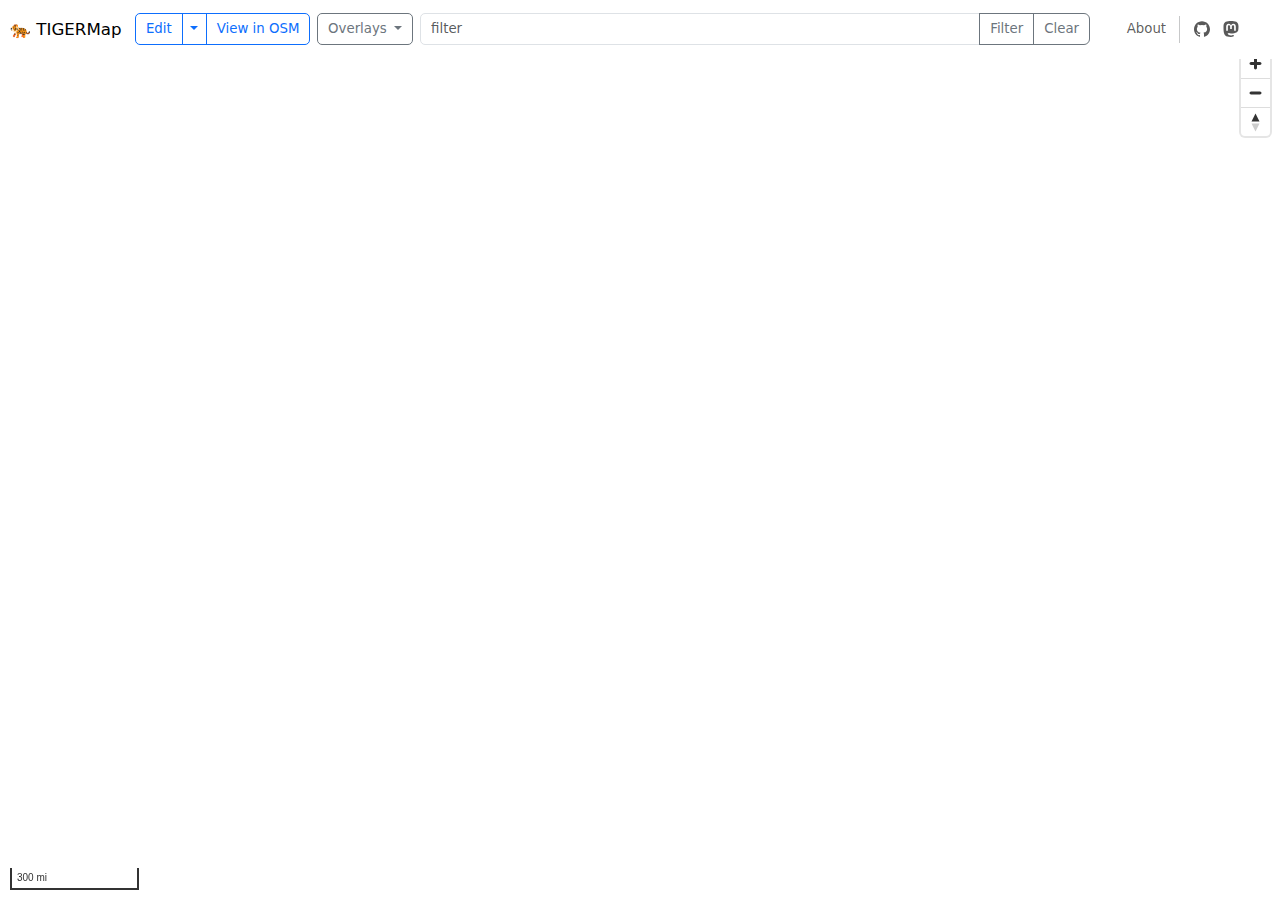
<file: docs/index.html>
<!doctype html>
<html lang="en" data-bs-theme="light">
  <head>
    <meta charset="utf-8" />
    <meta name="viewport" content="width=device-width, height=device-height, initial-scale=1, minimum-scale=1, maximum-scale=1, shrink-to-fit=no, viewport-fit=cover">
    <title>TIGERMap</title>
    <meta
      name="description"
      content="TIGER tag review map."
    />

    <link rel="icon" href="data:," />
    <link rel="stylesheet" href="style.css" />
    <link rel="stylesheet" href="maplibre-gl-2.4.0.css" />
    <script src="maplibre-gl-2.4.0.js"></script>
    <script src="pmtiles-2.7.1.js"></script>
    <script src="alpine-3.12.3.js" defer></script>
    <script src="mapstyle.js"></script>
    <script src="eclipse.js"></script>
    <script src="setup.js"></script>
    <script src="main.js"></script>
    <link href="https://cdn.jsdelivr.net/npm/bootstrap@5.3.3/dist/css/bootstrap.min.css" rel="stylesheet" integrity="sha384-QWTKZyjpPEjISv5WaRU9OFeRpok6YctnYmDr5pNlyT2bRjXh0JMhjY6hW+ALEwIH" crossorigin="anonymous">
    <script src="https://cdn.jsdelivr.net/npm/bootstrap@5.3.3/dist/js/bootstrap.bundle.min.js" integrity="sha384-YvpcrYf0tY3lHB60NNkmXc5s9fDVZLESaAA55NDzOxhy9GkcIdslK1eN7N6jIeHz" crossorigin="anonymous"></script>
    <link rel="stylesheet" href="https://cdn.jsdelivr.net/npm/bootstrap-icons@1.11.3/font/bootstrap-icons.min.css">
    <link rel="icon" href="favicon.svg">
  </head>

  <body>
    <nav class="navbar navbar-expand-md bg-body fixed-top">
      <div class="container-fluid">
        <a class="navbar-brand" href="#">
          🐅 TIGERMap
        </a>
        <button class="navbar-toggler" type="button" data-bs-toggle="collapse" data-bs-target="#navbarTogglerDemo02" aria-controls="navbarTogglerDemo02" aria-expanded="false" aria-label="Toggle navigation">
          <span class="navbar-toggler-icon"></span>
        </button>
        <div class="collapse navbar-collapse" id="navbarTogglerDemo02">

          <div class="btn-group my-2 my-md-0 me-2" role="group" aria-label="Button group with nested dropdown">
            <div class="btn-group" role="group" x-data>
              <a class="btn btn-outline-primary"
                    @click.prevent="let url = `https://www.openstreetmap.org/edit?editor=id#&source=${encodeURIComponent(location.href)}&hashtags=${encodeURIComponent('#TigerMap')}&map=${Math.round(map.getZoom())}/${map.getBounds().getCenter().lat}/${map.getBounds().getCenter().lng}`;
                  window.open(url);"
                    @auxclick.prevent="let url = `https://www.openstreetmap.org/edit?editor=id#&source=${encodeURIComponent(location.href)}&hashtags=${encodeURIComponent('#TigerMap')}&map=${Math.round(map.getZoom())}/${map.getBounds().getCenter().lat}/${map.getBounds().getCenter().lng}`;
                  window.open(url);"
                  >
                    Edit
              </a>
              <button type="button" class="btn btn-outline-primary dropdown-toggle dropdown-toggle-split" data-bs-toggle="dropdown" aria-expanded="false">
                <span class="visually-hidden">Toggle Dropdown</span>
              </button>
              <ul class="dropdown-menu">
                <li id="open_in_id" x-data>
                  <a
                    class="dropdown-item"
                    @click.prevent="let url = `https://www.openstreetmap.org/edit?editor=id#&source=${encodeURIComponent(location.href)}&hashtags=${encodeURIComponent('#TigerMap')}&map=${Math.round(map.getZoom())}/${map.getBounds().getCenter().lat}/${map.getBounds().getCenter().lng}`;
                  window.open(url);"
                    @auxclick.prevent="let url = `https://www.openstreetmap.org/edit?editor=id#&source=${encodeURIComponent(location.href)}&hashtags=${encodeURIComponent('#TigerMap')}&map=${Math.round(map.getZoom())}/${map.getBounds().getCenter().lat}/${map.getBounds().getCenter().lng}`;
                  window.open(url);"
                  >
                    Edit with iD
                  </a>
                </li>
                <li id="open_in_rapid" x-data>
                  <a
                    class="dropdown-item"
                    @click.prevent="let url = `https://rapideditor.org/rapid#&source=${encodeURIComponent(location.href)}&datasets=e75b56f13b404d7d8b47ef8be1c619ec&hashtags=${encodeURIComponent('#TigerMap')}&map=${Math.round(map.getZoom())}/${map.getBounds().getCenter().lat}/${map.getBounds().getCenter().lng}`;
                  window.open(url);"
                    @auxclick.prevent="let url = `https://rapideditor.org/rapid#&source=${encodeURIComponent(location.href)}&datasets=e75b56f13b404d7d8b47ef8be1c619ec&hashtags=${encodeURIComponent('#TigerMap')}&map=${Math.round(map.getZoom())}/${map.getBounds().getCenter().lat}/${map.getBounds().getCenter().lng}`;
                  window.open(url);"
                  >
                    Edit with Rapid
                  </a>
                </li>
                <li id="open_in_tiger_king" x-data>
                  <a
                    class="dropdown-item"
                    @click.prevent="let url = `https://whubsch.github.io/tigerking/?zoom=${Math.round(map.getZoom())}&x=${map.getBounds().getCenter().lat}&y=${map.getBounds().getCenter().lng}`;
                  window.open(url);"
                    @auxclick.prevent="let url = `https://whubsch.github.io/tigerking/?zoom=${Math.round(map.getZoom())}&x=${map.getBounds().getCenter().lat}&y=${map.getBounds().getCenter().lng}`;
                  window.open(url);"
                  >
                    Edit with TIGER King
                  </a>
                </li>

                <li><hr class="dropdown-divider"></li>
                <li id="open_in_josm" x-data="{show_josm_not_running: false}">
                  <a
                    class="dropdown-item"
                    @click="let b = map.getBounds();
                      let url = `http://127.0.0.1:8111/load_and_zoom?top=${b.getNorth()}&amp;bottom=${b.getSouth()}&amp;left=${b.getWest()}&amp;right=${b.getEast()}&amp;changeset_source=${encodeURIComponent(location.href)}&amp;changeset_hashtags=${encodeURIComponent('#TigerMap')}`;
                      let res_ok = await fetch(url).then(r => r.ok).catch(e => false);
                      this.disabled = false;
                      if (!res_ok) {
                        show_josm_not_running = true;
                        setTimeout(() => show_josm_not_running=false, 5000);
                      }"
                  >
                  Edit with JOSM</a>
                  <span x-transition x-show="show_josm_not_running">JOSM isn't running…</span>
                </li>
                <li id="open_in_josm_new_layer" x-data="{show_josm_not_running: false}">
                  <a
                    class="dropdown-item"
                    @click="let b = map.getBounds();
                      let url = `http://127.0.0.1:8111/load_and_zoom?new_layer=true&top=${b.getNorth()}&amp;bottom=${b.getSouth()}&amp;left=${b.getWest()}&amp;right=${b.getEast()}&amp;changeset_source=${encodeURIComponent(location.href)}&amp;changeset_hashtags=${encodeURIComponent('#TigerMap')}`;
                      let res_ok = await fetch(url).then(r => r.ok).catch(e => false);
                      this.disabled = false;
                      if (!res_ok) {
                        show_josm_not_running = true;
                        setTimeout(() => show_josm_not_running=false, 5000);
                      }"
                    >
                  Edit with JOSM (New layer)</a>
                  <span x-transition x-show="show_josm_not_running">JOSM isn't running…</span>
                </li>

              </ul>
            </div>
            <a
              id="view_on_osm"
              class="btn btn-outline-primary text-nowrap"
              x-data
              href="#"
              class="inline_centre"
              target="_blank"
              @click.prevent="let url = `https://www.openstreetmap.org/#map=${Math.round(map.getZoom())}/${map.getBounds().getCenter().lat}/${map.getBounds().getCenter().lng}`; window.open(url);"
              @auxclick.prevent="let url = `https://www.openstreetmap.org/#map=${Math.round(map.getZoom())}/${map.getBounds().getCenter().lat}/${map.getBounds().getCenter().lng}`; window.open(url);"
            >
              View in OSM
            </a>
          </div>

          <div class="btn-group my-2 my-md-0" role="group" aria-label="Basic outlined example">
            <div class="btn-group" role="group">
              <button type="button" class="btn btn-outline-secondary dropdown-toggle" data-bs-toggle="dropdown" data-bs-auto-close="outside" aria-expanded="false">
                Overlays
              </button>
              <ul class="dropdown-menu">
                <li>
                  <div class="dropdown-item d-flex flex-row align-items-center">
                    <input class="form-check-input me-1" type="checkbox" id="tigerCheckbox" checked onclick="updateMapLayers('tigerCheckbox','tigerReview')">
                    <label class="form-check-label user-select-none flex-fill" for="tigerCheckbox">tiger:reviewed=no</label>
                    <a class="py-2 px-0 px-lg-2 link-info" href="https://wiki.openstreetmap.org/wiki/Key:tiger:reviewed" target="_blank" rel="noopener">
                      <svg xmlns="http://www.w3.org/2000/svg" width="16" height="16" fill="currentColor" class="bi bi-info-circle" viewBox="0 0 16 16">
                        <path d="M8 15A7 7 0 1 1 8 1a7 7 0 0 1 0 14m0 1A8 8 0 1 0 8 0a8 8 0 0 0 0 16"/>
                        <path d="m8.93 6.588-2.29.287-.082.38.45.083c.294.07.352.176.288.469l-.738 3.468c-.194.897.105 1.319.808 1.319.545 0 1.178-.252 1.465-.598l.088-.416c-.2.176-.492.246-.686.246-.275 0-.375-.193-.304-.533zM9 4.5a1 1 0 1 1-2 0 1 1 0 0 1 2 0"/>
                      </svg>
                    </a>
                  </div>
                </li>
                <li>
                  <div class="dropdown-item d-flex flex-row align-items-center">
                    <input class="form-check-input me-1" type="checkbox" id="tigerRailCheckbox" onclick="updateMapLayers('tigerRailCheckbox','tigerReview-rail')">
                    <label class="form-check-label user-select-none flex-fill" for="tigerRailCheckbox">tiger railway</label>
                    <a class="py-2 px-0 px-lg-2 link-info" href="https://wiki.openstreetmap.org/wiki/United_States/Railroads#Editing_Railroads_starting_from_TIGER_data" target="_blank" rel="noopener">
                      <svg xmlns="http://www.w3.org/2000/svg" width="16" height="16" fill="currentColor" class="bi bi-info-circle" viewBox="0 0 16 16">
                        <path d="M8 15A7 7 0 1 1 8 1a7 7 0 0 1 0 14m0 1A8 8 0 1 0 8 0a8 8 0 0 0 0 16"/>
                        <path d="m8.93 6.588-2.29.287-.082.38.45.083c.294.07.352.176.288.469l-.738 3.468c-.194.897.105 1.319.808 1.319.545 0 1.178-.252 1.465-.598l.088-.416c-.2.176-.492.246-.686.246-.275 0-.375-.193-.304-.533zM9 4.5a1 1 0 1 1-2 0 1 1 0 0 1 2 0"/>
                      </svg>
                    </a>
                  </div>
                </li>
                <li>
                  <div class="dropdown-item d-flex flex-row align-items-center">
                    <input class="form-check-input me-1" type="checkbox" id="tigerPipelineCheckbox" onclick="updateMapLayers('tigerPipelineCheckbox','tigerReview-pipeline')">
                    <label class="form-check-label user-select-none flex-fill" for="tigerPipelineCheckbox">tiger pipeline</label>
                    <a class="py-2 px-0 px-lg-2 link-info" href="https://www.openstreetmap.org/user/clay_c/diary/403942" target="_blank" rel="noopener">
                      <svg xmlns="http://www.w3.org/2000/svg" width="16" height="16" fill="currentColor" class="bi bi-info-circle" viewBox="0 0 16 16">
                        <path d="M8 15A7 7 0 1 1 8 1a7 7 0 0 1 0 14m0 1A8 8 0 1 0 8 0a8 8 0 0 0 0 16"/>
                        <path d="m8.93 6.588-2.29.287-.082.38.45.083c.294.07.352.176.288.469l-.738 3.468c-.194.897.105 1.319.808 1.319.545 0 1.178-.252 1.465-.598l.088-.416c-.2.176-.492.246-.686.246-.275 0-.375-.193-.304-.533zM9 4.5a1 1 0 1 1-2 0 1 1 0 0 1 2 0"/>
                      </svg>
                    </a>
                  </div>
                </li>
                <li>
                  <div class="dropdown-item d-flex flex-row align-items-center">
                    <input class="form-check-input me-1" type="checkbox" id="tigerPowerCheckbox" onclick="updateMapLayers('tigerPowerCheckbox','tigerReview-power')">
                    <label class="form-check-label user-select-none flex-fill" for="tigerPowerCheckbox">tiger powerline</label>
                  </div>
                </li>
                <li>
                  <div class="dropdown-item d-flex flex-row align-items-center">
                    <input class="form-check-input me-1" type="checkbox" id="housenumberCheckbox" onclick="updateMapLayers('housenumberCheckbox','streetaddress')">
                    <label class="form-check-label user-select-none flex-fill" for="housenumberCheckbox">addr:housenumber</label>
                    <a class="py-2 px-0 px-lg-2 link-info" href="https://wiki.openstreetmap.org/wiki/Key:addr:housenumber" target="_blank" rel="noopener">
                      <svg xmlns="http://www.w3.org/2000/svg" width="16" height="16" fill="currentColor" class="bi bi-info-circle" viewBox="0 0 16 16">
                        <path d="M8 15A7 7 0 1 1 8 1a7 7 0 0 1 0 14m0 1A8 8 0 1 0 8 0a8 8 0 0 0 0 16"/>
                        <path d="m8.93 6.588-2.29.287-.082.38.45.083c.294.07.352.176.288.469l-.738 3.468c-.194.897.105 1.319.808 1.319.545 0 1.178-.252 1.465-.598l.088-.416c-.2.176-.492.246-.686.246-.275 0-.375-.193-.304-.533zM9 4.5a1 1 0 1 1-2 0 1 1 0 0 1 2 0"/>
                      </svg>
                    </a>
                  </div>
                </li>
                <li>
                  <div class="dropdown-item d-flex flex-row align-items-center">
                    <input class="form-check-input me-1" type="checkbox" id="NADCheckbox" onclick="updateMapLayers('NADCheckbox','NAD')">
                    <label class="form-check-label user-select-none flex-fill" for="NADCheckbox">National Address Database</label>
                    <a class="py-2 px-0 px-lg-2 link-info" href="https://wiki.openstreetmap.org/wiki/United_States/Boundaries" target="_blank" rel="noopener">
                      <svg xmlns="http://www.w3.org/2000/svg" width="16" height="16" fill="currentColor" class="bi bi-info-circle" viewBox="0 0 16 16">
                        <path d="M8 15A7 7 0 1 1 8 1a7 7 0 0 1 0 14m0 1A8 8 0 1 0 8 0a8 8 0 0 0 0 16"/>
                        <path d="m8.93 6.588-2.29.287-.082.38.45.083c.294.07.352.176.288.469l-.738 3.468c-.194.897.105 1.319.808 1.319.545 0 1.178-.252 1.465-.598l.088-.416c-.2.176-.492.246-.686.246-.275 0-.375-.193-.304-.533zM9 4.5a1 1 0 1 1-2 0 1 1 0 0 1 2 0"/>
                      </svg>
                    </a>
                  </div>
                </li>
                <li>
                  <div class="dropdown-item d-flex flex-row align-items-center">
                    <input class="form-check-input me-1" type="checkbox" id="countiesCheckbox" onclick="updateMapLayers('countiesCheckbox','counties')">
                    <label class="form-check-label user-select-none flex-fill" for="countiesCheckbox">Counties and equivalents</label>
                    <a class="py-2 px-0 px-lg-2 link-info" href="https://dsl.richmond.edu/panorama/redlining/" target="_blank" rel="noopener">
                      <svg xmlns="http://www.w3.org/2000/svg" width="16" height="16" fill="currentColor" class="bi bi-info-circle" viewBox="0 0 16 16">
                        <path d="M8 15A7 7 0 1 1 8 1a7 7 0 0 1 0 14m0 1A8 8 0 1 0 8 0a8 8 0 0 0 0 16"/>
                        <path d="m8.93 6.588-2.29.287-.082.38.45.083c.294.07.352.176.288.469l-.738 3.468c-.194.897.105 1.319.808 1.319.545 0 1.178-.252 1.465-.598l.088-.416c-.2.176-.492.246-.686.246-.275 0-.375-.193-.304-.533zM9 4.5a1 1 0 1 1-2 0 1 1 0 0 1 2 0"/>
                      </svg>
                    </a>
                  </div>
                </li>
                <li>
                  <div class="dropdown-item d-flex flex-row align-items-center">
                    <input class="form-check-input me-1" type="checkbox" id="redlinedCheckbox" onclick="updateMapLayers('redlinedCheckbox','redlined')">
                    <label class="form-check-label user-select-none flex-fill" for="redlinedCheckbox">Redlined</label>
                    <a class="py-2 px-0 px-lg-2 link-info" href="https://dsl.richmond.edu/panorama/redlining/" target="_blank" rel="noopener">
                      <svg xmlns="http://www.w3.org/2000/svg" width="16" height="16" fill="currentColor" class="bi bi-info-circle" viewBox="0 0 16 16">
                        <path d="M8 15A7 7 0 1 1 8 1a7 7 0 0 1 0 14m0 1A8 8 0 1 0 8 0a8 8 0 0 0 0 16"/>
                        <path d="m8.93 6.588-2.29.287-.082.38.45.083c.294.07.352.176.288.469l-.738 3.468c-.194.897.105 1.319.808 1.319.545 0 1.178-.252 1.465-.598l.088-.416c-.2.176-.492.246-.686.246-.275 0-.375-.193-.304-.533zM9 4.5a1 1 0 1 1-2 0 1 1 0 0 1 2 0"/>
                      </svg>
                    </a>
                  </div>
                </li>
                <li>
                  <div class="dropdown-item d-flex flex-row align-items-center">
                    <input class="form-check-input me-1" type="checkbox" id="eclipseCheckbox" onclick="updateMapLayers('eclipseCheckbox','EclipseCenterline')">
                    <label class="form-check-label user-select-none flex-fill" for="eclipseCheckbox">Eclipse 2024</label>
                    <a class="py-2 px-0 px-lg-2 link-info" href="https://svs.gsfc.nasa.gov/5073" target="_blank" rel="noopener">
                      <svg xmlns="http://www.w3.org/2000/svg" width="16" height="16" fill="currentColor" class="bi bi-info-circle" viewBox="0 0 16 16">
                        <path d="M8 15A7 7 0 1 1 8 1a7 7 0 0 1 0 14m0 1A8 8 0 1 0 8 0a8 8 0 0 0 0 16"/>
                        <path d="m8.93 6.588-2.29.287-.082.38.45.083c.294.07.352.176.288.469l-.738 3.468c-.194.897.105 1.319.808 1.319.545 0 1.178-.252 1.465-.598l.088-.416c-.2.176-.492.246-.686.246-.275 0-.375-.193-.304-.533zM9 4.5a1 1 0 1 1-2 0 1 1 0 0 1 2 0"/>
                      </svg>
                    </a>
                  </div>
                </li>
              </ul>
            </div>
          </div>

          <div class="input-group mx-2 my-2" style="width: 100%; min-width:150px; max-width:670px;">
            <input type="text" class="form-control" placeholder="filter" id="filterTextBox" data-bs-html="true" title="<b>Try these:</b><br/>highway<br/>tiger:source<br/>railway<br/>surface!=asphalt,paved<br/>" data-bs-toggle="tooltip" data-placement="bottom" data-html="true" aria-label="filter" aria-describedby="basic-addon1">
            <div class="input-group-append">
              <button class="btn btn-outline-secondary" style="border-radius: 0" type="button" id="filterButton" onclick="filterMap()">Filter</button>
            </div>
            <div class="input-group-append">
              <button class="btn btn-outline-secondary" style="border-radius: 0 6px 6px 0" type="button" id="clearButton" onclick="clearFilter()">Clear</button>
            </div>
          </div>

          <hr class="d-lg-none">
          <ul class="navbar-nav flex-row flex-wrap ms-md-auto d-sm-flex d-md-none d-lg-flex" style="min-width:150px">
            <li class="nav-item col-6 col-lg-auto">
              <a class="nav-link" href="https://wiki.openstreetmap.org/wiki/Key:tiger:reviewed">About</a>
            </li>
            <li class="nav-item py-2 py-lg-1 col-12 col-lg-auto">
              <div class="vr d-none d-lg-flex h-100 mx-lg-2"></div>
              <hr class="d-lg-none my-2">
            </li>
            <li class="nav-item col-6 col-lg-auto">
              <a class="nav-link py-2 px-0 px-lg-2" href="https://github.com/watmildon/TIGERMap" target="_blank" rel="noopener">
                <svg xmlns="http://www.w3.org/2000/svg" width="16" height="16" class="navbar-nav-svg" viewBox="0 0 512 499.36" role="img"><title>GitHub</title><path fill="currentColor" fill-rule="evenodd" d="M256 0C114.64 0 0 114.61 0 256c0 113.09 73.34 209 175.08 242.9 12.8 2.35 17.47-5.56 17.47-12.34 0-6.08-.22-22.18-.35-43.54-71.2 15.49-86.2-34.34-86.2-34.34-11.64-29.57-28.42-37.45-28.42-37.45-23.27-15.84 1.73-15.55 1.73-15.55 25.69 1.81 39.21 26.38 39.21 26.38 22.84 39.12 59.92 27.82 74.5 21.27 2.33-16.54 8.94-27.82 16.25-34.22-56.84-6.43-116.6-28.43-116.6-126.49 0-27.95 10-50.8 26.35-68.69-2.63-6.48-11.42-32.5 2.51-67.75 0 0 21.49-6.88 70.4 26.24a242.65 242.65 0 0 1 128.18 0c48.87-33.13 70.33-26.24 70.33-26.24 14 35.25 5.18 61.27 2.55 67.75 16.41 17.9 26.31 40.75 26.31 68.69 0 98.35-59.85 120-116.88 126.32 9.19 7.9 17.38 23.53 17.38 47.41 0 34.22-.31 61.83-.31 70.23 0 6.85 4.61 14.81 17.6 12.31C438.72 464.97 512 369.08 512 256.02 512 114.62 397.37 0 256 0z"/></svg>
                <small class="d-lg-none ms-2">GitHub</small>
              </a>
            </li>
            <li class="nav-item col-6 col-lg-auto">
              <a class="nav-link py-2 px-0 px-lg-2" href="https://en.osm.town/@watmildon" target="_blank" rel="noopener">
                <svg xmlns="http://www.w3.org/2000/svg" width="16" height="16" class="navbar-nav-svg" viewBox="0 0 16 16" role="img"><title>Mastodon</title><path fill="currentColor" d="M11.19 12.195c2.016-.24 3.77-1.475 3.99-2.603.348-1.778.32-4.339.32-4.339 0-3.47-2.286-4.488-2.286-4.488C12.062.238 10.083.017 8.027 0h-.05C5.92.017 3.942.238 2.79.765c0 0-2.285 1.017-2.285 4.488l-.002.662c-.004.64-.007 1.35.011 2.091.083 3.394.626 6.74 3.78 7.57 1.454.383 2.703.463 3.709.408 1.823-.1 2.847-.647 2.847-.647l-.06-1.317s-1.303.41-2.767.36c-1.45-.05-2.98-.156-3.215-1.928a4 4 0 0 1-.033-.496s1.424.346 3.228.428c1.103.05 2.137-.064 3.188-.189zm1.613-2.47H11.13v-4.08c0-.859-.364-1.295-1.091-1.295-.804 0-1.207.517-1.207 1.541v2.233H7.168V5.89c0-1.024-.403-1.541-1.207-1.541-.727 0-1.091.436-1.091 1.296v4.079H3.197V5.522q0-1.288.66-2.046c.456-.505 1.052-.764 1.793-.764.856 0 1.504.328 1.933.983L8 4.39l.417-.695c.429-.655 1.077-.983 1.934-.983.74 0 1.336.259 1.791.764q.662.757.661 2.046z"/></svg>
                <small class="d-lg-none ms-2">Mastodon</small>
              </a>
            </li>
          </ul>

          <div class="navbar-nav btn-group ms-auto d-none d-md-flex d-lg-none" role="group">
            <button type="button" class="btn btn-outline-secondary dropdown-toggle nav-link border-0 text-secondary bg-transparent" data-bs-toggle="dropdown" aria-expanded="false">
              More
            </button>
            <ul class="dropdown-menu dropdown-menu-end">
              <li><a class="dropdown-item" href="https://wiki.openstreetmap.org/wiki/Key:tiger:reviewed">About</a></li>
              <li><hr class="dropdown-divider"></li>
              <li><a class="dropdown-item" href="https://github.com/watmildon/TIGERMap">
                <svg xmlns="http://www.w3.org/2000/svg" width="16" height="16" class="navbar-nav-svg" viewBox="0 0 512 499.36" role="img"><title>GitHub</title><path fill="currentColor" fill-rule="evenodd" d="M256 0C114.64 0 0 114.61 0 256c0 113.09 73.34 209 175.08 242.9 12.8 2.35 17.47-5.56 17.47-12.34 0-6.08-.22-22.18-.35-43.54-71.2 15.49-86.2-34.34-86.2-34.34-11.64-29.57-28.42-37.45-28.42-37.45-23.27-15.84 1.73-15.55 1.73-15.55 25.69 1.81 39.21 26.38 39.21 26.38 22.84 39.12 59.92 27.82 74.5 21.27 2.33-16.54 8.94-27.82 16.25-34.22-56.84-6.43-116.6-28.43-116.6-126.49 0-27.95 10-50.8 26.35-68.69-2.63-6.48-11.42-32.5 2.51-67.75 0 0 21.49-6.88 70.4 26.24a242.65 242.65 0 0 1 128.18 0c48.87-33.13 70.33-26.24 70.33-26.24 14 35.25 5.18 61.27 2.55 67.75 16.41 17.9 26.31 40.75 26.31 68.69 0 98.35-59.85 120-116.88 126.32 9.19 7.9 17.38 23.53 17.38 47.41 0 34.22-.31 61.83-.31 70.23 0 6.85 4.61 14.81 17.6 12.31C438.72 464.97 512 369.08 512 256.02 512 114.62 397.37 0 256 0z"/></svg>
                <span>GitHub</span>
              </a></li>
              <li><a class="dropdown-item" href="https://en.osm.town/@watmildon">
                <svg xmlns="http://www.w3.org/2000/svg" width="16" height="16" class="navbar-nav-svg" viewBox="0 0 16 16" role="img"><title>Mastodon</title><path fill="currentColor" d="M11.19 12.195c2.016-.24 3.77-1.475 3.99-2.603.348-1.778.32-4.339.32-4.339 0-3.47-2.286-4.488-2.286-4.488C12.062.238 10.083.017 8.027 0h-.05C5.92.017 3.942.238 2.79.765c0 0-2.285 1.017-2.285 4.488l-.002.662c-.004.64-.007 1.35.011 2.091.083 3.394.626 6.74 3.78 7.57 1.454.383 2.703.463 3.709.408 1.823-.1 2.847-.647 2.847-.647l-.06-1.317s-1.303.41-2.767.36c-1.45-.05-2.98-.156-3.215-1.928a4 4 0 0 1-.033-.496s1.424.346 3.228.428c1.103.05 2.137-.064 3.188-.189zm1.613-2.47H11.13v-4.08c0-.859-.364-1.295-1.091-1.295-.804 0-1.207.517-1.207 1.541v2.233H7.168V5.89c0-1.024-.403-1.541-1.207-1.541-.727 0-1.091.436-1.091 1.296v4.079H3.197V5.522q0-1.288.66-2.046c.456-.505 1.052-.764 1.793-.764.856 0 1.504.328 1.933.983L8 4.39l.417-.695c.429-.655 1.077-.983 1.934-.983.74 0 1.336.259 1.791.764q.662.757.661 2.046z"/></svg>
                <span>Mastodon</span>
              </a></li>
            </ul>
          </div>
        </div>
      </div>
    </nav>

    <main>
      <div id="map"></div>
    </main>

  </body>
</html>
</file>
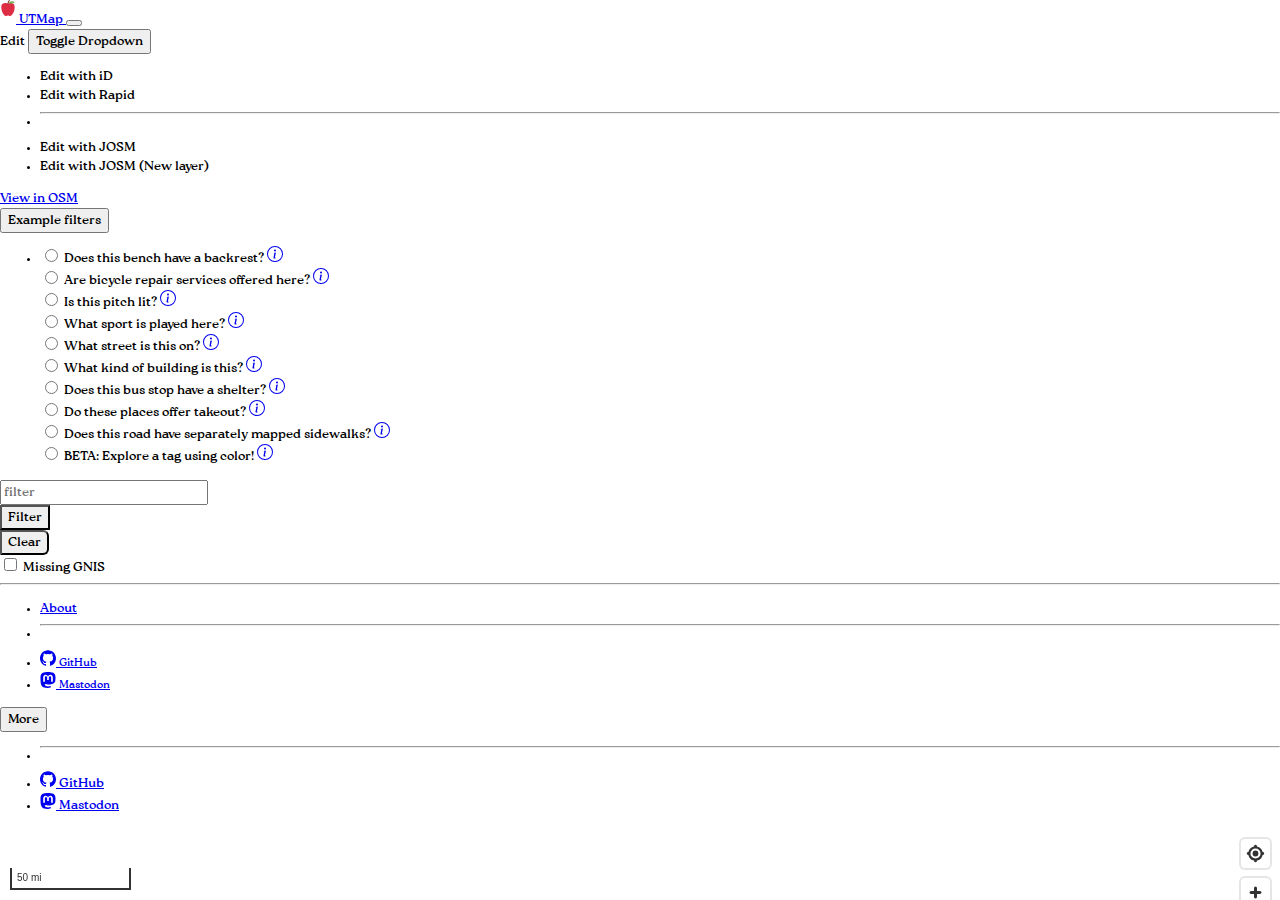
<file: docs/UTMap/index.html>
<!doctype html>
<html lang="en">
  <head>
    <meta charset="utf-8" />
    <meta name="viewport" content="width=device-width, height=device-height, initial-scale=1, minimum-scale=1, maximum-scale=1, shrink-to-fit=no, viewport-fit=cover">
    <title>UTMap</title>
    <meta
      name="description"
      content="Filterable OSM data of UT"
    />

    <link rel="icon" href="data:," />
    <script src="../lib/theme.js"></script>
    <link rel="stylesheet" href="../style.css" />
    <link rel="stylesheet" href="../maplibre-gl-5.15.0.css" />
    <script src="../maplibre-gl-5.15.0.js"></script>
    <script src="../pmtiles-4.3.2.js"></script>
    <script src="../alpine-3.15.2.js" defer></script>
    <script src="../lib/filter-parser.js"></script>
    <script src="../lib/map-utils.js"></script>
    <script src="../lib/experimental-features.js"></script>
    <script src="./mapstyle.js"></script>
    <script src="./setup.js"></script>
    <script src="./main.js"></script>
    <link href="https://cdn.jsdelivr.net/npm/bootstrap@5.3.8/dist/css/bootstrap.min.css" rel="stylesheet" integrity="sha384-sRIl4kxILFvY47J16cr9ZwB07vP4J8+LH7qKQnuqkuIAvNWLzeN8tE5YBujZqJLB" crossorigin="anonymous">
    <script src="https://cdn.jsdelivr.net/npm/bootstrap@5.3.8/dist/js/bootstrap.bundle.min.js" integrity="sha384-FKyoEForCGlyvwx9Hj09JcYn3nv7wiPVlz7YYwJrWVcXK/BmnVDxM+D2scQbITxI" crossorigin="anonymous"></script>
    <link rel="stylesheet" href="https://cdn.jsdelivr.net/npm/bootstrap-icons@1.13.1/font/bootstrap-icons.min.css">
    <link rel="icon" href="favicon.svg">
  </head>

  <body>
    <nav class="navbar navbar-expand-md bg-body fixed-top">
      <div class="container-fluid">
        <a class="navbar-brand" href="#">
          <img src="favicon.svg" width="16px" style="margin-bottom: 7px"/> UTMap
        </a>
        <button class="navbar-toggler" type="button" data-bs-toggle="collapse" data-bs-target="#navbarTogglerDemo02" aria-controls="navbarTogglerDemo02" aria-expanded="false" aria-label="Toggle navigation">
          <span class="navbar-toggler-icon"></span>
        </button>
        <div class="collapse navbar-collapse" id="navbarTogglerDemo02">
          
          <div class="btn-group my-2 my-md-0 me-2" role="group" aria-label="Button group with nested dropdown">
            <div class="btn-group" role="group" x-data>
              <a class="btn btn-outline-primary"
                    @click.prevent="let url = `https://www.openstreetmap.org/edit?editor=id#&source=${encodeURIComponent(location.href)}&hashtags=${encodeURIComponent('#UTMap')}&map=${Math.round(map.getZoom())}/${map.getBounds().getCenter().lat}/${map.getBounds().getCenter().lng}`;
                  window.open(url);"
                    @auxclick.prevent="let url = `https://www.openstreetmap.org/edit?editor=id#&source=${encodeURIComponent(location.href)}&hashtags=${encodeURIComponent('#UTMap')}&map=${Math.round(map.getZoom())}/${map.getBounds().getCenter().lat}/${map.getBounds().getCenter().lng}`;
                  window.open(url);"
                  >
                    Edit
              </a>
              <button type="button" class="btn btn-outline-primary dropdown-toggle dropdown-toggle-split" data-bs-toggle="dropdown" aria-expanded="false">
                <span class="visually-hidden">Toggle Dropdown</span>
              </button>
              <ul class="dropdown-menu">
                <li id="open_in_id" x-data>
                  <a
                    class="dropdown-item"
                    @click.prevent="let url = `https://www.openstreetmap.org/edit?editor=id#&source=${encodeURIComponent(location.href)}&hashtags=${encodeURIComponent('#UTMap')}&map=${Math.round(map.getZoom())}/${map.getBounds().getCenter().lat}/${map.getBounds().getCenter().lng}`;
                  window.open(url);"
                    @auxclick.prevent="let url = `https://www.openstreetmap.org/edit?editor=id#&source=${encodeURIComponent(location.href)}&hashtags=${encodeURIComponent('#UTMap')}&map=${Math.round(map.getZoom())}/${map.getBounds().getCenter().lat}/${map.getBounds().getCenter().lng}`;
                  window.open(url);"
                  >
                    Edit with iD
                  </a>
                </li>
                <li id="open_in_rapid" x-data>
                  <a
                    class="dropdown-item"
                    @click.prevent="let url = `https://rapideditor.org/rapid#&source=${encodeURIComponent(location.href)}&datasets=e75b56f13b404d7d8b47ef8be1c619ec&hashtags=${encodeURIComponent('#UTMap')}&map=${Math.round(map.getZoom())}/${map.getBounds().getCenter().lat}/${map.getBounds().getCenter().lng}`;
                  window.open(url);"
                    @auxclick.prevent="let url = `https://rapideditor.org/rapid#&source=${encodeURIComponent(location.href)}&datasets=e75b56f13b404d7d8b47ef8be1c619ec&hashtags=${encodeURIComponent('#UTMap')}&map=${Math.round(map.getZoom())}/${map.getBounds().getCenter().lat}/${map.getBounds().getCenter().lng}`;
                  window.open(url);"
                  >
                    Edit with Rapid
                  </a>
                </li>

                <li><hr class="dropdown-divider"></li>
                <li id="open_in_josm" x-data="{show_josm_not_running: false}">
                  <a
                    class="dropdown-item"
                    @click="let b = map.getBounds();
                      let url = `http://127.0.0.1:8111/load_and_zoom?top=${b.getNorth()}&amp;bottom=${b.getSouth()}&amp;left=${b.getWest()}&amp;right=${b.getEast()}&amp;changeset_source=${encodeURIComponent(location.href)}&amp;changeset_hashtags=${encodeURIComponent('#UTMap')}`;
                      let res_ok = await fetch(url).then(r => r.ok).catch(e => false);
                      this.disabled = false;
                      if (!res_ok) {
                        show_josm_not_running = true;
                        setTimeout(() => show_josm_not_running=false, 5000);
                      }"
                  >
                  Edit with JOSM</a>
                  <span x-transition x-show="show_josm_not_running">JOSM isn't running…</span>
                </li>
                <li id="open_in_josm_new_layer" x-data="{show_josm_not_running: false}">
                  <a
                    class="dropdown-item"
                    @click="let b = map.getBounds();
                      let url = `http://127.0.0.1:8111/load_and_zoom?new_layer=true&top=${b.getNorth()}&amp;bottom=${b.getSouth()}&amp;left=${b.getWest()}&amp;right=${b.getEast()}&amp;changeset_source=${encodeURIComponent(location.href)}&amp;changeset_hashtags=${encodeURIComponent('#UTMap')}`;
                      let res_ok = await fetch(url).then(r => r.ok).catch(e => false);
                      this.disabled = false;
                      if (!res_ok) {
                        show_josm_not_running = true;
                        setTimeout(() => show_josm_not_running=false, 5000);
                      }"
                    >
                  Edit with JOSM (New layer)</a>
                  <span x-transition x-show="show_josm_not_running">JOSM isn't running…</span>
                </li>
                
              </ul>
            </div>
            <a
              id="view_on_osm"
              class="btn btn-outline-primary text-nowrap"
              x-data
              href="#"
              class="inline_centre"
              target="_blank"
              @click.prevent="let url = `https://www.openstreetmap.org/#map=${Math.round(map.getZoom())}/${map.getBounds().getCenter().lat}/${map.getBounds().getCenter().lng}`; window.open(url);"
              @auxclick.prevent="let url = `https://www.openstreetmap.org/#map=${Math.round(map.getZoom())}/${map.getBounds().getCenter().lat}/${map.getBounds().getCenter().lng}`; window.open(url);"
            >
              View in OSM
            </a>
          </div>
          
          <div class="btn-group my-2 my-md-0" role="group" aria-label="Basic outlined example">
            <div class="btn-group" role="group">
              <button type="button" class="btn btn-outline-secondary dropdown-toggle" data-bs-toggle="dropdown" data-bs-auto-close="outside" aria-expanded="false">
                Example filters
              </button>
              <ul class="dropdown-menu">
                <li>
                  <div class="dropdown-item d-flex flex-row align-items-center">
                    <input class="form-check-input me-1" name="filterSuggestions" type="radio" id="benchBackrestRadio" onclick="setMapFilter('amenity=bench;!backrest')">
                    <label class="form-check-label user-select-none flex-fill" for="benchBackrestRadio">Does this bench have a backrest?</label>
                    <a class="py-2 px-0 px-lg-2 link-info" href="https://wiki.openstreetmap.org/wiki/Tag:amenity%3Dbench" target="_blank" rel="noopener">
                      <svg xmlns="http://www.w3.org/2000/svg" width="16" height="16" fill="currentColor" class="bi bi-info-circle" viewBox="0 0 16 16">
                        <path d="M8 15A7 7 0 1 1 8 1a7 7 0 0 1 0 14m0 1A8 8 0 1 0 8 0a8 8 0 0 0 0 16"/>
                        <path d="m8.93 6.588-2.29.287-.082.38.45.083c.294.07.352.176.288.469l-.738 3.468c-.194.897.105 1.319.808 1.319.545 0 1.178-.252 1.465-.598l.088-.416c-.2.176-.492.246-.686.246-.275 0-.375-.193-.304-.533zM9 4.5a1 1 0 1 1-2 0 1 1 0 0 1 2 0"/>
                      </svg>
                    </a>
                  </div>
                  <div class="dropdown-item d-flex flex-row align-items-center">
                    <input class="form-check-input me-1" name="filterSuggestions" type="radio" id="bicycleRepairRadio" onclick="setMapFilter('shop=bicycle;!service:bicycle:repair')">
                    <label class="form-check-label user-select-none flex-fill" for="bicycleRepairRadio">Are bicycle repair services offered here?</label>
                    <a class="py-2 px-0 px-lg-2 link-info" href="https://wiki.openstreetmap.org/wiki/Key:service:bicycle:repair" target="_blank" rel="noopener">
                      <svg xmlns="http://www.w3.org/2000/svg" width="16" height="16" fill="currentColor" class="bi bi-info-circle" viewBox="0 0 16 16">
                        <path d="M8 15A7 7 0 1 1 8 1a7 7 0 0 1 0 14m0 1A8 8 0 1 0 8 0a8 8 0 0 0 0 16"/>
                        <path d="m8.93 6.588-2.29.287-.082.38.45.083c.294.07.352.176.288.469l-.738 3.468c-.194.897.105 1.319.808 1.319.545 0 1.178-.252 1.465-.598l.088-.416c-.2.176-.492.246-.686.246-.275 0-.375-.193-.304-.533zM9 4.5a1 1 0 1 1-2 0 1 1 0 0 1 2 0"/>
                      </svg>
                    </a>
                  </div>
                  <div class="dropdown-item d-flex flex-row align-items-center">
                    <input class="form-check-input me-1" name="filterSuggestions" type="radio" id="pitchLitRadio" onclick="setMapFilter('leisure=pitch;access!=private;!lit')">
                    <label class="form-check-label user-select-none flex-fill" for="pitchLitRadio">Is this pitch lit?</label>
                    <a class="py-2 px-0 px-lg-2 link-info" href="https://wiki.openstreetmap.org/wiki/Tag:leisure%3Dpitch" target="_blank" rel="noopener">
                      <svg xmlns="http://www.w3.org/2000/svg" width="16" height="16" fill="currentColor" class="bi bi-info-circle" viewBox="0 0 16 16">
                        <path d="M8 15A7 7 0 1 1 8 1a7 7 0 0 1 0 14m0 1A8 8 0 1 0 8 0a8 8 0 0 0 0 16"/>
                        <path d="m8.93 6.588-2.29.287-.082.38.45.083c.294.07.352.176.288.469l-.738 3.468c-.194.897.105 1.319.808 1.319.545 0 1.178-.252 1.465-.598l.088-.416c-.2.176-.492.246-.686.246-.275 0-.375-.193-.304-.533zM9 4.5a1 1 0 1 1-2 0 1 1 0 0 1 2 0"/>
                      </svg>
                    </a>
                  </div>
                  <div class="dropdown-item d-flex flex-row align-items-center">
                    <input class="form-check-input me-1" name="filterSuggestions" type="radio" id="pitchSportRadio" onclick="setMapFilter('leisure=pitch;!sport')">
                    <label class="form-check-label user-select-none flex-fill" for="pitchSportRadio">What sport is played here?</label>
                    <a class="py-2 px-0 px-lg-2 link-info" href="https://wiki.openstreetmap.org/wiki/Tag:leisure%3Dpitch" target="_blank" rel="noopener">
                      <svg xmlns="http://www.w3.org/2000/svg" width="16" height="16" fill="currentColor" class="bi bi-info-circle" viewBox="0 0 16 16">
                        <path d="M8 15A7 7 0 1 1 8 1a7 7 0 0 1 0 14m0 1A8 8 0 1 0 8 0a8 8 0 0 0 0 16"/>
                        <path d="m8.93 6.588-2.29.287-.082.38.45.083c.294.07.352.176.288.469l-.738 3.468c-.194.897.105 1.319.808 1.319.545 0 1.178-.252 1.465-.598l.088-.416c-.2.176-.492.246-.686.246-.275 0-.375-.193-.304-.533zM9 4.5a1 1 0 1 1-2 0 1 1 0 0 1 2 0"/>
                      </svg>
                    </a>
                  </div>
                  <div class="dropdown-item d-flex flex-row align-items-center">
                    <input class="form-check-input me-1" name="filterSuggestions" type="radio" id="addrStreetRadio" onclick="setMapFilter('addr:housenumber;!addr:street')">
                    <label class="form-check-label user-select-none flex-fill" for="addrStreetRadio">What street is this on?</label>
                    <a class="py-2 px-0 px-lg-2 link-info" href="https://wiki.openstreetmap.org/wiki/Key:addr:street" target="_blank" rel="noopener">
                      <svg xmlns="http://www.w3.org/2000/svg" width="16" height="16" fill="currentColor" class="bi bi-info-circle" viewBox="0 0 16 16">
                        <path d="M8 15A7 7 0 1 1 8 1a7 7 0 0 1 0 14m0 1A8 8 0 1 0 8 0a8 8 0 0 0 0 16"/>
                        <path d="m8.93 6.588-2.29.287-.082.38.45.083c.294.07.352.176.288.469l-.738 3.468c-.194.897.105 1.319.808 1.319.545 0 1.178-.252 1.465-.598l.088-.416c-.2.176-.492.246-.686.246-.275 0-.375-.193-.304-.533zM9 4.5a1 1 0 1 1-2 0 1 1 0 0 1 2 0"/>
                      </svg>
                    </a>
                  </div>
                  <div class="dropdown-item d-flex flex-row align-items-center">
                    <input class="form-check-input me-1" name="filterSuggestions" type="radio" id="buildingTypeRadio" onclick="setMapFilter('building=yes')">
                    <label class="form-check-label user-select-none flex-fill" for="buildingTypeRadio">What kind of building is this?</label>
                    <a class="py-2 px-0 px-lg-2 link-info" href="https://wiki.openstreetmap.org/wiki/Key:building#Values" target="_blank" rel="noopener">
                      <svg xmlns="http://www.w3.org/2000/svg" width="16" height="16" fill="currentColor" class="bi bi-info-circle" viewBox="0 0 16 16">
                        <path d="M8 15A7 7 0 1 1 8 1a7 7 0 0 1 0 14m0 1A8 8 0 1 0 8 0a8 8 0 0 0 0 16"/>
                        <path d="m8.93 6.588-2.29.287-.082.38.45.083c.294.07.352.176.288.469l-.738 3.468c-.194.897.105 1.319.808 1.319.545 0 1.178-.252 1.465-.598l.088-.416c-.2.176-.492.246-.686.246-.275 0-.375-.193-.304-.533zM9 4.5a1 1 0 1 1-2 0 1 1 0 0 1 2 0"/>
                      </svg>
                    </a>
                  </div>
                  <div class="dropdown-item d-flex flex-row align-items-center">
                    <input class="form-check-input me-1" name="filterSuggestions" type="radio" id="busShelterRadio" onclick="setMapFilter('highway=bus_stop;!shelter')">
                    <label class="form-check-label user-select-none flex-fill" for="busShelterRadio">Does this bus stop have a shelter?</label>
                    <a class="py-2 px-0 px-lg-2 link-info" href="https://wiki.openstreetmap.org/wiki/Tag:highway%3Dbus_stop" target="_blank" rel="noopener">
                      <svg xmlns="http://www.w3.org/2000/svg" width="16" height="16" fill="currentColor" class="bi bi-info-circle" viewBox="0 0 16 16">
                        <path d="M8 15A7 7 0 1 1 8 1a7 7 0 0 1 0 14m0 1A8 8 0 1 0 8 0a8 8 0 0 0 0 16"/>
                        <path d="m8.93 6.588-2.29.287-.082.38.45.083c.294.07.352.176.288.469l-.738 3.468c-.194.897.105 1.319.808 1.319.545 0 1.178-.252 1.465-.598l.088-.416c-.2.176-.492.246-.686.246-.275 0-.375-.193-.304-.533zM9 4.5a1 1 0 1 1-2 0 1 1 0 0 1 2 0"/>
                      </svg>
                    </a>
                  </div>
                  <div class="dropdown-item d-flex flex-row align-items-center">
                    <input class="form-check-input me-1" name="filterSuggestions" type="radio" id="restaurantTakeoutRadio" onclick="setMapFilter('cuisine;!takeout;website')">
                    <label class="form-check-label user-select-none flex-fill" for="restaurantTakeoutRadio">Do these places offer takeout?</label>
                    <a class="py-2 px-0 px-lg-2 link-info" href="https://wiki.openstreetmap.org/wiki/Key:takeaway" target="_blank" rel="noopener">
                      <svg xmlns="http://www.w3.org/2000/svg" width="16" height="16" fill="currentColor" class="bi bi-info-circle" viewBox="0 0 16 16">
                        <path d="M8 15A7 7 0 1 1 8 1a7 7 0 0 1 0 14m0 1A8 8 0 1 0 8 0a8 8 0 0 0 0 16"/>
                        <path d="m8.93 6.588-2.29.287-.082.38.45.083c.294.07.352.176.288.469l-.738 3.468c-.194.897.105 1.319.808 1.319.545 0 1.178-.252 1.465-.598l.088-.416c-.2.176-.492.246-.686.246-.275 0-.375-.193-.304-.533zM9 4.5a1 1 0 1 1-2 0 1 1 0 0 1 2 0"/>
                      </svg>
                    </a>
                  </div>
                  <div class="dropdown-item d-flex flex-row align-items-center">
                    <input class="form-check-input me-1" name="filterSuggestions" type="radio" id="separateSidewalkRadio" onclick="setMapFilter('highway;highway!=footway;!sidewalk;!sidewalk;!sidewalk:left;!sidewalk:right;!sidewalk:both')">
                    <label class="form-check-label user-select-none flex-fill" for="separateSidewalkRadio">Does this road have separately mapped sidewalks?</label>
                    <a class="py-2 px-0 px-lg-2 link-info" href="https://wiki.openstreetmap.org/wiki/Key:sidewalk" target="_blank" rel="noopener">
                      <svg xmlns="http://www.w3.org/2000/svg" width="16" height="16" fill="currentColor" class="bi bi-info-circle" viewBox="0 0 16 16">
                        <path d="M8 15A7 7 0 1 1 8 1a7 7 0 0 1 0 14m0 1A8 8 0 1 0 8 0a8 8 0 0 0 0 16"/>
                        <path d="m8.93 6.588-2.29.287-.082.38.45.083c.294.07.352.176.288.469l-.738 3.468c-.194.897.105 1.319.808 1.319.545 0 1.178-.252 1.465-.598l.088-.416c-.2.176-.492.246-.686.246-.275 0-.375-.193-.304-.533zM9 4.5a1 1 0 1 1-2 0 1 1 0 0 1 2 0"/>
                      </svg>
                    </a>
                  </div>
                  <div class="dropdown-item d-flex flex-row align-items-center">
                    <input class="form-check-input me-1" name="filterSuggestions" type="radio" id="colorExploreRadio" onclick="setMapFilter('(color)highway')">
                    <label class="form-check-label user-select-none flex-fill" for="colorExploreRadio">BETA: Explore a tag using color!</label>
                    <a class="py-2 px-0 px-lg-2 link-info" href="hhttps://wiki.openstreetmap.org/wiki/Key:highway" target="_blank" rel="noopener">
                      <svg xmlns="http://www.w3.org/2000/svg" width="16" height="16" fill="currentColor" class="bi bi-info-circle" viewBox="0 0 16 16">
                        <path d="M8 15A7 7 0 1 1 8 1a7 7 0 0 1 0 14m0 1A8 8 0 1 0 8 0a8 8 0 0 0 0 16"/>
                        <path d="m8.93 6.588-2.29.287-.082.38.45.083c.294.07.352.176.288.469l-.738 3.468c-.194.897.105 1.319.808 1.319.545 0 1.178-.252 1.465-.598l.088-.416c-.2.176-.492.246-.686.246-.275 0-.375-.193-.304-.533zM9 4.5a1 1 0 1 1-2 0 1 1 0 0 1 2 0"/>
                      </svg>
                    </a>
                  </div>
                </li>
              </ul>
            </div>
          </div>


          <div class="input-group mx-2 my-2" style="width: 100%; min-width:150px; max-width:670px;">            
            <input type="text" class="form-control" placeholder="filter" id="filterTextBox" data-bs-html="true" title="<b>Try these:</b><br/>highway<br/>aerialway<br/>highway;surface=asphalt,paved<br/>highway;!surface<br/>leisure=park;sport=tennis,soccer;lit=yes;access!=private<br/>" data-bs-toggle="tooltip" data-placement="bottom" data-html="true" aria-label="filter" aria-describedby="basic-addon1">
            <div class="input-group-append">
              <button class="btn btn-outline-secondary" style="border-radius: 0" type="button" id="filterButton" onclick="filterMap()">Filter</button>
            </div>
            <div class="input-group-append">
              <button class="btn btn-outline-secondary" style="border-radius: 0 6px 6px 0" type="button" id="clearButton" onclick="clearFilter()">Clear</button>
            </div>
          </div>

          <div class="form-check">
            <input class="form-check-input" type="checkbox" value="" id="gnisMissingCheck" onchange="setGNISVisibility()">
            <label class="form-check-label" for="gnisMissingCheck">
              Missing GNIS
            </label>
          </div>

          <hr class="d-lg-none">
          <ul class="navbar-nav flex-row flex-wrap ms-md-auto d-sm-flex d-md-none d-lg-flex" style="min-width:150px">
            <li class="nav-item col-6 col-lg-auto">
              <a class="nav-link" href="https://wiki.openstreetmap.org/wiki/Key:tiger:reviewed">About</a>
            </li>
            <li class="nav-item py-2 py-lg-1 col-12 col-lg-auto">
              <div class="vr d-none d-lg-flex h-100 mx-lg-2"></div>
              <hr class="d-lg-none my-2">
            </li>
            <li class="nav-item col-6 col-lg-auto">
              <a class="nav-link py-2 px-0 px-lg-2" href="https://github.com/watmildon/TIGERMap" target="_blank" rel="noopener">
                <svg xmlns="http://www.w3.org/2000/svg" width="16" height="16" class="navbar-nav-svg" viewBox="0 0 512 499.36" role="img"><title>GitHub</title><path fill="currentColor" fill-rule="evenodd" d="M256 0C114.64 0 0 114.61 0 256c0 113.09 73.34 209 175.08 242.9 12.8 2.35 17.47-5.56 17.47-12.34 0-6.08-.22-22.18-.35-43.54-71.2 15.49-86.2-34.34-86.2-34.34-11.64-29.57-28.42-37.45-28.42-37.45-23.27-15.84 1.73-15.55 1.73-15.55 25.69 1.81 39.21 26.38 39.21 26.38 22.84 39.12 59.92 27.82 74.5 21.27 2.33-16.54 8.94-27.82 16.25-34.22-56.84-6.43-116.6-28.43-116.6-126.49 0-27.95 10-50.8 26.35-68.69-2.63-6.48-11.42-32.5 2.51-67.75 0 0 21.49-6.88 70.4 26.24a242.65 242.65 0 0 1 128.18 0c48.87-33.13 70.33-26.24 70.33-26.24 14 35.25 5.18 61.27 2.55 67.75 16.41 17.9 26.31 40.75 26.31 68.69 0 98.35-59.85 120-116.88 126.32 9.19 7.9 17.38 23.53 17.38 47.41 0 34.22-.31 61.83-.31 70.23 0 6.85 4.61 14.81 17.6 12.31C438.72 464.97 512 369.08 512 256.02 512 114.62 397.37 0 256 0z"/></svg>
                <small class="d-lg-none ms-2">GitHub</small>
              </a>
            </li>
            <li class="nav-item col-6 col-lg-auto">
              <a class="nav-link py-2 px-0 px-lg-2" href="https://en.osm.town/@watmildon" target="_blank" rel="noopener">
                <svg xmlns="http://www.w3.org/2000/svg" width="16" height="16" class="navbar-nav-svg" viewBox="0 0 16 16" role="img"><title>Mastodon</title><path fill="currentColor" d="M11.19 12.195c2.016-.24 3.77-1.475 3.99-2.603.348-1.778.32-4.339.32-4.339 0-3.47-2.286-4.488-2.286-4.488C12.062.238 10.083.017 8.027 0h-.05C5.92.017 3.942.238 2.79.765c0 0-2.285 1.017-2.285 4.488l-.002.662c-.004.64-.007 1.35.011 2.091.083 3.394.626 6.74 3.78 7.57 1.454.383 2.703.463 3.709.408 1.823-.1 2.847-.647 2.847-.647l-.06-1.317s-1.303.41-2.767.36c-1.45-.05-2.98-.156-3.215-1.928a4 4 0 0 1-.033-.496s1.424.346 3.228.428c1.103.05 2.137-.064 3.188-.189zm1.613-2.47H11.13v-4.08c0-.859-.364-1.295-1.091-1.295-.804 0-1.207.517-1.207 1.541v2.233H7.168V5.89c0-1.024-.403-1.541-1.207-1.541-.727 0-1.091.436-1.091 1.296v4.079H3.197V5.522q0-1.288.66-2.046c.456-.505 1.052-.764 1.793-.764.856 0 1.504.328 1.933.983L8 4.39l.417-.695c.429-.655 1.077-.983 1.934-.983.74 0 1.336.259 1.791.764q.662.757.661 2.046z"/></svg>
                <small class="d-lg-none ms-2">Mastodon</small>
              </a>
            </li>
          </ul>

          <div class="navbar-nav btn-group ms-auto d-none d-md-flex d-lg-none" role="group">
            <button type="button" class="btn btn-outline-secondary dropdown-toggle nav-link border-0 text-secondary bg-transparent" data-bs-toggle="dropdown" aria-expanded="false">
              More
            </button>
            <ul class="dropdown-menu dropdown-menu-end">
              <li><hr class="dropdown-divider"></li>
              <li><a class="dropdown-item" href="https://github.com/watmildon/TIGERMap">
                <svg xmlns="http://www.w3.org/2000/svg" width="16" height="16" class="navbar-nav-svg" viewBox="0 0 512 499.36" role="img"><title>GitHub</title><path fill="currentColor" fill-rule="evenodd" d="M256 0C114.64 0 0 114.61 0 256c0 113.09 73.34 209 175.08 242.9 12.8 2.35 17.47-5.56 17.47-12.34 0-6.08-.22-22.18-.35-43.54-71.2 15.49-86.2-34.34-86.2-34.34-11.64-29.57-28.42-37.45-28.42-37.45-23.27-15.84 1.73-15.55 1.73-15.55 25.69 1.81 39.21 26.38 39.21 26.38 22.84 39.12 59.92 27.82 74.5 21.27 2.33-16.54 8.94-27.82 16.25-34.22-56.84-6.43-116.6-28.43-116.6-126.49 0-27.95 10-50.8 26.35-68.69-2.63-6.48-11.42-32.5 2.51-67.75 0 0 21.49-6.88 70.4 26.24a242.65 242.65 0 0 1 128.18 0c48.87-33.13 70.33-26.24 70.33-26.24 14 35.25 5.18 61.27 2.55 67.75 16.41 17.9 26.31 40.75 26.31 68.69 0 98.35-59.85 120-116.88 126.32 9.19 7.9 17.38 23.53 17.38 47.41 0 34.22-.31 61.83-.31 70.23 0 6.85 4.61 14.81 17.6 12.31C438.72 464.97 512 369.08 512 256.02 512 114.62 397.37 0 256 0z"/></svg>
                <span>GitHub</span>
              </a></li>
              <li><a class="dropdown-item" href="https://en.osm.town/@watmildon">
                <svg xmlns="http://www.w3.org/2000/svg" width="16" height="16" class="navbar-nav-svg" viewBox="0 0 16 16" role="img"><title>Mastodon</title><path fill="currentColor" d="M11.19 12.195c2.016-.24 3.77-1.475 3.99-2.603.348-1.778.32-4.339.32-4.339 0-3.47-2.286-4.488-2.286-4.488C12.062.238 10.083.017 8.027 0h-.05C5.92.017 3.942.238 2.79.765c0 0-2.285 1.017-2.285 4.488l-.002.662c-.004.64-.007 1.35.011 2.091.083 3.394.626 6.74 3.78 7.57 1.454.383 2.703.463 3.709.408 1.823-.1 2.847-.647 2.847-.647l-.06-1.317s-1.303.41-2.767.36c-1.45-.05-2.98-.156-3.215-1.928a4 4 0 0 1-.033-.496s1.424.346 3.228.428c1.103.05 2.137-.064 3.188-.189zm1.613-2.47H11.13v-4.08c0-.859-.364-1.295-1.091-1.295-.804 0-1.207.517-1.207 1.541v2.233H7.168V5.89c0-1.024-.403-1.541-1.207-1.541-.727 0-1.091.436-1.091 1.296v4.079H3.197V5.522q0-1.288.66-2.046c.456-.505 1.052-.764 1.793-.764.856 0 1.504.328 1.933.983L8 4.39l.417-.695c.429-.655 1.077-.983 1.934-.983.74 0 1.336.259 1.791.764q.662.757.661 2.046z"/></svg>
                <span>Mastodon</span>
              </a></li>
            </ul>
          </div>
        </div>
      </div>
    </nav>

    <main>
      <div id="map"></div>
    </main>

  </body>
</html>
</file>
<file: docs/style.css>
@font-face {
  font-family: cantarell_bold;
  src: url(Cantarell-Bold.woff2)
}

@font-face {
  font-family: cantarell_regular;
  src: url(Cantarell-Regular.woff2)
}

@font-face {
  font-family: roca_two_bold;
  src: url(roca-two-bold.woff2)
}
@font-face {
  font-family: roca_two_regular;
  src: url(roca-two-regular.woff2)
}


h1, html, input, button, textarea {
	font-family: roca_two_regular;
}

html, input, button, textarea {
	//font-size: clamp(1.5vmin, 16pt, 2vmin);
	font-size: 10pt;
}
select {
	max-width: 80%;
}

body {
	margin: 0;
	display: flex;
	flex-direction: column;
	height: 100vh;
}
header, footer {
	flex-grow: 0;
	flex-shrink: 0;
}

header {
	padding-left: 1ch;
	padding-right: 1ch;
}
header > p {
	max-width: 100ch;
}

main {
	flex-grow: 1;
}
#map {
	height:100%; width:100%;
}

h1 {
	font-family: roca_two_bold;
	font-size: max(5vmin, 2em);
}

footer {
	max-height: 5vh;
}

.inline_centre {
	display: inline-flex;
	flex-direction: row;
	align-items: center;
	gap: 0.2ch;
}
</file>
<file: docs/maplibre-gl-2.4.0.css>
.mapboxgl-map,.maplibregl-map{-webkit-tap-highlight-color:rgb(0 0 0/0);font:12px/20px Helvetica Neue,Arial,Helvetica,sans-serif;overflow:hidden;position:relative}.mapboxgl-canvas,.maplibregl-canvas{left:0;position:absolute;top:0}.mapboxgl-map:fullscreen,.maplibregl-map:fullscreen{height:100%;width:100%}.mapboxgl-canvas-container.mapboxgl-interactive,.mapboxgl-ctrl-group button.mapboxgl-ctrl-compass,.maplibregl-canvas-container.maplibregl-interactive,.maplibregl-ctrl-group button.maplibregl-ctrl-compass{cursor:grab;-moz-user-select:none;-webkit-user-select:none;-ms-user-select:none;user-select:none}.mapboxgl-canvas-container.mapboxgl-interactive.mapboxgl-track-pointer,.maplibregl-canvas-container.maplibregl-interactive.maplibregl-track-pointer{cursor:pointer}.mapboxgl-canvas-container.mapboxgl-interactive:active,.mapboxgl-ctrl-group button.mapboxgl-ctrl-compass:active,.maplibregl-canvas-container.maplibregl-interactive:active,.maplibregl-ctrl-group button.maplibregl-ctrl-compass:active{cursor:grabbing}.mapboxgl-canvas-container.mapboxgl-touch-zoom-rotate,.mapboxgl-canvas-container.mapboxgl-touch-zoom-rotate .mapboxgl-canvas,.maplibregl-canvas-container.maplibregl-touch-zoom-rotate,.maplibregl-canvas-container.maplibregl-touch-zoom-rotate .maplibregl-canvas{touch-action:pan-x pan-y}.mapboxgl-canvas-container.mapboxgl-touch-drag-pan,.mapboxgl-canvas-container.mapboxgl-touch-drag-pan .mapboxgl-canvas,.maplibregl-canvas-container.maplibregl-touch-drag-pan,.maplibregl-canvas-container.maplibregl-touch-drag-pan .maplibregl-canvas{touch-action:pinch-zoom}.mapboxgl-canvas-container.mapboxgl-touch-zoom-rotate.mapboxgl-touch-drag-pan,.mapboxgl-canvas-container.mapboxgl-touch-zoom-rotate.mapboxgl-touch-drag-pan .mapboxgl-canvas,.maplibregl-canvas-container.maplibregl-touch-zoom-rotate.maplibregl-touch-drag-pan,.maplibregl-canvas-container.maplibregl-touch-zoom-rotate.maplibregl-touch-drag-pan .maplibregl-canvas{touch-action:none}.mapboxgl-ctrl-bottom-left,.mapboxgl-ctrl-bottom-right,.mapboxgl-ctrl-top-left,.mapboxgl-ctrl-top-right,.maplibregl-ctrl-bottom-left,.maplibregl-ctrl-bottom-right,.maplibregl-ctrl-top-left,.maplibregl-ctrl-top-right{pointer-events:none;position:absolute;z-index:2}.mapboxgl-ctrl-top-left,.maplibregl-ctrl-top-left{left:0;top:0}.mapboxgl-ctrl-top-right,.maplibregl-ctrl-top-right{right:0;top:0}.mapboxgl-ctrl-bottom-left,.maplibregl-ctrl-bottom-left{bottom:0;left:0}.mapboxgl-ctrl-bottom-right,.maplibregl-ctrl-bottom-right{bottom:0;right:0}.mapboxgl-ctrl,.maplibregl-ctrl{clear:both;pointer-events:auto;transform:translate(0)}.mapboxgl-ctrl-top-left .mapboxgl-ctrl,.maplibregl-ctrl-top-left .maplibregl-ctrl{float:left;margin:10px 0 0 10px}.mapboxgl-ctrl-top-right .mapboxgl-ctrl,.maplibregl-ctrl-top-right .maplibregl-ctrl{float:right;margin:10px 10px 0 0}.mapboxgl-ctrl-bottom-left .mapboxgl-ctrl,.maplibregl-ctrl-bottom-left .maplibregl-ctrl{float:left;margin:0 0 10px 10px}.mapboxgl-ctrl-bottom-right .mapboxgl-ctrl,.maplibregl-ctrl-bottom-right .maplibregl-ctrl{float:right;margin:0 10px 10px 0}.mapboxgl-ctrl-group,.maplibregl-ctrl-group{background:#fff;border-radius:4px}.mapboxgl-ctrl-group:not(:empty),.maplibregl-ctrl-group:not(:empty){box-shadow:0 0 0 2px rgba(0,0,0,.1)}@media (-ms-high-contrast:active){.mapboxgl-ctrl-group:not(:empty),.maplibregl-ctrl-group:not(:empty){box-shadow:0 0 0 2px ButtonText}}.mapboxgl-ctrl-group button,.maplibregl-ctrl-group button{background-color:transparent;border:0;box-sizing:border-box;cursor:pointer;display:block;height:29px;outline:none;padding:0;width:29px}.mapboxgl-ctrl-group button+button,.maplibregl-ctrl-group button+button{border-top:1px solid #ddd}.mapboxgl-ctrl button .mapboxgl-ctrl-icon,.maplibregl-ctrl button .maplibregl-ctrl-icon{background-position:50%;background-repeat:no-repeat;display:block;height:100%;width:100%}@media (-ms-high-contrast:active){.mapboxgl-ctrl-icon,.maplibregl-ctrl-icon{background-color:transparent}.mapboxgl-ctrl-group button+button,.maplibregl-ctrl-group button+button{border-top:1px solid ButtonText}}.mapboxgl-ctrl button::-moz-focus-inner,.maplibregl-ctrl button::-moz-focus-inner{border:0;padding:0}.mapboxgl-ctrl-attrib-button:focus,.mapboxgl-ctrl-group button:focus,.maplibregl-ctrl-attrib-button:focus,.maplibregl-ctrl-group button:focus{box-shadow:0 0 2px 2px #0096ff}.mapboxgl-ctrl button:disabled,.maplibregl-ctrl button:disabled{cursor:not-allowed}.mapboxgl-ctrl button:disabled .mapboxgl-ctrl-icon,.maplibregl-ctrl button:disabled .maplibregl-ctrl-icon{opacity:.25}.mapboxgl-ctrl button:not(:disabled):hover,.maplibregl-ctrl button:not(:disabled):hover{background-color:rgb(0 0 0/5%)}.mapboxgl-ctrl-group button:focus:focus-visible,.maplibregl-ctrl-group button:focus:focus-visible{box-shadow:0 0 2px 2px #0096ff}.mapboxgl-ctrl-group button:focus:not(:focus-visible),.maplibregl-ctrl-group button:focus:not(:focus-visible){box-shadow:none}.mapboxgl-ctrl-group button:focus:first-child,.maplibregl-ctrl-group button:focus:first-child{border-radius:4px 4px 0 0}.mapboxgl-ctrl-group button:focus:last-child,.maplibregl-ctrl-group button:focus:last-child{border-radius:0 0 4px 4px}.mapboxgl-ctrl-group button:focus:only-child,.maplibregl-ctrl-group button:focus:only-child{border-radius:inherit}.mapboxgl-ctrl button.mapboxgl-ctrl-zoom-out .mapboxgl-ctrl-icon,.maplibregl-ctrl button.maplibregl-ctrl-zoom-out .maplibregl-ctrl-icon{background-image:url("data:image/svg+xml;charset=utf-8,%3Csvg width='29' height='29' viewBox='0 0 29 29' xmlns='http://www.w3.org/2000/svg' fill='%23333'%3E%3Cpath d='M10 13c-.75 0-1.5.75-1.5 1.5S9.25 16 10 16h9c.75 0 1.5-.75 1.5-1.5S19.75 13 19 13h-9z'/%3E%3C/svg%3E")}.mapboxgl-ctrl button.mapboxgl-ctrl-zoom-in .mapboxgl-ctrl-icon,.maplibregl-ctrl button.maplibregl-ctrl-zoom-in .maplibregl-ctrl-icon{background-image:url("data:image/svg+xml;charset=utf-8,%3Csvg width='29' height='29' viewBox='0 0 29 29' xmlns='http://www.w3.org/2000/svg' fill='%23333'%3E%3Cpath d='M14.5 8.5c-.75 0-1.5.75-1.5 1.5v3h-3c-.75 0-1.5.75-1.5 1.5S9.25 16 10 16h3v3c0 .75.75 1.5 1.5 1.5S16 19.75 16 19v-3h3c.75 0 1.5-.75 1.5-1.5S19.75 13 19 13h-3v-3c0-.75-.75-1.5-1.5-1.5z'/%3E%3C/svg%3E")}@media (-ms-high-contrast:active){.mapboxgl-ctrl button.mapboxgl-ctrl-zoom-out .mapboxgl-ctrl-icon,.maplibregl-ctrl button.maplibregl-ctrl-zoom-out .maplibregl-ctrl-icon{background-image:url("data:image/svg+xml;charset=utf-8,%3Csvg width='29' height='29' viewBox='0 0 29 29' xmlns='http://www.w3.org/2000/svg' fill='%23fff'%3E%3Cpath d='M10 13c-.75 0-1.5.75-1.5 1.5S9.25 16 10 16h9c.75 0 1.5-.75 1.5-1.5S19.75 13 19 13h-9z'/%3E%3C/svg%3E")}.mapboxgl-ctrl button.mapboxgl-ctrl-zoom-in .mapboxgl-ctrl-icon,.maplibregl-ctrl button.maplibregl-ctrl-zoom-in .maplibregl-ctrl-icon{background-image:url("data:image/svg+xml;charset=utf-8,%3Csvg width='29' height='29' viewBox='0 0 29 29' xmlns='http://www.w3.org/2000/svg' fill='%23fff'%3E%3Cpath d='M14.5 8.5c-.75 0-1.5.75-1.5 1.5v3h-3c-.75 0-1.5.75-1.5 1.5S9.25 16 10 16h3v3c0 .75.75 1.5 1.5 1.5S16 19.75 16 19v-3h3c.75 0 1.5-.75 1.5-1.5S19.75 13 19 13h-3v-3c0-.75-.75-1.5-1.5-1.5z'/%3E%3C/svg%3E")}}@media (-ms-high-contrast:black-on-white){.mapboxgl-ctrl button.mapboxgl-ctrl-zoom-out .mapboxgl-ctrl-icon,.maplibregl-ctrl button.maplibregl-ctrl-zoom-out .maplibregl-ctrl-icon{background-image:url("data:image/svg+xml;charset=utf-8,%3Csvg width='29' height='29' viewBox='0 0 29 29' xmlns='http://www.w3.org/2000/svg'%3E%3Cpath d='M10 13c-.75 0-1.5.75-1.5 1.5S9.25 16 10 16h9c.75 0 1.5-.75 1.5-1.5S19.75 13 19 13h-9z'/%3E%3C/svg%3E")}.mapboxgl-ctrl button.mapboxgl-ctrl-zoom-in .mapboxgl-ctrl-icon,.maplibregl-ctrl button.maplibregl-ctrl-zoom-in .maplibregl-ctrl-icon{background-image:url("data:image/svg+xml;charset=utf-8,%3Csvg width='29' height='29' viewBox='0 0 29 29' xmlns='http://www.w3.org/2000/svg'%3E%3Cpath d='M14.5 8.5c-.75 0-1.5.75-1.5 1.5v3h-3c-.75 0-1.5.75-1.5 1.5S9.25 16 10 16h3v3c0 .75.75 1.5 1.5 1.5S16 19.75 16 19v-3h3c.75 0 1.5-.75 1.5-1.5S19.75 13 19 13h-3v-3c0-.75-.75-1.5-1.5-1.5z'/%3E%3C/svg%3E")}}.mapboxgl-ctrl button.mapboxgl-ctrl-fullscreen .mapboxgl-ctrl-icon,.maplibregl-ctrl button.maplibregl-ctrl-fullscreen .maplibregl-ctrl-icon{background-image:url("data:image/svg+xml;charset=utf-8,%3Csvg width='29' height='29' viewBox='0 0 29 29' xmlns='http://www.w3.org/2000/svg' fill='%23333'%3E%3Cpath d='M24 16v5.5c0 1.75-.75 2.5-2.5 2.5H16v-1l3-1.5-4-5.5 1-1 5.5 4 1.5-3h1zM6 16l1.5 3 5.5-4 1 1-4 5.5 3 1.5v1H7.5C5.75 24 5 23.25 5 21.5V16h1zm7-11v1l-3 1.5 4 5.5-1 1-5.5-4L6 13H5V7.5C5 5.75 5.75 5 7.5 5H13zm11 2.5c0-1.75-.75-2.5-2.5-2.5H16v1l3 1.5-4 5.5 1 1 5.5-4 1.5 3h1V7.5z'/%3E%3C/svg%3E")}.mapboxgl-ctrl button.mapboxgl-ctrl-shrink .mapboxgl-ctrl-icon,.maplibregl-ctrl button.maplibregl-ctrl-shrink .maplibregl-ctrl-icon{background-image:url("data:image/svg+xml;charset=utf-8,%3Csvg width='29' height='29' viewBox='0 0 29 29' xmlns='http://www.w3.org/2000/svg'%3E%3Cpath d='M18.5 16c-1.75 0-2.5.75-2.5 2.5V24h1l1.5-3 5.5 4 1-1-4-5.5 3-1.5v-1h-5.5zM13 18.5c0-1.75-.75-2.5-2.5-2.5H5v1l3 1.5L4 24l1 1 5.5-4 1.5 3h1v-5.5zm3-8c0 1.75.75 2.5 2.5 2.5H24v-1l-3-1.5L25 5l-1-1-5.5 4L17 5h-1v5.5zM10.5 13c1.75 0 2.5-.75 2.5-2.5V5h-1l-1.5 3L5 4 4 5l4 5.5L5 12v1h5.5z'/%3E%3C/svg%3E")}@media (-ms-high-contrast:active){.mapboxgl-ctrl button.mapboxgl-ctrl-fullscreen .mapboxgl-ctrl-icon,.maplibregl-ctrl button.maplibregl-ctrl-fullscreen .maplibregl-ctrl-icon{background-image:url("data:image/svg+xml;charset=utf-8,%3Csvg width='29' height='29' viewBox='0 0 29 29' xmlns='http://www.w3.org/2000/svg' fill='%23fff'%3E%3Cpath d='M24 16v5.5c0 1.75-.75 2.5-2.5 2.5H16v-1l3-1.5-4-5.5 1-1 5.5 4 1.5-3h1zM6 16l1.5 3 5.5-4 1 1-4 5.5 3 1.5v1H7.5C5.75 24 5 23.25 5 21.5V16h1zm7-11v1l-3 1.5 4 5.5-1 1-5.5-4L6 13H5V7.5C5 5.75 5.75 5 7.5 5H13zm11 2.5c0-1.75-.75-2.5-2.5-2.5H16v1l3 1.5-4 5.5 1 1 5.5-4 1.5 3h1V7.5z'/%3E%3C/svg%3E")}.mapboxgl-ctrl button.mapboxgl-ctrl-shrink .mapboxgl-ctrl-icon,.maplibregl-ctrl button.maplibregl-ctrl-shrink .maplibregl-ctrl-icon{background-image:url("data:image/svg+xml;charset=utf-8,%3Csvg width='29' height='29' viewBox='0 0 29 29' xmlns='http://www.w3.org/2000/svg' fill='%23fff'%3E%3Cpath d='M18.5 16c-1.75 0-2.5.75-2.5 2.5V24h1l1.5-3 5.5 4 1-1-4-5.5 3-1.5v-1h-5.5zM13 18.5c0-1.75-.75-2.5-2.5-2.5H5v1l3 1.5L4 24l1 1 5.5-4 1.5 3h1v-5.5zm3-8c0 1.75.75 2.5 2.5 2.5H24v-1l-3-1.5L25 5l-1-1-5.5 4L17 5h-1v5.5zM10.5 13c1.75 0 2.5-.75 2.5-2.5V5h-1l-1.5 3L5 4 4 5l4 5.5L5 12v1h5.5z'/%3E%3C/svg%3E")}}@media (-ms-high-contrast:black-on-white){.mapboxgl-ctrl button.mapboxgl-ctrl-fullscreen .mapboxgl-ctrl-icon,.maplibregl-ctrl button.maplibregl-ctrl-fullscreen .maplibregl-ctrl-icon{background-image:url("data:image/svg+xml;charset=utf-8,%3Csvg width='29' height='29' viewBox='0 0 29 29' xmlns='http://www.w3.org/2000/svg'%3E%3Cpath d='M24 16v5.5c0 1.75-.75 2.5-2.5 2.5H16v-1l3-1.5-4-5.5 1-1 5.5 4 1.5-3h1zM6 16l1.5 3 5.5-4 1 1-4 5.5 3 1.5v1H7.5C5.75 24 5 23.25 5 21.5V16h1zm7-11v1l-3 1.5 4 5.5-1 1-5.5-4L6 13H5V7.5C5 5.75 5.75 5 7.5 5H13zm11 2.5c0-1.75-.75-2.5-2.5-2.5H16v1l3 1.5-4 5.5 1 1 5.5-4 1.5 3h1V7.5z'/%3E%3C/svg%3E")}.mapboxgl-ctrl button.mapboxgl-ctrl-shrink .mapboxgl-ctrl-icon,.maplibregl-ctrl button.maplibregl-ctrl-shrink .maplibregl-ctrl-icon{background-image:url("data:image/svg+xml;charset=utf-8,%3Csvg width='29' height='29' viewBox='0 0 29 29' xmlns='http://www.w3.org/2000/svg'%3E%3Cpath d='M18.5 16c-1.75 0-2.5.75-2.5 2.5V24h1l1.5-3 5.5 4 1-1-4-5.5 3-1.5v-1h-5.5zM13 18.5c0-1.75-.75-2.5-2.5-2.5H5v1l3 1.5L4 24l1 1 5.5-4 1.5 3h1v-5.5zm3-8c0 1.75.75 2.5 2.5 2.5H24v-1l-3-1.5L25 5l-1-1-5.5 4L17 5h-1v5.5zM10.5 13c1.75 0 2.5-.75 2.5-2.5V5h-1l-1.5 3L5 4 4 5l4 5.5L5 12v1h5.5z'/%3E%3C/svg%3E")}}.mapboxgl-ctrl button.mapboxgl-ctrl-compass .mapboxgl-ctrl-icon,.maplibregl-ctrl button.maplibregl-ctrl-compass .maplibregl-ctrl-icon{background-image:url("data:image/svg+xml;charset=utf-8,%3Csvg width='29' height='29' viewBox='0 0 29 29' xmlns='http://www.w3.org/2000/svg' fill='%23333'%3E%3Cpath d='m10.5 14 4-8 4 8h-8z'/%3E%3Cpath d='m10.5 16 4 8 4-8h-8z' fill='%23ccc'/%3E%3C/svg%3E")}@media (-ms-high-contrast:active){.mapboxgl-ctrl button.mapboxgl-ctrl-compass .mapboxgl-ctrl-icon,.maplibregl-ctrl button.maplibregl-ctrl-compass .maplibregl-ctrl-icon{background-image:url("data:image/svg+xml;charset=utf-8,%3Csvg width='29' height='29' viewBox='0 0 29 29' xmlns='http://www.w3.org/2000/svg' fill='%23fff'%3E%3Cpath d='m10.5 14 4-8 4 8h-8z'/%3E%3Cpath d='m10.5 16 4 8 4-8h-8z' fill='%23999'/%3E%3C/svg%3E")}}@media (-ms-high-contrast:black-on-white){.mapboxgl-ctrl button.mapboxgl-ctrl-compass .mapboxgl-ctrl-icon,.maplibregl-ctrl button.maplibregl-ctrl-compass .maplibregl-ctrl-icon{background-image:url("data:image/svg+xml;charset=utf-8,%3Csvg width='29' height='29' viewBox='0 0 29 29' xmlns='http://www.w3.org/2000/svg'%3E%3Cpath d='m10.5 14 4-8 4 8h-8z'/%3E%3Cpath d='m10.5 16 4 8 4-8h-8z' fill='%23ccc'/%3E%3C/svg%3E")}}.mapboxgl-ctrl button.mapboxgl-ctrl-terrain .mapboxgl-ctrl-icon,.maplibregl-ctrl button.maplibregl-ctrl-terrain .maplibregl-ctrl-icon{background-image:url("data:image/svg+xml;charset=utf-8,%3Csvg xmlns='http://www.w3.org/2000/svg' width='22' height='22' viewBox='0 0 22 22' fill='%23333'%3E%3Cpath d='m1.754 13.406 4.453-4.851 3.09 3.09 3.281 3.277.969-.969-3.309-3.312 3.844-4.121 6.148 6.886h1.082v-.855l-7.207-8.07-4.84 5.187L6.169 6.57l-5.48 5.965v.871ZM.688 16.844h20.625v1.375H.688Zm0 0'/%3E%3C/svg%3E")}.mapboxgl-ctrl button.mapboxgl-ctrl-terrain-enabled .mapboxgl-ctrl-icon,.maplibregl-ctrl button.maplibregl-ctrl-terrain-enabled .maplibregl-ctrl-icon{background-image:url("data:image/svg+xml;charset=utf-8,%3Csvg xmlns='http://www.w3.org/2000/svg' width='22' height='22' viewBox='0 0 22 22' fill='%2333b5e5'%3E%3Cpath d='m1.754 13.406 4.453-4.851 3.09 3.09 3.281 3.277.969-.969-3.309-3.312 3.844-4.121 6.148 6.886h1.082v-.855l-7.207-8.07-4.84 5.187L6.169 6.57l-5.48 5.965v.871ZM.688 16.844h20.625v1.375H.688Zm0 0'/%3E%3C/svg%3E")}.mapboxgl-ctrl button.mapboxgl-ctrl-geolocate .mapboxgl-ctrl-icon,.maplibregl-ctrl button.maplibregl-ctrl-geolocate .maplibregl-ctrl-icon{background-image:url("data:image/svg+xml;charset=utf-8,%3Csvg width='29' height='29' viewBox='0 0 20 20' xmlns='http://www.w3.org/2000/svg' fill='%23333'%3E%3Cpath d='M10 4C9 4 9 5 9 5v.1A5 5 0 0 0 5.1 9H5s-1 0-1 1 1 1 1 1h.1A5 5 0 0 0 9 14.9v.1s0 1 1 1 1-1 1-1v-.1a5 5 0 0 0 3.9-3.9h.1s1 0 1-1-1-1-1-1h-.1A5 5 0 0 0 11 5.1V5s0-1-1-1zm0 2.5a3.5 3.5 0 1 1 0 7 3.5 3.5 0 1 1 0-7z'/%3E%3Ccircle cx='10' cy='10' r='2'/%3E%3C/svg%3E")}.mapboxgl-ctrl button.mapboxgl-ctrl-geolocate:disabled .mapboxgl-ctrl-icon,.maplibregl-ctrl button.maplibregl-ctrl-geolocate:disabled .maplibregl-ctrl-icon{background-image:url("data:image/svg+xml;charset=utf-8,%3Csvg width='29' height='29' viewBox='0 0 20 20' xmlns='http://www.w3.org/2000/svg' fill='%23aaa'%3E%3Cpath d='M10 4C9 4 9 5 9 5v.1A5 5 0 0 0 5.1 9H5s-1 0-1 1 1 1 1 1h.1A5 5 0 0 0 9 14.9v.1s0 1 1 1 1-1 1-1v-.1a5 5 0 0 0 3.9-3.9h.1s1 0 1-1-1-1-1-1h-.1A5 5 0 0 0 11 5.1V5s0-1-1-1zm0 2.5a3.5 3.5 0 1 1 0 7 3.5 3.5 0 1 1 0-7z'/%3E%3Ccircle cx='10' cy='10' r='2'/%3E%3Cpath d='m14 5 1 1-9 9-1-1 9-9z' fill='red'/%3E%3C/svg%3E")}.mapboxgl-ctrl button.mapboxgl-ctrl-geolocate.mapboxgl-ctrl-geolocate-active .mapboxgl-ctrl-icon,.maplibregl-ctrl button.maplibregl-ctrl-geolocate.maplibregl-ctrl-geolocate-active .maplibregl-ctrl-icon{background-image:url("data:image/svg+xml;charset=utf-8,%3Csvg width='29' height='29' viewBox='0 0 20 20' xmlns='http://www.w3.org/2000/svg' fill='%2333b5e5'%3E%3Cpath d='M10 4C9 4 9 5 9 5v.1A5 5 0 0 0 5.1 9H5s-1 0-1 1 1 1 1 1h.1A5 5 0 0 0 9 14.9v.1s0 1 1 1 1-1 1-1v-.1a5 5 0 0 0 3.9-3.9h.1s1 0 1-1-1-1-1-1h-.1A5 5 0 0 0 11 5.1V5s0-1-1-1zm0 2.5a3.5 3.5 0 1 1 0 7 3.5 3.5 0 1 1 0-7z'/%3E%3Ccircle cx='10' cy='10' r='2'/%3E%3C/svg%3E")}.mapboxgl-ctrl button.mapboxgl-ctrl-geolocate.mapboxgl-ctrl-geolocate-active-error .mapboxgl-ctrl-icon,.maplibregl-ctrl button.maplibregl-ctrl-geolocate.maplibregl-ctrl-geolocate-active-error .maplibregl-ctrl-icon{background-image:url("data:image/svg+xml;charset=utf-8,%3Csvg width='29' height='29' viewBox='0 0 20 20' xmlns='http://www.w3.org/2000/svg' fill='%23e58978'%3E%3Cpath d='M10 4C9 4 9 5 9 5v.1A5 5 0 0 0 5.1 9H5s-1 0-1 1 1 1 1 1h.1A5 5 0 0 0 9 14.9v.1s0 1 1 1 1-1 1-1v-.1a5 5 0 0 0 3.9-3.9h.1s1 0 1-1-1-1-1-1h-.1A5 5 0 0 0 11 5.1V5s0-1-1-1zm0 2.5a3.5 3.5 0 1 1 0 7 3.5 3.5 0 1 1 0-7z'/%3E%3Ccircle cx='10' cy='10' r='2'/%3E%3C/svg%3E")}.mapboxgl-ctrl button.mapboxgl-ctrl-geolocate.mapboxgl-ctrl-geolocate-background .mapboxgl-ctrl-icon,.maplibregl-ctrl button.maplibregl-ctrl-geolocate.maplibregl-ctrl-geolocate-background .maplibregl-ctrl-icon{background-image:url("data:image/svg+xml;charset=utf-8,%3Csvg width='29' height='29' viewBox='0 0 20 20' xmlns='http://www.w3.org/2000/svg' fill='%2333b5e5'%3E%3Cpath d='M10 4C9 4 9 5 9 5v.1A5 5 0 0 0 5.1 9H5s-1 0-1 1 1 1 1 1h.1A5 5 0 0 0 9 14.9v.1s0 1 1 1 1-1 1-1v-.1a5 5 0 0 0 3.9-3.9h.1s1 0 1-1-1-1-1-1h-.1A5 5 0 0 0 11 5.1V5s0-1-1-1zm0 2.5a3.5 3.5 0 1 1 0 7 3.5 3.5 0 1 1 0-7z'/%3E%3C/svg%3E")}.mapboxgl-ctrl button.mapboxgl-ctrl-geolocate.mapboxgl-ctrl-geolocate-background-error .mapboxgl-ctrl-icon,.maplibregl-ctrl button.maplibregl-ctrl-geolocate.maplibregl-ctrl-geolocate-background-error .maplibregl-ctrl-icon{background-image:url("data:image/svg+xml;charset=utf-8,%3Csvg width='29' height='29' viewBox='0 0 20 20' xmlns='http://www.w3.org/2000/svg' fill='%23e54e33'%3E%3Cpath d='M10 4C9 4 9 5 9 5v.1A5 5 0 0 0 5.1 9H5s-1 0-1 1 1 1 1 1h.1A5 5 0 0 0 9 14.9v.1s0 1 1 1 1-1 1-1v-.1a5 5 0 0 0 3.9-3.9h.1s1 0 1-1-1-1-1-1h-.1A5 5 0 0 0 11 5.1V5s0-1-1-1zm0 2.5a3.5 3.5 0 1 1 0 7 3.5 3.5 0 1 1 0-7z'/%3E%3C/svg%3E")}.mapboxgl-ctrl button.mapboxgl-ctrl-geolocate.mapboxgl-ctrl-geolocate-waiting .mapboxgl-ctrl-icon,.maplibregl-ctrl button.maplibregl-ctrl-geolocate.maplibregl-ctrl-geolocate-waiting .maplibregl-ctrl-icon{animation:maplibregl-spin 2s linear infinite}@media (-ms-high-contrast:active){.mapboxgl-ctrl button.mapboxgl-ctrl-geolocate .mapboxgl-ctrl-icon,.maplibregl-ctrl button.maplibregl-ctrl-geolocate .maplibregl-ctrl-icon{background-image:url("data:image/svg+xml;charset=utf-8,%3Csvg width='29' height='29' viewBox='0 0 20 20' xmlns='http://www.w3.org/2000/svg' fill='%23fff'%3E%3Cpath d='M10 4C9 4 9 5 9 5v.1A5 5 0 0 0 5.1 9H5s-1 0-1 1 1 1 1 1h.1A5 5 0 0 0 9 14.9v.1s0 1 1 1 1-1 1-1v-.1a5 5 0 0 0 3.9-3.9h.1s1 0 1-1-1-1-1-1h-.1A5 5 0 0 0 11 5.1V5s0-1-1-1zm0 2.5a3.5 3.5 0 1 1 0 7 3.5 3.5 0 1 1 0-7z'/%3E%3Ccircle cx='10' cy='10' r='2'/%3E%3C/svg%3E")}.mapboxgl-ctrl button.mapboxgl-ctrl-geolocate:disabled .mapboxgl-ctrl-icon,.maplibregl-ctrl button.maplibregl-ctrl-geolocate:disabled .maplibregl-ctrl-icon{background-image:url("data:image/svg+xml;charset=utf-8,%3Csvg width='29' height='29' viewBox='0 0 20 20' xmlns='http://www.w3.org/2000/svg' fill='%23999'%3E%3Cpath d='M10 4C9 4 9 5 9 5v.1A5 5 0 0 0 5.1 9H5s-1 0-1 1 1 1 1 1h.1A5 5 0 0 0 9 14.9v.1s0 1 1 1 1-1 1-1v-.1a5 5 0 0 0 3.9-3.9h.1s1 0 1-1-1-1-1-1h-.1A5 5 0 0 0 11 5.1V5s0-1-1-1zm0 2.5a3.5 3.5 0 1 1 0 7 3.5 3.5 0 1 1 0-7z'/%3E%3Ccircle cx='10' cy='10' r='2'/%3E%3Cpath d='m14 5 1 1-9 9-1-1 9-9z' fill='red'/%3E%3C/svg%3E")}.mapboxgl-ctrl button.mapboxgl-ctrl-geolocate.mapboxgl-ctrl-geolocate-active .mapboxgl-ctrl-icon,.maplibregl-ctrl button.maplibregl-ctrl-geolocate.maplibregl-ctrl-geolocate-active .maplibregl-ctrl-icon{background-image:url("data:image/svg+xml;charset=utf-8,%3Csvg width='29' height='29' viewBox='0 0 20 20' xmlns='http://www.w3.org/2000/svg' fill='%2333b5e5'%3E%3Cpath d='M10 4C9 4 9 5 9 5v.1A5 5 0 0 0 5.1 9H5s-1 0-1 1 1 1 1 1h.1A5 5 0 0 0 9 14.9v.1s0 1 1 1 1-1 1-1v-.1a5 5 0 0 0 3.9-3.9h.1s1 0 1-1-1-1-1-1h-.1A5 5 0 0 0 11 5.1V5s0-1-1-1zm0 2.5a3.5 3.5 0 1 1 0 7 3.5 3.5 0 1 1 0-7z'/%3E%3Ccircle cx='10' cy='10' r='2'/%3E%3C/svg%3E")}.mapboxgl-ctrl button.mapboxgl-ctrl-geolocate.mapboxgl-ctrl-geolocate-active-error .mapboxgl-ctrl-icon,.maplibregl-ctrl button.maplibregl-ctrl-geolocate.maplibregl-ctrl-geolocate-active-error .maplibregl-ctrl-icon{background-image:url("data:image/svg+xml;charset=utf-8,%3Csvg width='29' height='29' viewBox='0 0 20 20' xmlns='http://www.w3.org/2000/svg' fill='%23e58978'%3E%3Cpath d='M10 4C9 4 9 5 9 5v.1A5 5 0 0 0 5.1 9H5s-1 0-1 1 1 1 1 1h.1A5 5 0 0 0 9 14.9v.1s0 1 1 1 1-1 1-1v-.1a5 5 0 0 0 3.9-3.9h.1s1 0 1-1-1-1-1-1h-.1A5 5 0 0 0 11 5.1V5s0-1-1-1zm0 2.5a3.5 3.5 0 1 1 0 7 3.5 3.5 0 1 1 0-7z'/%3E%3Ccircle cx='10' cy='10' r='2'/%3E%3C/svg%3E")}.mapboxgl-ctrl button.mapboxgl-ctrl-geolocate.mapboxgl-ctrl-geolocate-background .mapboxgl-ctrl-icon,.maplibregl-ctrl button.maplibregl-ctrl-geolocate.maplibregl-ctrl-geolocate-background .maplibregl-ctrl-icon{background-image:url("data:image/svg+xml;charset=utf-8,%3Csvg width='29' height='29' viewBox='0 0 20 20' xmlns='http://www.w3.org/2000/svg' fill='%2333b5e5'%3E%3Cpath d='M10 4C9 4 9 5 9 5v.1A5 5 0 0 0 5.1 9H5s-1 0-1 1 1 1 1 1h.1A5 5 0 0 0 9 14.9v.1s0 1 1 1 1-1 1-1v-.1a5 5 0 0 0 3.9-3.9h.1s1 0 1-1-1-1-1-1h-.1A5 5 0 0 0 11 5.1V5s0-1-1-1zm0 2.5a3.5 3.5 0 1 1 0 7 3.5 3.5 0 1 1 0-7z'/%3E%3C/svg%3E")}.mapboxgl-ctrl button.mapboxgl-ctrl-geolocate.mapboxgl-ctrl-geolocate-background-error .mapboxgl-ctrl-icon,.maplibregl-ctrl button.maplibregl-ctrl-geolocate.maplibregl-ctrl-geolocate-background-error .maplibregl-ctrl-icon{background-image:url("data:image/svg+xml;charset=utf-8,%3Csvg width='29' height='29' viewBox='0 0 20 20' xmlns='http://www.w3.org/2000/svg' fill='%23e54e33'%3E%3Cpath d='M10 4C9 4 9 5 9 5v.1A5 5 0 0 0 5.1 9H5s-1 0-1 1 1 1 1 1h.1A5 5 0 0 0 9 14.9v.1s0 1 1 1 1-1 1-1v-.1a5 5 0 0 0 3.9-3.9h.1s1 0 1-1-1-1-1-1h-.1A5 5 0 0 0 11 5.1V5s0-1-1-1zm0 2.5a3.5 3.5 0 1 1 0 7 3.5 3.5 0 1 1 0-7z'/%3E%3C/svg%3E")}}@media (-ms-high-contrast:black-on-white){.mapboxgl-ctrl button.mapboxgl-ctrl-geolocate .mapboxgl-ctrl-icon,.maplibregl-ctrl button.maplibregl-ctrl-geolocate .maplibregl-ctrl-icon{background-image:url("data:image/svg+xml;charset=utf-8,%3Csvg width='29' height='29' viewBox='0 0 20 20' xmlns='http://www.w3.org/2000/svg'%3E%3Cpath d='M10 4C9 4 9 5 9 5v.1A5 5 0 0 0 5.1 9H5s-1 0-1 1 1 1 1 1h.1A5 5 0 0 0 9 14.9v.1s0 1 1 1 1-1 1-1v-.1a5 5 0 0 0 3.9-3.9h.1s1 0 1-1-1-1-1-1h-.1A5 5 0 0 0 11 5.1V5s0-1-1-1zm0 2.5a3.5 3.5 0 1 1 0 7 3.5 3.5 0 1 1 0-7z'/%3E%3Ccircle cx='10' cy='10' r='2'/%3E%3C/svg%3E")}.mapboxgl-ctrl button.mapboxgl-ctrl-geolocate:disabled .mapboxgl-ctrl-icon,.maplibregl-ctrl button.maplibregl-ctrl-geolocate:disabled .maplibregl-ctrl-icon{background-image:url("data:image/svg+xml;charset=utf-8,%3Csvg width='29' height='29' viewBox='0 0 20 20' xmlns='http://www.w3.org/2000/svg' fill='%23666'%3E%3Cpath d='M10 4C9 4 9 5 9 5v.1A5 5 0 0 0 5.1 9H5s-1 0-1 1 1 1 1 1h.1A5 5 0 0 0 9 14.9v.1s0 1 1 1 1-1 1-1v-.1a5 5 0 0 0 3.9-3.9h.1s1 0 1-1-1-1-1-1h-.1A5 5 0 0 0 11 5.1V5s0-1-1-1zm0 2.5a3.5 3.5 0 1 1 0 7 3.5 3.5 0 1 1 0-7z'/%3E%3Ccircle cx='10' cy='10' r='2'/%3E%3Cpath d='m14 5 1 1-9 9-1-1 9-9z' fill='red'/%3E%3C/svg%3E")}}@keyframes maplibregl-spin{0%{transform:rotate(0deg)}to{transform:rotate(1turn)}}a.mapboxgl-ctrl-logo,a.maplibregl-ctrl-logo{background-image:url("data:image/svg+xml;charset=utf-8,%3Csvg xmlns='http://www.w3.org/2000/svg' width='88' height='23' fill='none'%3E%3Cpath d='M17.408 16.796h-1.827l2.501-12.095h.198l3.324 6.533.988 2.19.988-2.19 3.258-6.533h.181l2.6 12.095h-1.81l-1.218-5.644-.362-1.71-.658 1.71-2.929 5.644h-.098l-2.914-5.644-.757-1.71-.345 1.71zm1.958-3.42-.726 3.663a1.255 1.255 0 0 1-1.232 1.011h-1.827a1.255 1.255 0 0 1-1.229-1.509l2.501-12.095a1.255 1.255 0 0 1 1.23-1.001h.197a1.255 1.255 0 0 1 1.12.685l3.19 6.273 3.125-6.263a1.255 1.255 0 0 1 1.123-.695h.181a1.255 1.255 0 0 1 1.227.991l1.443 6.71a5.11 5.11 0 0 1 .314-.787l.009-.016a4.623 4.623 0 0 1 1.777-1.887c.782-.46 1.668-.667 2.611-.667a4.548 4.548 0 0 1 1.7.32l.306.134c.21-.16.474-.256.759-.256h1.694a1.255 1.255 0 0 1 1.212.925 1.255 1.255 0 0 1 1.212-.925h1.711c.284 0 .545.094.755.252.613-.3 1.312-.45 2.075-.45 1.356 0 2.557.445 3.482 1.4.314.319.566.676.763 1.064V4.701a1.255 1.255 0 0 1 1.255-1.255h1.86A1.255 1.255 0 0 1 54.44 4.7v9.194h2.217c.19 0 .37.043.532.118v-4.77c0-.356.147-.678.385-.906a2.416 2.416 0 0 1-.682-1.71c0-.665.267-1.253.735-1.7a2.448 2.448 0 0 1 1.722-.674 2.43 2.43 0 0 1 1.705.675c.211.2.381.43.504.683V4.7a1.255 1.255 0 0 1 1.255-1.255h1.744A1.255 1.255 0 0 1 65.812 4.7v3.335a4.76 4.76 0 0 1 1.526-.246c.938 0 1.817.214 2.59.69a4.47 4.47 0 0 1 1.67 1.743v-.98a1.255 1.255 0 0 1 1.256-1.256h1.777c.233 0 .451.064.639.174a3.407 3.407 0 0 1 1.567-.372c.346 0 .861.02 1.285.232a1.255 1.255 0 0 1 .689 1.004 4.73 4.73 0 0 1 .853-.588c.795-.44 1.675-.647 2.61-.647 1.385 0 2.65.39 3.525 1.396.836.938 1.168 2.173 1.168 3.528 0 .343-.02.694-.056 1.051a1.255 1.255 0 0 1-.947 1.09l.408.952a1.255 1.255 0 0 1-.477 1.552c-.418.268-.92.463-1.458.612-.613.171-1.304.244-2.049.244-1.06 0-2.043-.207-2.886-.698l-.015-.008c-.798-.48-1.419-1.135-1.818-1.963l-.004-.008a5.815 5.815 0 0 1-.548-2.512c0-.286.017-.567.053-.843a1.255 1.255 0 0 1-.333-.086l-.166-.004c-.223 0-.426.062-.643.228-.03.024-.142.139-.142.59v3.883a1.255 1.255 0 0 1-1.256 1.256h-1.777a1.255 1.255 0 0 1-1.256-1.256V15.69l-.032.057a4.778 4.778 0 0 1-1.86 1.833 5.04 5.04 0 0 1-2.484.634 4.47 4.47 0 0 1-1.935-.424 1.252 1.252 0 0 1-.764.258h-1.71a1.255 1.255 0 0 1-1.256-1.255V7.687a2.402 2.402 0 0 1-.428.625c.253.23.412.561.412.93v7.553a1.255 1.255 0 0 1-1.256 1.255h-1.843a1.25 1.25 0 0 1-.894-.373c-.228.23-.544.373-.894.373H51.32a1.255 1.255 0 0 1-1.256-1.255v-1.251l-.061.117a4.703 4.703 0 0 1-1.782 1.884 4.767 4.767 0 0 1-2.485.67 5.6 5.6 0 0 1-1.485-.188l.009 2.764a1.255 1.255 0 0 1-1.255 1.259h-1.729a1.255 1.255 0 0 1-1.255-1.255v-3.537a1.255 1.255 0 0 1-1.167.793h-1.679a1.25 1.25 0 0 1-.77-.263 4.47 4.47 0 0 1-1.945.429c-.885 0-1.724-.21-2.495-.632l-.017-.01a4.983 4.983 0 0 1-1.081-.836 1.255 1.255 0 0 1-1.254 1.312h-1.81a1.255 1.255 0 0 1-1.228-.99l-.782-3.625-2.044 3.939a1.255 1.255 0 0 1-1.115.676h-.098a1.255 1.255 0 0 1-1.116-.68l-2.061-3.994zM35.92 16.63l.207-.114.223-.15c.329-.237.574-.499.735-.785l.061-.118.033 1.332h1.678V9.242h-1.694l-.033 1.267c-.088-.22-.264-.438-.526-.658l-.032-.028a3.16 3.16 0 0 0-.668-.428l-.27-.12a3.293 3.293 0 0 0-1.235-.23c-.757 0-1.415.163-1.974.493a3.36 3.36 0 0 0-1.3 1.382c-.297.593-.444 1.284-.444 2.074 0 .8.17 1.503.51 2.107a3.795 3.795 0 0 0 1.382 1.381 3.883 3.883 0 0 0 1.893.477c.53 0 1.015-.11 1.455-.33zm-2.789-5.38c-.384.45-.575 1.038-.575 1.762 0 .735.186 1.332.559 1.794.384.45.933.675 1.645.675a2.25 2.25 0 0 0 .934-.19 2.17 2.17 0 0 0 .468-.29l.178-.161a2.163 2.163 0 0 0 .397-.561c.163-.333.244-.717.244-1.15v-.115c0-.472-.098-.894-.296-1.267l-.043-.077a2.211 2.211 0 0 0-.633-.709l-.13-.086-.047-.028a2.099 2.099 0 0 0-1.073-.285c-.702 0-1.244.231-1.629.692zm2.316 2.706c.163-.17.28-.407.28-.83v-.114c0-.292-.06-.508-.15-.68a.958.958 0 0 0-.353-.389.851.851 0 0 0-.464-.127c-.4 0-.56.114-.664.239l-.01.012c-.148.174-.275.45-.275.945 0 .506.122.801.27.99.097.11.266.224.68.224.303 0 .504-.09.687-.269zm7.545 1.705a2.626 2.626 0 0 0 .331.423c.213.22.464.402.755.548l.173.074c.433.17.93.255 1.49.255.68 0 1.295-.165 1.844-.493a3.447 3.447 0 0 0 1.316-1.4c.329-.603.493-1.299.493-2.089 0-1.273-.33-2.243-.988-2.913-.658-.68-1.52-1.02-2.584-1.02-.598 0-1.124.115-1.575.347a2.807 2.807 0 0 0-.415.262l-.199.166a3.35 3.35 0 0 0-.64.82V9.242h-1.712v11.553h1.729l-.017-5.134zm.53-1.138c.137.193.297.36.48.5l.155.11.053.034c.34.197.713.297 1.119.297.714 0 1.262-.225 1.645-.675.385-.46.576-1.048.576-1.762 0-.746-.192-1.338-.576-1.777-.372-.45-.92-.675-1.645-.675-.29 0-.569.053-.835.16a2.366 2.366 0 0 0-.284.136 1.99 1.99 0 0 0-.363.254 2.237 2.237 0 0 0-.46.569l-.082.162a2.56 2.56 0 0 0-.213 1.072v.115c0 .471.098.894.296 1.267l.135.211zm.964-.818a1.11 1.11 0 0 0 .367.385.937.937 0 0 0 .476.118c.423 0 .59-.117.687-.23.159-.194.28-.478.28-.95 0-.53-.133-.8-.266-.952l-.021-.025c-.078-.094-.231-.221-.68-.221a.995.995 0 0 0-.503.135l-.012.007a.859.859 0 0 0-.335.343c-.073.133-.132.324-.132.614v.115a1.43 1.43 0 0 0 .14.66zm15.7-6.222c.232-.23.346-.516.346-.856a1.053 1.053 0 0 0-.345-.79 1.175 1.175 0 0 0-.84-.329c-.34 0-.625.11-.855.33a1.053 1.053 0 0 0-.346.79c0 .34.115.625.346.855.23.23.516.346.856.346.34 0 .62-.115.839-.346zm4.337 9.314.033-1.332c.128.269.324.518.59.747l.098.081a3.727 3.727 0 0 0 .316.224l.223.122a3.21 3.21 0 0 0 1.44.322 3.785 3.785 0 0 0 1.875-.477 3.52 3.52 0 0 0 1.382-1.366c.352-.593.526-1.29.526-2.09 0-.79-.147-1.48-.444-2.073a3.235 3.235 0 0 0-1.283-1.399c-.549-.34-1.195-.51-1.942-.51a3.476 3.476 0 0 0-1.527.344l-.086.043-.165.09a3.412 3.412 0 0 0-.33.214c-.288.21-.507.446-.656.707a1.893 1.893 0 0 0-.099.198l.082-1.283V4.701h-1.744v12.095zm.473-2.509a2.482 2.482 0 0 0 .566.7c.078.065.159.125.245.18l.144.08a2.105 2.105 0 0 0 .975.232c.713 0 1.262-.225 1.645-.675.384-.46.576-1.053.576-1.778 0-.734-.192-1.327-.576-1.777-.373-.46-.921-.692-1.645-.692a2.18 2.18 0 0 0-1.015.235c-.147.075-.285.17-.415.282l-.15.142a2.086 2.086 0 0 0-.42.594c-.149.32-.223.685-.223 1.1v.115c0 .47.097.89.293 1.26zm2.616-.293c.157-.191.28-.479.28-.967 0-.51-.13-.79-.276-.961l-.021-.026c-.082-.1-.232-.225-.67-.225a.868.868 0 0 0-.681.279l-.012.011c-.154.155-.274.38-.274.807v.115c0 .285.057.499.144.669a1.13 1.13 0 0 0 .367.405c.137.082.28.123.455.123.423 0 .59-.118.686-.23zm8.266-3.013c.23-.087.472-.134.724-.14l.069-.002c.329 0 .542.033.642.099l.247-1.794c-.13-.066-.37-.099-.717-.099a2.3 2.3 0 0 0-.545.063 2.086 2.086 0 0 0-.411.148 2.18 2.18 0 0 0-.4.249 2.482 2.482 0 0 0-.485.499 2.659 2.659 0 0 0-.32.581l-.05.137v-1.48h-1.778v7.553h1.777v-3.884c0-.364.053-.678.159-.943a1.49 1.49 0 0 1 .466-.636 2.52 2.52 0 0 1 .399-.253 2.19 2.19 0 0 1 .224-.099zm9.784 2.656.05-.922c0-1.162-.285-2.062-.856-2.698-.559-.647-1.42-.97-2.584-.97-.746 0-1.415.163-2.007.493a3.462 3.462 0 0 0-1.4 1.382c-.329.604-.493 1.306-.493 2.106 0 .714.143 1.371.428 1.975.285.593.73 1.07 1.332 1.432.604.351 1.355.526 2.255.526.649 0 1.204-.062 1.668-.185l.044-.012.135-.04c.409-.122.736-.263.984-.421l-.542-1.267c-.2.108-.415.199-.642.274l-.297.087c-.34.088-.773.131-1.3.131-.636 0-1.135-.147-1.497-.444a1.573 1.573 0 0 1-.192-.193c-.244-.294-.415-.705-.512-1.234l-.004-.021h5.43zm-5.427-1.256-.003.022h3.752v-.138c-.007-.485-.104-.857-.288-1.118a1.056 1.056 0 0 0-.156-.176c-.307-.285-.746-.428-1.316-.428-.657 0-1.155.202-1.494.604-.253.3-.417.712-.494 1.234zm-27.053 2.77V4.7h-1.86v12.095h5.333V15.15zm7.103-5.908v7.553h-1.843V9.242h1.843z' fill='%23000' fill-opacity='.4' fill-rule='evenodd'/%3E%3Cpath d='m19.63 11.151-.757-1.71-.345 1.71-1.12 5.644h-1.827L18.083 4.7h.197l3.325 6.533.988 2.19.988-2.19L26.839 4.7h.181l2.6 12.095h-1.81l-1.218-5.644-.362-1.71-.658 1.71-2.93 5.644h-.098l-2.913-5.644zm14.836 5.81c-.68 0-1.311-.16-1.893-.478a3.795 3.795 0 0 1-1.381-1.382c-.34-.604-.51-1.306-.51-2.106 0-.79.147-1.482.444-2.074a3.364 3.364 0 0 1 1.3-1.382c.559-.33 1.217-.494 1.974-.494a3.293 3.293 0 0 1 1.234.231 3.341 3.341 0 0 1 .97.575c.264.22.44.439.527.659l.033-1.267h1.694v7.553H37.18l-.033-1.332c-.186.395-.526.746-1.02 1.053a3.167 3.167 0 0 1-1.662.444zm.296-1.482c.626 0 1.152-.214 1.58-.642.428-.44.642-1.01.642-1.711v-.115c0-.472-.098-.894-.296-1.267a2.211 2.211 0 0 0-.807-.872 2.098 2.098 0 0 0-1.119-.313c-.702 0-1.245.231-1.629.692-.384.45-.575 1.037-.575 1.76 0 .736.186 1.333.559 1.795.384.45.933.675 1.645.675zm6.521-6.237h1.711v1.4c.604-1.065 1.547-1.597 2.83-1.597 1.064 0 1.926.34 2.584 1.02.659.67.988 1.641.988 2.914 0 .79-.164 1.487-.493 2.09a3.456 3.456 0 0 1-1.316 1.399 3.51 3.51 0 0 1-1.844.493c-.636 0-1.19-.11-1.662-.329a2.665 2.665 0 0 1-1.086-.97l.017 5.134h-1.728V9.242zm4.048 6.22c.714 0 1.262-.224 1.645-.674.385-.46.576-1.048.576-1.762 0-.746-.192-1.338-.576-1.777-.372-.45-.92-.675-1.645-.675-.395 0-.768.098-1.12.296-.34.187-.613.46-.822.823-.197.351-.296.763-.296 1.234v.115c0 .472.098.894.296 1.267.209.362.483.647.823.855.34.197.713.297 1.119.297z' fill='%23fff'/%3E%3Cpath d='M51.325 4.7h1.86v10.45h3.473v1.646h-5.333zm7.12 4.542h1.843v7.553h-1.843zm.905-1.415a1.159 1.159 0 0 1-.856-.346 1.165 1.165 0 0 1-.346-.856 1.053 1.053 0 0 1 .346-.79c.23-.219.516-.329.856-.329.329 0 .609.11.839.33a1.053 1.053 0 0 1 .345.79 1.159 1.159 0 0 1-.345.855c-.22.23-.5.346-.84.346zm7.875 9.133a3.167 3.167 0 0 1-1.662-.444c-.482-.307-.817-.658-1.004-1.053l-.033 1.332h-1.71V4.701h1.743v4.657l-.082 1.283c.186-.438.548-.812 1.086-1.119a3.486 3.486 0 0 1 1.778-.477c.746 0 1.393.17 1.942.51a3.235 3.235 0 0 1 1.283 1.4c.297.592.444 1.282.444 2.072 0 .8-.175 1.498-.526 2.09a3.52 3.52 0 0 1-1.382 1.366 3.785 3.785 0 0 1-1.876.477zm-.296-1.481c.713 0 1.26-.225 1.645-.675.384-.46.577-1.053.577-1.778 0-.734-.193-1.327-.577-1.776-.373-.46-.921-.692-1.645-.692a2.115 2.115 0 0 0-1.58.659c-.428.428-.642.992-.642 1.694v.115c0 .473.098.895.296 1.267a2.385 2.385 0 0 0 .807.872 2.1 2.1 0 0 0 1.119.313zm5.927-6.237h1.777v1.481c.176-.505.46-.91.856-1.217a2.14 2.14 0 0 1 1.349-.46c.351 0 .593.032.724.098l-.247 1.794c-.099-.066-.313-.099-.642-.099-.516 0-.988.164-1.416.494-.417.329-.626.855-.626 1.58v3.883h-1.777V9.242zm9.534 7.718c-.9 0-1.651-.175-2.255-.526-.603-.362-1.047-.84-1.332-1.432a4.567 4.567 0 0 1-.428-1.975c0-.8.164-1.502.493-2.106a3.462 3.462 0 0 1 1.4-1.382c.592-.33 1.262-.494 2.007-.494 1.163 0 2.024.324 2.584.97.57.637.856 1.537.856 2.7 0 .296-.017.603-.05.92h-5.43c.12.67.356 1.153.708 1.45.362.296.86.443 1.497.443.526 0 .96-.044 1.3-.131a4.123 4.123 0 0 0 .938-.362l.542 1.267c-.274.175-.647.329-1.119.46-.472.132-1.042.197-1.711.197zm1.596-4.558c.01-.68-.137-1.158-.444-1.432-.307-.285-.746-.428-1.316-.428-1.152 0-1.815.62-1.991 1.86h3.752z' fill='%23e1e3e9'/%3E%3Cg fill-rule='evenodd' stroke-width='1.036'%3E%3Cpath d='m8.166 16.146-.002.002a1.54 1.54 0 0 1-2.009 0l-.002-.002-.043-.034-.002-.002-.199-.162H4.377a.657.657 0 0 0-.659.659v1.84a.657.657 0 0 0 .659.659h5.565a.657.657 0 0 0 .659-.659v-1.84a.657.657 0 0 0-.659-.659H8.411l-.202.164zm-1.121-.905a.29.29 0 0 0 .113.023.286.286 0 0 0 .189-.07l.077-.063c.634-.508 4.672-3.743 4.672-7.575 0-2.55-2.215-4.625-4.938-4.625S2.221 5.006 2.221 7.556c0 3.225 2.86 6.027 4.144 7.137h.004l.04.038.484.4.077.063a.628.628 0 0 0 .074.047zm-2.52-.548a16.898 16.898 0 0 1-1.183-1.315C2.187 11.942.967 9.897.967 7.555c0-3.319 2.855-5.88 6.192-5.88 3.338 0 6.193 2.561 6.193 5.881 0 2.34-1.22 4.387-2.376 5.822a16.898 16.898 0 0 1-1.182 1.315h.15a1.912 1.912 0 0 1 1.914 1.914v1.84a1.912 1.912 0 0 1-1.914 1.914H4.377a1.912 1.912 0 0 1-1.914-1.914v-1.84a1.912 1.912 0 0 1 1.914-1.914zm3.82-6.935c0 .692-.55 1.222-1.187 1.222s-1.185-.529-1.185-1.222.548-1.222 1.185-1.222c.638 0 1.186.529 1.186 1.222zm-1.186 2.477c1.348 0 2.442-1.11 2.442-2.478S8.507 5.28 7.159 5.28 4.72 6.39 4.72 7.758s1.092 2.477 2.44 2.477zm2.048 7.71H5.114v-.838h4.093z' fill='%23000' fill-opacity='.4'/%3E%3Cpath d='M2.222 7.555c0-2.55 2.214-4.625 4.937-4.625 2.723 0 4.938 2.075 4.938 4.625 0 3.832-4.038 7.068-4.672 7.575l-.077.063a.286.286 0 0 1-.189.07.286.286 0 0 1-.188-.07l-.077-.063c-.634-.507-4.672-3.743-4.672-7.575zm4.937 2.68c1.348 0 2.442-1.11 2.442-2.478S8.507 5.28 7.159 5.28 4.72 6.39 4.72 7.758s1.092 2.477 2.44 2.477z' fill='%23e1e3e9'/%3E%3Cpath d='M4.377 15.948a.657.657 0 0 0-.659.659v1.84a.657.657 0 0 0 .659.659h5.565a.657.657 0 0 0 .659-.659v-1.84a.657.657 0 0 0-.659-.659zm4.83 1.16H5.114v.838h4.093z' fill='%23fff'/%3E%3C/g%3E%3C/svg%3E");background-repeat:no-repeat;cursor:pointer;display:block;height:23px;margin:0 0 -4px -4px;overflow:hidden;width:88px}a.mapboxgl-ctrl-logo.mapboxgl-compact,a.maplibregl-ctrl-logo.maplibregl-compact{width:14px}@media (-ms-high-contrast:active){a.mapboxgl-ctrl-logo,a.maplibregl-ctrl-logo{background-color:transparent;background-image:url("data:image/svg+xml;charset=utf-8,%3Csvg xmlns='http://www.w3.org/2000/svg' width='88' height='23' fill='none'%3E%3Cpath d='M17.408 16.796h-1.827l2.501-12.095h.198l3.324 6.533.988 2.19.988-2.19 3.258-6.533h.181l2.6 12.095h-1.81l-1.218-5.644-.362-1.71-.658 1.71-2.929 5.644h-.098l-2.914-5.644-.757-1.71-.345 1.71zm1.958-3.42-.726 3.663a1.255 1.255 0 0 1-1.232 1.011h-1.827a1.255 1.255 0 0 1-1.229-1.509l2.501-12.095a1.255 1.255 0 0 1 1.23-1.001h.197a1.255 1.255 0 0 1 1.12.685l3.19 6.273 3.125-6.263a1.255 1.255 0 0 1 1.123-.695h.181a1.255 1.255 0 0 1 1.227.991l1.443 6.71a5.11 5.11 0 0 1 .314-.787l.009-.016a4.623 4.623 0 0 1 1.777-1.887c.782-.46 1.668-.667 2.611-.667a4.548 4.548 0 0 1 1.7.32l.306.134c.21-.16.474-.256.759-.256h1.694a1.255 1.255 0 0 1 1.212.925 1.255 1.255 0 0 1 1.212-.925h1.711c.284 0 .545.094.755.252.613-.3 1.312-.45 2.075-.45 1.356 0 2.557.445 3.482 1.4.314.319.566.676.763 1.064V4.701a1.255 1.255 0 0 1 1.255-1.255h1.86A1.255 1.255 0 0 1 54.44 4.7v9.194h2.217c.19 0 .37.043.532.118v-4.77c0-.356.147-.678.385-.906a2.416 2.416 0 0 1-.682-1.71c0-.665.267-1.253.735-1.7a2.448 2.448 0 0 1 1.722-.674 2.43 2.43 0 0 1 1.705.675c.211.2.381.43.504.683V4.7a1.255 1.255 0 0 1 1.255-1.255h1.744A1.255 1.255 0 0 1 65.812 4.7v3.335a4.76 4.76 0 0 1 1.526-.246c.938 0 1.817.214 2.59.69a4.47 4.47 0 0 1 1.67 1.743v-.98a1.255 1.255 0 0 1 1.256-1.256h1.777c.233 0 .451.064.639.174a3.407 3.407 0 0 1 1.567-.372c.346 0 .861.02 1.285.232a1.255 1.255 0 0 1 .689 1.004 4.73 4.73 0 0 1 .853-.588c.795-.44 1.675-.647 2.61-.647 1.385 0 2.65.39 3.525 1.396.836.938 1.168 2.173 1.168 3.528 0 .343-.02.694-.056 1.051a1.255 1.255 0 0 1-.947 1.09l.408.952a1.255 1.255 0 0 1-.477 1.552c-.418.268-.92.463-1.458.612-.613.171-1.304.244-2.049.244-1.06 0-2.043-.207-2.886-.698l-.015-.008c-.798-.48-1.419-1.135-1.818-1.963l-.004-.008a5.815 5.815 0 0 1-.548-2.512c0-.286.017-.567.053-.843a1.255 1.255 0 0 1-.333-.086l-.166-.004c-.223 0-.426.062-.643.228-.03.024-.142.139-.142.59v3.883a1.255 1.255 0 0 1-1.256 1.256h-1.777a1.255 1.255 0 0 1-1.256-1.256V15.69l-.032.057a4.778 4.778 0 0 1-1.86 1.833 5.04 5.04 0 0 1-2.484.634 4.47 4.47 0 0 1-1.935-.424 1.252 1.252 0 0 1-.764.258h-1.71a1.255 1.255 0 0 1-1.256-1.255V7.687a2.402 2.402 0 0 1-.428.625c.253.23.412.561.412.93v7.553a1.255 1.255 0 0 1-1.256 1.255h-1.843a1.25 1.25 0 0 1-.894-.373c-.228.23-.544.373-.894.373H51.32a1.255 1.255 0 0 1-1.256-1.255v-1.251l-.061.117a4.703 4.703 0 0 1-1.782 1.884 4.767 4.767 0 0 1-2.485.67 5.6 5.6 0 0 1-1.485-.188l.009 2.764a1.255 1.255 0 0 1-1.255 1.259h-1.729a1.255 1.255 0 0 1-1.255-1.255v-3.537a1.255 1.255 0 0 1-1.167.793h-1.679a1.25 1.25 0 0 1-.77-.263 4.47 4.47 0 0 1-1.945.429c-.885 0-1.724-.21-2.495-.632l-.017-.01a4.983 4.983 0 0 1-1.081-.836 1.255 1.255 0 0 1-1.254 1.312h-1.81a1.255 1.255 0 0 1-1.228-.99l-.782-3.625-2.044 3.939a1.255 1.255 0 0 1-1.115.676h-.098a1.255 1.255 0 0 1-1.116-.68l-2.061-3.994zM35.92 16.63l.207-.114.223-.15c.329-.237.574-.499.735-.785l.061-.118.033 1.332h1.678V9.242h-1.694l-.033 1.267c-.088-.22-.264-.438-.526-.658l-.032-.028a3.16 3.16 0 0 0-.668-.428l-.27-.12a3.293 3.293 0 0 0-1.235-.23c-.757 0-1.415.163-1.974.493a3.36 3.36 0 0 0-1.3 1.382c-.297.593-.444 1.284-.444 2.074 0 .8.17 1.503.51 2.107a3.795 3.795 0 0 0 1.382 1.381 3.883 3.883 0 0 0 1.893.477c.53 0 1.015-.11 1.455-.33zm-2.789-5.38c-.384.45-.575 1.038-.575 1.762 0 .735.186 1.332.559 1.794.384.45.933.675 1.645.675a2.25 2.25 0 0 0 .934-.19 2.17 2.17 0 0 0 .468-.29l.178-.161a2.163 2.163 0 0 0 .397-.561c.163-.333.244-.717.244-1.15v-.115c0-.472-.098-.894-.296-1.267l-.043-.077a2.211 2.211 0 0 0-.633-.709l-.13-.086-.047-.028a2.099 2.099 0 0 0-1.073-.285c-.702 0-1.244.231-1.629.692zm2.316 2.706c.163-.17.28-.407.28-.83v-.114c0-.292-.06-.508-.15-.68a.958.958 0 0 0-.353-.389.851.851 0 0 0-.464-.127c-.4 0-.56.114-.664.239l-.01.012c-.148.174-.275.45-.275.945 0 .506.122.801.27.99.097.11.266.224.68.224.303 0 .504-.09.687-.269zm7.545 1.705a2.626 2.626 0 0 0 .331.423c.213.22.464.402.755.548l.173.074c.433.17.93.255 1.49.255.68 0 1.295-.165 1.844-.493a3.447 3.447 0 0 0 1.316-1.4c.329-.603.493-1.299.493-2.089 0-1.273-.33-2.243-.988-2.913-.658-.68-1.52-1.02-2.584-1.02-.598 0-1.124.115-1.575.347a2.807 2.807 0 0 0-.415.262l-.199.166a3.35 3.35 0 0 0-.64.82V9.242h-1.712v11.553h1.729l-.017-5.134zm.53-1.138c.137.193.297.36.48.5l.155.11.053.034c.34.197.713.297 1.119.297.714 0 1.262-.225 1.645-.675.385-.46.576-1.048.576-1.762 0-.746-.192-1.338-.576-1.777-.372-.45-.92-.675-1.645-.675-.29 0-.569.053-.835.16a2.366 2.366 0 0 0-.284.136 1.99 1.99 0 0 0-.363.254 2.237 2.237 0 0 0-.46.569l-.082.162a2.56 2.56 0 0 0-.213 1.072v.115c0 .471.098.894.296 1.267l.135.211zm.964-.818a1.11 1.11 0 0 0 .367.385.937.937 0 0 0 .476.118c.423 0 .59-.117.687-.23.159-.194.28-.478.28-.95 0-.53-.133-.8-.266-.952l-.021-.025c-.078-.094-.231-.221-.68-.221a.995.995 0 0 0-.503.135l-.012.007a.859.859 0 0 0-.335.343c-.073.133-.132.324-.132.614v.115a1.43 1.43 0 0 0 .14.66zm15.7-6.222c.232-.23.346-.516.346-.856a1.053 1.053 0 0 0-.345-.79 1.175 1.175 0 0 0-.84-.329c-.34 0-.625.11-.855.33a1.053 1.053 0 0 0-.346.79c0 .34.115.625.346.855.23.23.516.346.856.346.34 0 .62-.115.839-.346zm4.337 9.314.033-1.332c.128.269.324.518.59.747l.098.081a3.727 3.727 0 0 0 .316.224l.223.122a3.21 3.21 0 0 0 1.44.322 3.785 3.785 0 0 0 1.875-.477 3.52 3.52 0 0 0 1.382-1.366c.352-.593.526-1.29.526-2.09 0-.79-.147-1.48-.444-2.073a3.235 3.235 0 0 0-1.283-1.399c-.549-.34-1.195-.51-1.942-.51a3.476 3.476 0 0 0-1.527.344l-.086.043-.165.09a3.412 3.412 0 0 0-.33.214c-.288.21-.507.446-.656.707a1.893 1.893 0 0 0-.099.198l.082-1.283V4.701h-1.744v12.095zm.473-2.509a2.482 2.482 0 0 0 .566.7c.078.065.159.125.245.18l.144.08a2.105 2.105 0 0 0 .975.232c.713 0 1.262-.225 1.645-.675.384-.46.576-1.053.576-1.778 0-.734-.192-1.327-.576-1.777-.373-.46-.921-.692-1.645-.692a2.18 2.18 0 0 0-1.015.235c-.147.075-.285.17-.415.282l-.15.142a2.086 2.086 0 0 0-.42.594c-.149.32-.223.685-.223 1.1v.115c0 .47.097.89.293 1.26zm2.616-.293c.157-.191.28-.479.28-.967 0-.51-.13-.79-.276-.961l-.021-.026c-.082-.1-.232-.225-.67-.225a.868.868 0 0 0-.681.279l-.012.011c-.154.155-.274.38-.274.807v.115c0 .285.057.499.144.669a1.13 1.13 0 0 0 .367.405c.137.082.28.123.455.123.423 0 .59-.118.686-.23zm8.266-3.013c.23-.087.472-.134.724-.14l.069-.002c.329 0 .542.033.642.099l.247-1.794c-.13-.066-.37-.099-.717-.099a2.3 2.3 0 0 0-.545.063 2.086 2.086 0 0 0-.411.148 2.18 2.18 0 0 0-.4.249 2.482 2.482 0 0 0-.485.499 2.659 2.659 0 0 0-.32.581l-.05.137v-1.48h-1.778v7.553h1.777v-3.884c0-.364.053-.678.159-.943a1.49 1.49 0 0 1 .466-.636 2.52 2.52 0 0 1 .399-.253 2.19 2.19 0 0 1 .224-.099zm9.784 2.656.05-.922c0-1.162-.285-2.062-.856-2.698-.559-.647-1.42-.97-2.584-.97-.746 0-1.415.163-2.007.493a3.462 3.462 0 0 0-1.4 1.382c-.329.604-.493 1.306-.493 2.106 0 .714.143 1.371.428 1.975.285.593.73 1.07 1.332 1.432.604.351 1.355.526 2.255.526.649 0 1.204-.062 1.668-.185l.044-.012.135-.04c.409-.122.736-.263.984-.421l-.542-1.267c-.2.108-.415.199-.642.274l-.297.087c-.34.088-.773.131-1.3.131-.636 0-1.135-.147-1.497-.444a1.573 1.573 0 0 1-.192-.193c-.244-.294-.415-.705-.512-1.234l-.004-.021h5.43zm-5.427-1.256-.003.022h3.752v-.138c-.007-.485-.104-.857-.288-1.118a1.056 1.056 0 0 0-.156-.176c-.307-.285-.746-.428-1.316-.428-.657 0-1.155.202-1.494.604-.253.3-.417.712-.494 1.234zm-27.053 2.77V4.7h-1.86v12.095h5.333V15.15zm7.103-5.908v7.553h-1.843V9.242h1.843z' fill='%23000' fill-opacity='.4' fill-rule='evenodd'/%3E%3Cpath d='m19.63 11.151-.757-1.71-.345 1.71-1.12 5.644h-1.827L18.083 4.7h.197l3.325 6.533.988 2.19.988-2.19L26.839 4.7h.181l2.6 12.095h-1.81l-1.218-5.644-.362-1.71-.658 1.71-2.93 5.644h-.098l-2.913-5.644zm14.836 5.81c-.68 0-1.311-.16-1.893-.478a3.795 3.795 0 0 1-1.381-1.382c-.34-.604-.51-1.306-.51-2.106 0-.79.147-1.482.444-2.074a3.364 3.364 0 0 1 1.3-1.382c.559-.33 1.217-.494 1.974-.494a3.293 3.293 0 0 1 1.234.231 3.341 3.341 0 0 1 .97.575c.264.22.44.439.527.659l.033-1.267h1.694v7.553H37.18l-.033-1.332c-.186.395-.526.746-1.02 1.053a3.167 3.167 0 0 1-1.662.444zm.296-1.482c.626 0 1.152-.214 1.58-.642.428-.44.642-1.01.642-1.711v-.115c0-.472-.098-.894-.296-1.267a2.211 2.211 0 0 0-.807-.872 2.098 2.098 0 0 0-1.119-.313c-.702 0-1.245.231-1.629.692-.384.45-.575 1.037-.575 1.76 0 .736.186 1.333.559 1.795.384.45.933.675 1.645.675zm6.521-6.237h1.711v1.4c.604-1.065 1.547-1.597 2.83-1.597 1.064 0 1.926.34 2.584 1.02.659.67.988 1.641.988 2.914 0 .79-.164 1.487-.493 2.09a3.456 3.456 0 0 1-1.316 1.399 3.51 3.51 0 0 1-1.844.493c-.636 0-1.19-.11-1.662-.329a2.665 2.665 0 0 1-1.086-.97l.017 5.134h-1.728V9.242zm4.048 6.22c.714 0 1.262-.224 1.645-.674.385-.46.576-1.048.576-1.762 0-.746-.192-1.338-.576-1.777-.372-.45-.92-.675-1.645-.675-.395 0-.768.098-1.12.296-.34.187-.613.46-.822.823-.197.351-.296.763-.296 1.234v.115c0 .472.098.894.296 1.267.209.362.483.647.823.855.34.197.713.297 1.119.297z' fill='%23fff'/%3E%3Cpath d='M51.325 4.7h1.86v10.45h3.473v1.646h-5.333zm7.12 4.542h1.843v7.553h-1.843zm.905-1.415a1.159 1.159 0 0 1-.856-.346 1.165 1.165 0 0 1-.346-.856 1.053 1.053 0 0 1 .346-.79c.23-.219.516-.329.856-.329.329 0 .609.11.839.33a1.053 1.053 0 0 1 .345.79 1.159 1.159 0 0 1-.345.855c-.22.23-.5.346-.84.346zm7.875 9.133a3.167 3.167 0 0 1-1.662-.444c-.482-.307-.817-.658-1.004-1.053l-.033 1.332h-1.71V4.701h1.743v4.657l-.082 1.283c.186-.438.548-.812 1.086-1.119a3.486 3.486 0 0 1 1.778-.477c.746 0 1.393.17 1.942.51a3.235 3.235 0 0 1 1.283 1.4c.297.592.444 1.282.444 2.072 0 .8-.175 1.498-.526 2.09a3.52 3.52 0 0 1-1.382 1.366 3.785 3.785 0 0 1-1.876.477zm-.296-1.481c.713 0 1.26-.225 1.645-.675.384-.46.577-1.053.577-1.778 0-.734-.193-1.327-.577-1.776-.373-.46-.921-.692-1.645-.692a2.115 2.115 0 0 0-1.58.659c-.428.428-.642.992-.642 1.694v.115c0 .473.098.895.296 1.267a2.385 2.385 0 0 0 .807.872 2.1 2.1 0 0 0 1.119.313zm5.927-6.237h1.777v1.481c.176-.505.46-.91.856-1.217a2.14 2.14 0 0 1 1.349-.46c.351 0 .593.032.724.098l-.247 1.794c-.099-.066-.313-.099-.642-.099-.516 0-.988.164-1.416.494-.417.329-.626.855-.626 1.58v3.883h-1.777V9.242zm9.534 7.718c-.9 0-1.651-.175-2.255-.526-.603-.362-1.047-.84-1.332-1.432a4.567 4.567 0 0 1-.428-1.975c0-.8.164-1.502.493-2.106a3.462 3.462 0 0 1 1.4-1.382c.592-.33 1.262-.494 2.007-.494 1.163 0 2.024.324 2.584.97.57.637.856 1.537.856 2.7 0 .296-.017.603-.05.92h-5.43c.12.67.356 1.153.708 1.45.362.296.86.443 1.497.443.526 0 .96-.044 1.3-.131a4.123 4.123 0 0 0 .938-.362l.542 1.267c-.274.175-.647.329-1.119.46-.472.132-1.042.197-1.711.197zm1.596-4.558c.01-.68-.137-1.158-.444-1.432-.307-.285-.746-.428-1.316-.428-1.152 0-1.815.62-1.991 1.86h3.752z' fill='%23e1e3e9'/%3E%3Cg fill-rule='evenodd' stroke-width='1.036'%3E%3Cpath d='m8.166 16.146-.002.002a1.54 1.54 0 0 1-2.009 0l-.002-.002-.043-.034-.002-.002-.199-.162H4.377a.657.657 0 0 0-.659.659v1.84a.657.657 0 0 0 .659.659h5.565a.657.657 0 0 0 .659-.659v-1.84a.657.657 0 0 0-.659-.659H8.411l-.202.164zm-1.121-.905a.29.29 0 0 0 .113.023.286.286 0 0 0 .189-.07l.077-.063c.634-.508 4.672-3.743 4.672-7.575 0-2.55-2.215-4.625-4.938-4.625S2.221 5.006 2.221 7.556c0 3.225 2.86 6.027 4.144 7.137h.004l.04.038.484.4.077.063a.628.628 0 0 0 .074.047zm-2.52-.548a16.898 16.898 0 0 1-1.183-1.315C2.187 11.942.967 9.897.967 7.555c0-3.319 2.855-5.88 6.192-5.88 3.338 0 6.193 2.561 6.193 5.881 0 2.34-1.22 4.387-2.376 5.822a16.898 16.898 0 0 1-1.182 1.315h.15a1.912 1.912 0 0 1 1.914 1.914v1.84a1.912 1.912 0 0 1-1.914 1.914H4.377a1.912 1.912 0 0 1-1.914-1.914v-1.84a1.912 1.912 0 0 1 1.914-1.914zm3.82-6.935c0 .692-.55 1.222-1.187 1.222s-1.185-.529-1.185-1.222.548-1.222 1.185-1.222c.638 0 1.186.529 1.186 1.222zm-1.186 2.477c1.348 0 2.442-1.11 2.442-2.478S8.507 5.28 7.159 5.28 4.72 6.39 4.72 7.758s1.092 2.477 2.44 2.477zm2.048 7.71H5.114v-.838h4.093z' fill='%23000' fill-opacity='.4'/%3E%3Cpath d='M2.222 7.555c0-2.55 2.214-4.625 4.937-4.625 2.723 0 4.938 2.075 4.938 4.625 0 3.832-4.038 7.068-4.672 7.575l-.077.063a.286.286 0 0 1-.189.07.286.286 0 0 1-.188-.07l-.077-.063c-.634-.507-4.672-3.743-4.672-7.575zm4.937 2.68c1.348 0 2.442-1.11 2.442-2.478S8.507 5.28 7.159 5.28 4.72 6.39 4.72 7.758s1.092 2.477 2.44 2.477z' fill='%23e1e3e9'/%3E%3Cpath d='M4.377 15.948a.657.657 0 0 0-.659.659v1.84a.657.657 0 0 0 .659.659h5.565a.657.657 0 0 0 .659-.659v-1.84a.657.657 0 0 0-.659-.659zm4.83 1.16H5.114v.838h4.093z' fill='%23fff'/%3E%3C/g%3E%3C/svg%3E")}}@media (-ms-high-contrast:black-on-white){a.mapboxgl-ctrl-logo,a.maplibregl-ctrl-logo{background-image:url("data:image/svg+xml;charset=utf-8,%3Csvg xmlns='http://www.w3.org/2000/svg' width='88' height='23' fill='none'%3E%3Cpath d='M17.408 16.796h-1.827l2.501-12.095h.198l3.324 6.533.988 2.19.988-2.19 3.258-6.533h.181l2.6 12.095h-1.81l-1.218-5.644-.362-1.71-.658 1.71-2.929 5.644h-.098l-2.914-5.644-.757-1.71-.345 1.71zm1.958-3.42-.726 3.663a1.255 1.255 0 0 1-1.232 1.011h-1.827a1.255 1.255 0 0 1-1.229-1.509l2.501-12.095a1.255 1.255 0 0 1 1.23-1.001h.197a1.255 1.255 0 0 1 1.12.685l3.19 6.273 3.125-6.263a1.255 1.255 0 0 1 1.123-.695h.181a1.255 1.255 0 0 1 1.227.991l1.443 6.71a5.11 5.11 0 0 1 .314-.787l.009-.016a4.623 4.623 0 0 1 1.777-1.887c.782-.46 1.668-.667 2.611-.667a4.548 4.548 0 0 1 1.7.32l.306.134c.21-.16.474-.256.759-.256h1.694a1.255 1.255 0 0 1 1.212.925 1.255 1.255 0 0 1 1.212-.925h1.711c.284 0 .545.094.755.252.613-.3 1.312-.45 2.075-.45 1.356 0 2.557.445 3.482 1.4.314.319.566.676.763 1.064V4.701a1.255 1.255 0 0 1 1.255-1.255h1.86A1.255 1.255 0 0 1 54.44 4.7v9.194h2.217c.19 0 .37.043.532.118v-4.77c0-.356.147-.678.385-.906a2.416 2.416 0 0 1-.682-1.71c0-.665.267-1.253.735-1.7a2.448 2.448 0 0 1 1.722-.674 2.43 2.43 0 0 1 1.705.675c.211.2.381.43.504.683V4.7a1.255 1.255 0 0 1 1.255-1.255h1.744A1.255 1.255 0 0 1 65.812 4.7v3.335a4.76 4.76 0 0 1 1.526-.246c.938 0 1.817.214 2.59.69a4.47 4.47 0 0 1 1.67 1.743v-.98a1.255 1.255 0 0 1 1.256-1.256h1.777c.233 0 .451.064.639.174a3.407 3.407 0 0 1 1.567-.372c.346 0 .861.02 1.285.232a1.255 1.255 0 0 1 .689 1.004 4.73 4.73 0 0 1 .853-.588c.795-.44 1.675-.647 2.61-.647 1.385 0 2.65.39 3.525 1.396.836.938 1.168 2.173 1.168 3.528 0 .343-.02.694-.056 1.051a1.255 1.255 0 0 1-.947 1.09l.408.952a1.255 1.255 0 0 1-.477 1.552c-.418.268-.92.463-1.458.612-.613.171-1.304.244-2.049.244-1.06 0-2.043-.207-2.886-.698l-.015-.008c-.798-.48-1.419-1.135-1.818-1.963l-.004-.008a5.815 5.815 0 0 1-.548-2.512c0-.286.017-.567.053-.843a1.255 1.255 0 0 1-.333-.086l-.166-.004c-.223 0-.426.062-.643.228-.03.024-.142.139-.142.59v3.883a1.255 1.255 0 0 1-1.256 1.256h-1.777a1.255 1.255 0 0 1-1.256-1.256V15.69l-.032.057a4.778 4.778 0 0 1-1.86 1.833 5.04 5.04 0 0 1-2.484.634 4.47 4.47 0 0 1-1.935-.424 1.252 1.252 0 0 1-.764.258h-1.71a1.255 1.255 0 0 1-1.256-1.255V7.687a2.402 2.402 0 0 1-.428.625c.253.23.412.561.412.93v7.553a1.255 1.255 0 0 1-1.256 1.255h-1.843a1.25 1.25 0 0 1-.894-.373c-.228.23-.544.373-.894.373H51.32a1.255 1.255 0 0 1-1.256-1.255v-1.251l-.061.117a4.703 4.703 0 0 1-1.782 1.884 4.767 4.767 0 0 1-2.485.67 5.6 5.6 0 0 1-1.485-.188l.009 2.764a1.255 1.255 0 0 1-1.255 1.259h-1.729a1.255 1.255 0 0 1-1.255-1.255v-3.537a1.255 1.255 0 0 1-1.167.793h-1.679a1.25 1.25 0 0 1-.77-.263 4.47 4.47 0 0 1-1.945.429c-.885 0-1.724-.21-2.495-.632l-.017-.01a4.983 4.983 0 0 1-1.081-.836 1.255 1.255 0 0 1-1.254 1.312h-1.81a1.255 1.255 0 0 1-1.228-.99l-.782-3.625-2.044 3.939a1.255 1.255 0 0 1-1.115.676h-.098a1.255 1.255 0 0 1-1.116-.68l-2.061-3.994zM35.92 16.63l.207-.114.223-.15c.329-.237.574-.499.735-.785l.061-.118.033 1.332h1.678V9.242h-1.694l-.033 1.267c-.088-.22-.264-.438-.526-.658l-.032-.028a3.16 3.16 0 0 0-.668-.428l-.27-.12a3.293 3.293 0 0 0-1.235-.23c-.757 0-1.415.163-1.974.493a3.36 3.36 0 0 0-1.3 1.382c-.297.593-.444 1.284-.444 2.074 0 .8.17 1.503.51 2.107a3.795 3.795 0 0 0 1.382 1.381 3.883 3.883 0 0 0 1.893.477c.53 0 1.015-.11 1.455-.33zm-2.789-5.38c-.384.45-.575 1.038-.575 1.762 0 .735.186 1.332.559 1.794.384.45.933.675 1.645.675a2.25 2.25 0 0 0 .934-.19 2.17 2.17 0 0 0 .468-.29l.178-.161a2.163 2.163 0 0 0 .397-.561c.163-.333.244-.717.244-1.15v-.115c0-.472-.098-.894-.296-1.267l-.043-.077a2.211 2.211 0 0 0-.633-.709l-.13-.086-.047-.028a2.099 2.099 0 0 0-1.073-.285c-.702 0-1.244.231-1.629.692zm2.316 2.706c.163-.17.28-.407.28-.83v-.114c0-.292-.06-.508-.15-.68a.958.958 0 0 0-.353-.389.851.851 0 0 0-.464-.127c-.4 0-.56.114-.664.239l-.01.012c-.148.174-.275.45-.275.945 0 .506.122.801.27.99.097.11.266.224.68.224.303 0 .504-.09.687-.269zm7.545 1.705a2.626 2.626 0 0 0 .331.423c.213.22.464.402.755.548l.173.074c.433.17.93.255 1.49.255.68 0 1.295-.165 1.844-.493a3.447 3.447 0 0 0 1.316-1.4c.329-.603.493-1.299.493-2.089 0-1.273-.33-2.243-.988-2.913-.658-.68-1.52-1.02-2.584-1.02-.598 0-1.124.115-1.575.347a2.807 2.807 0 0 0-.415.262l-.199.166a3.35 3.35 0 0 0-.64.82V9.242h-1.712v11.553h1.729l-.017-5.134zm.53-1.138c.137.193.297.36.48.5l.155.11.053.034c.34.197.713.297 1.119.297.714 0 1.262-.225 1.645-.675.385-.46.576-1.048.576-1.762 0-.746-.192-1.338-.576-1.777-.372-.45-.92-.675-1.645-.675-.29 0-.569.053-.835.16a2.366 2.366 0 0 0-.284.136 1.99 1.99 0 0 0-.363.254 2.237 2.237 0 0 0-.46.569l-.082.162a2.56 2.56 0 0 0-.213 1.072v.115c0 .471.098.894.296 1.267l.135.211zm.964-.818a1.11 1.11 0 0 0 .367.385.937.937 0 0 0 .476.118c.423 0 .59-.117.687-.23.159-.194.28-.478.28-.95 0-.53-.133-.8-.266-.952l-.021-.025c-.078-.094-.231-.221-.68-.221a.995.995 0 0 0-.503.135l-.012.007a.859.859 0 0 0-.335.343c-.073.133-.132.324-.132.614v.115a1.43 1.43 0 0 0 .14.66zm15.7-6.222c.232-.23.346-.516.346-.856a1.053 1.053 0 0 0-.345-.79 1.175 1.175 0 0 0-.84-.329c-.34 0-.625.11-.855.33a1.053 1.053 0 0 0-.346.79c0 .34.115.625.346.855.23.23.516.346.856.346.34 0 .62-.115.839-.346zm4.337 9.314.033-1.332c.128.269.324.518.59.747l.098.081a3.727 3.727 0 0 0 .316.224l.223.122a3.21 3.21 0 0 0 1.44.322 3.785 3.785 0 0 0 1.875-.477 3.52 3.52 0 0 0 1.382-1.366c.352-.593.526-1.29.526-2.09 0-.79-.147-1.48-.444-2.073a3.235 3.235 0 0 0-1.283-1.399c-.549-.34-1.195-.51-1.942-.51a3.476 3.476 0 0 0-1.527.344l-.086.043-.165.09a3.412 3.412 0 0 0-.33.214c-.288.21-.507.446-.656.707a1.893 1.893 0 0 0-.099.198l.082-1.283V4.701h-1.744v12.095zm.473-2.509a2.482 2.482 0 0 0 .566.7c.078.065.159.125.245.18l.144.08a2.105 2.105 0 0 0 .975.232c.713 0 1.262-.225 1.645-.675.384-.46.576-1.053.576-1.778 0-.734-.192-1.327-.576-1.777-.373-.46-.921-.692-1.645-.692a2.18 2.18 0 0 0-1.015.235c-.147.075-.285.17-.415.282l-.15.142a2.086 2.086 0 0 0-.42.594c-.149.32-.223.685-.223 1.1v.115c0 .47.097.89.293 1.26zm2.616-.293c.157-.191.28-.479.28-.967 0-.51-.13-.79-.276-.961l-.021-.026c-.082-.1-.232-.225-.67-.225a.868.868 0 0 0-.681.279l-.012.011c-.154.155-.274.38-.274.807v.115c0 .285.057.499.144.669a1.13 1.13 0 0 0 .367.405c.137.082.28.123.455.123.423 0 .59-.118.686-.23zm8.266-3.013c.23-.087.472-.134.724-.14l.069-.002c.329 0 .542.033.642.099l.247-1.794c-.13-.066-.37-.099-.717-.099a2.3 2.3 0 0 0-.545.063 2.086 2.086 0 0 0-.411.148 2.18 2.18 0 0 0-.4.249 2.482 2.482 0 0 0-.485.499 2.659 2.659 0 0 0-.32.581l-.05.137v-1.48h-1.778v7.553h1.777v-3.884c0-.364.053-.678.159-.943a1.49 1.49 0 0 1 .466-.636 2.52 2.52 0 0 1 .399-.253 2.19 2.19 0 0 1 .224-.099zm9.784 2.656.05-.922c0-1.162-.285-2.062-.856-2.698-.559-.647-1.42-.97-2.584-.97-.746 0-1.415.163-2.007.493a3.462 3.462 0 0 0-1.4 1.382c-.329.604-.493 1.306-.493 2.106 0 .714.143 1.371.428 1.975.285.593.73 1.07 1.332 1.432.604.351 1.355.526 2.255.526.649 0 1.204-.062 1.668-.185l.044-.012.135-.04c.409-.122.736-.263.984-.421l-.542-1.267c-.2.108-.415.199-.642.274l-.297.087c-.34.088-.773.131-1.3.131-.636 0-1.135-.147-1.497-.444a1.573 1.573 0 0 1-.192-.193c-.244-.294-.415-.705-.512-1.234l-.004-.021h5.43zm-5.427-1.256-.003.022h3.752v-.138c-.007-.485-.104-.857-.288-1.118a1.056 1.056 0 0 0-.156-.176c-.307-.285-.746-.428-1.316-.428-.657 0-1.155.202-1.494.604-.253.3-.417.712-.494 1.234zm-27.053 2.77V4.7h-1.86v12.095h5.333V15.15zm7.103-5.908v7.553h-1.843V9.242h1.843z' fill='%23000' fill-opacity='.4' fill-rule='evenodd'/%3E%3Cpath d='m19.63 11.151-.757-1.71-.345 1.71-1.12 5.644h-1.827L18.083 4.7h.197l3.325 6.533.988 2.19.988-2.19L26.839 4.7h.181l2.6 12.095h-1.81l-1.218-5.644-.362-1.71-.658 1.71-2.93 5.644h-.098l-2.913-5.644zm14.836 5.81c-.68 0-1.311-.16-1.893-.478a3.795 3.795 0 0 1-1.381-1.382c-.34-.604-.51-1.306-.51-2.106 0-.79.147-1.482.444-2.074a3.364 3.364 0 0 1 1.3-1.382c.559-.33 1.217-.494 1.974-.494a3.293 3.293 0 0 1 1.234.231 3.341 3.341 0 0 1 .97.575c.264.22.44.439.527.659l.033-1.267h1.694v7.553H37.18l-.033-1.332c-.186.395-.526.746-1.02 1.053a3.167 3.167 0 0 1-1.662.444zm.296-1.482c.626 0 1.152-.214 1.58-.642.428-.44.642-1.01.642-1.711v-.115c0-.472-.098-.894-.296-1.267a2.211 2.211 0 0 0-.807-.872 2.098 2.098 0 0 0-1.119-.313c-.702 0-1.245.231-1.629.692-.384.45-.575 1.037-.575 1.76 0 .736.186 1.333.559 1.795.384.45.933.675 1.645.675zm6.521-6.237h1.711v1.4c.604-1.065 1.547-1.597 2.83-1.597 1.064 0 1.926.34 2.584 1.02.659.67.988 1.641.988 2.914 0 .79-.164 1.487-.493 2.09a3.456 3.456 0 0 1-1.316 1.399 3.51 3.51 0 0 1-1.844.493c-.636 0-1.19-.11-1.662-.329a2.665 2.665 0 0 1-1.086-.97l.017 5.134h-1.728V9.242zm4.048 6.22c.714 0 1.262-.224 1.645-.674.385-.46.576-1.048.576-1.762 0-.746-.192-1.338-.576-1.777-.372-.45-.92-.675-1.645-.675-.395 0-.768.098-1.12.296-.34.187-.613.46-.822.823-.197.351-.296.763-.296 1.234v.115c0 .472.098.894.296 1.267.209.362.483.647.823.855.34.197.713.297 1.119.297z' fill='%23fff'/%3E%3Cpath d='M51.325 4.7h1.86v10.45h3.473v1.646h-5.333zm7.12 4.542h1.843v7.553h-1.843zm.905-1.415a1.159 1.159 0 0 1-.856-.346 1.165 1.165 0 0 1-.346-.856 1.053 1.053 0 0 1 .346-.79c.23-.219.516-.329.856-.329.329 0 .609.11.839.33a1.053 1.053 0 0 1 .345.79 1.159 1.159 0 0 1-.345.855c-.22.23-.5.346-.84.346zm7.875 9.133a3.167 3.167 0 0 1-1.662-.444c-.482-.307-.817-.658-1.004-1.053l-.033 1.332h-1.71V4.701h1.743v4.657l-.082 1.283c.186-.438.548-.812 1.086-1.119a3.486 3.486 0 0 1 1.778-.477c.746 0 1.393.17 1.942.51a3.235 3.235 0 0 1 1.283 1.4c.297.592.444 1.282.444 2.072 0 .8-.175 1.498-.526 2.09a3.52 3.52 0 0 1-1.382 1.366 3.785 3.785 0 0 1-1.876.477zm-.296-1.481c.713 0 1.26-.225 1.645-.675.384-.46.577-1.053.577-1.778 0-.734-.193-1.327-.577-1.776-.373-.46-.921-.692-1.645-.692a2.115 2.115 0 0 0-1.58.659c-.428.428-.642.992-.642 1.694v.115c0 .473.098.895.296 1.267a2.385 2.385 0 0 0 .807.872 2.1 2.1 0 0 0 1.119.313zm5.927-6.237h1.777v1.481c.176-.505.46-.91.856-1.217a2.14 2.14 0 0 1 1.349-.46c.351 0 .593.032.724.098l-.247 1.794c-.099-.066-.313-.099-.642-.099-.516 0-.988.164-1.416.494-.417.329-.626.855-.626 1.58v3.883h-1.777V9.242zm9.534 7.718c-.9 0-1.651-.175-2.255-.526-.603-.362-1.047-.84-1.332-1.432a4.567 4.567 0 0 1-.428-1.975c0-.8.164-1.502.493-2.106a3.462 3.462 0 0 1 1.4-1.382c.592-.33 1.262-.494 2.007-.494 1.163 0 2.024.324 2.584.97.57.637.856 1.537.856 2.7 0 .296-.017.603-.05.92h-5.43c.12.67.356 1.153.708 1.45.362.296.86.443 1.497.443.526 0 .96-.044 1.3-.131a4.123 4.123 0 0 0 .938-.362l.542 1.267c-.274.175-.647.329-1.119.46-.472.132-1.042.197-1.711.197zm1.596-4.558c.01-.68-.137-1.158-.444-1.432-.307-.285-.746-.428-1.316-.428-1.152 0-1.815.62-1.991 1.86h3.752z' fill='%23e1e3e9'/%3E%3Cg fill-rule='evenodd' stroke-width='1.036'%3E%3Cpath d='m8.166 16.146-.002.002a1.54 1.54 0 0 1-2.009 0l-.002-.002-.043-.034-.002-.002-.199-.162H4.377a.657.657 0 0 0-.659.659v1.84a.657.657 0 0 0 .659.659h5.565a.657.657 0 0 0 .659-.659v-1.84a.657.657 0 0 0-.659-.659H8.411l-.202.164zm-1.121-.905a.29.29 0 0 0 .113.023.286.286 0 0 0 .189-.07l.077-.063c.634-.508 4.672-3.743 4.672-7.575 0-2.55-2.215-4.625-4.938-4.625S2.221 5.006 2.221 7.556c0 3.225 2.86 6.027 4.144 7.137h.004l.04.038.484.4.077.063a.628.628 0 0 0 .074.047zm-2.52-.548a16.898 16.898 0 0 1-1.183-1.315C2.187 11.942.967 9.897.967 7.555c0-3.319 2.855-5.88 6.192-5.88 3.338 0 6.193 2.561 6.193 5.881 0 2.34-1.22 4.387-2.376 5.822a16.898 16.898 0 0 1-1.182 1.315h.15a1.912 1.912 0 0 1 1.914 1.914v1.84a1.912 1.912 0 0 1-1.914 1.914H4.377a1.912 1.912 0 0 1-1.914-1.914v-1.84a1.912 1.912 0 0 1 1.914-1.914zm3.82-6.935c0 .692-.55 1.222-1.187 1.222s-1.185-.529-1.185-1.222.548-1.222 1.185-1.222c.638 0 1.186.529 1.186 1.222zm-1.186 2.477c1.348 0 2.442-1.11 2.442-2.478S8.507 5.28 7.159 5.28 4.72 6.39 4.72 7.758s1.092 2.477 2.44 2.477zm2.048 7.71H5.114v-.838h4.093z' fill='%23000' fill-opacity='.4'/%3E%3Cpath d='M2.222 7.555c0-2.55 2.214-4.625 4.937-4.625 2.723 0 4.938 2.075 4.938 4.625 0 3.832-4.038 7.068-4.672 7.575l-.077.063a.286.286 0 0 1-.189.07.286.286 0 0 1-.188-.07l-.077-.063c-.634-.507-4.672-3.743-4.672-7.575zm4.937 2.68c1.348 0 2.442-1.11 2.442-2.478S8.507 5.28 7.159 5.28 4.72 6.39 4.72 7.758s1.092 2.477 2.44 2.477z' fill='%23e1e3e9'/%3E%3Cpath d='M4.377 15.948a.657.657 0 0 0-.659.659v1.84a.657.657 0 0 0 .659.659h5.565a.657.657 0 0 0 .659-.659v-1.84a.657.657 0 0 0-.659-.659zm4.83 1.16H5.114v.838h4.093z' fill='%23fff'/%3E%3C/g%3E%3C/svg%3E")}}.mapboxgl-ctrl.mapboxgl-ctrl-attrib,.maplibregl-ctrl.maplibregl-ctrl-attrib{background-color:hsla(0,0%,100%,.5);margin:0;padding:0 5px}@media screen{.mapboxgl-ctrl-attrib.mapboxgl-compact,.maplibregl-ctrl-attrib.maplibregl-compact{background-color:#fff;border-radius:12px;box-sizing:content-box;margin:10px;min-height:20px;padding:2px 24px 2px 0;position:relative}.mapboxgl-ctrl-attrib.mapboxgl-compact-show,.maplibregl-ctrl-attrib.maplibregl-compact-show{padding:2px 28px 2px 8px;visibility:visible}.mapboxgl-ctrl-bottom-left>.mapboxgl-ctrl-attrib.mapboxgl-compact-show,.mapboxgl-ctrl-top-left>.mapboxgl-ctrl-attrib.mapboxgl-compact-show,.maplibregl-ctrl-bottom-left>.maplibregl-ctrl-attrib.maplibregl-compact-show,.maplibregl-ctrl-top-left>.maplibregl-ctrl-attrib.maplibregl-compact-show{border-radius:12px;padding:2px 8px 2px 28px}.mapboxgl-ctrl-attrib.mapboxgl-compact .mapboxgl-ctrl-attrib-inner,.maplibregl-ctrl-attrib.maplibregl-compact .maplibregl-ctrl-attrib-inner{display:none}.mapboxgl-ctrl-attrib-button,.maplibregl-ctrl-attrib-button{background-color:hsla(0,0%,100%,.5);background-image:url("data:image/svg+xml;charset=utf-8,%3Csvg width='24' height='24' viewBox='0 0 20 20' xmlns='http://www.w3.org/2000/svg' fill-rule='evenodd'%3E%3Cpath d='M4 10a6 6 0 1 0 12 0 6 6 0 1 0-12 0m5-3a1 1 0 1 0 2 0 1 1 0 1 0-2 0m0 3a1 1 0 1 1 2 0v3a1 1 0 1 1-2 0'/%3E%3C/svg%3E");border:0;border-radius:12px;box-sizing:border-box;cursor:pointer;display:none;height:24px;outline:none;position:absolute;right:0;top:0;width:24px}.maplibregl-ctrl-attrib summary.maplibregl-ctrl-attrib-button{appearance:none;list-style:none}.maplibregl-ctrl-attrib summary.maplibregl-ctrl-attrib-button::-webkit-details-marker{display:none}.mapboxgl-ctrl-bottom-left .mapboxgl-ctrl-attrib-button,.mapboxgl-ctrl-top-left .mapboxgl-ctrl-attrib-button,.maplibregl-ctrl-bottom-left .maplibregl-ctrl-attrib-button,.maplibregl-ctrl-top-left .maplibregl-ctrl-attrib-button{left:0}.mapboxgl-ctrl-attrib.mapboxgl-compact .mapboxgl-ctrl-attrib-button,.mapboxgl-ctrl-attrib.mapboxgl-compact-show .mapboxgl-ctrl-attrib-inner,.maplibregl-ctrl-attrib.maplibregl-compact .maplibregl-ctrl-attrib-button,.maplibregl-ctrl-attrib.maplibregl-compact-show .maplibregl-ctrl-attrib-inner{display:block}.mapboxgl-ctrl-attrib.mapboxgl-compact-show .mapboxgl-ctrl-attrib-button,.maplibregl-ctrl-attrib.maplibregl-compact-show .maplibregl-ctrl-attrib-button{background-color:rgb(0 0 0/5%)}.mapboxgl-ctrl-bottom-right>.mapboxgl-ctrl-attrib.mapboxgl-compact:after,.maplibregl-ctrl-bottom-right>.maplibregl-ctrl-attrib.maplibregl-compact:after{bottom:0;right:0}.mapboxgl-ctrl-top-right>.mapboxgl-ctrl-attrib.mapboxgl-compact:after,.maplibregl-ctrl-top-right>.maplibregl-ctrl-attrib.maplibregl-compact:after{right:0;top:0}.mapboxgl-ctrl-top-left>.mapboxgl-ctrl-attrib.mapboxgl-compact:after,.maplibregl-ctrl-top-left>.maplibregl-ctrl-attrib.maplibregl-compact:after{left:0;top:0}.mapboxgl-ctrl-bottom-left>.mapboxgl-ctrl-attrib.mapboxgl-compact:after,.maplibregl-ctrl-bottom-left>.maplibregl-ctrl-attrib.maplibregl-compact:after{bottom:0;left:0}}@media screen and (-ms-high-contrast:active){.mapboxgl-ctrl-attrib.mapboxgl-compact:after,.maplibregl-ctrl-attrib.maplibregl-compact:after{background-image:url("data:image/svg+xml;charset=utf-8,%3Csvg width='24' height='24' viewBox='0 0 20 20' xmlns='http://www.w3.org/2000/svg' fill-rule='evenodd' fill='%23fff'%3E%3Cpath d='M4 10a6 6 0 1 0 12 0 6 6 0 1 0-12 0m5-3a1 1 0 1 0 2 0 1 1 0 1 0-2 0m0 3a1 1 0 1 1 2 0v3a1 1 0 1 1-2 0'/%3E%3C/svg%3E")}}@media screen and (-ms-high-contrast:black-on-white){.mapboxgl-ctrl-attrib.mapboxgl-compact:after,.maplibregl-ctrl-attrib.maplibregl-compact:after{background-image:url("data:image/svg+xml;charset=utf-8,%3Csvg width='24' height='24' viewBox='0 0 20 20' xmlns='http://www.w3.org/2000/svg' fill-rule='evenodd'%3E%3Cpath d='M4 10a6 6 0 1 0 12 0 6 6 0 1 0-12 0m5-3a1 1 0 1 0 2 0 1 1 0 1 0-2 0m0 3a1 1 0 1 1 2 0v3a1 1 0 1 1-2 0'/%3E%3C/svg%3E")}}.mapboxgl-ctrl-attrib a,.maplibregl-ctrl-attrib a{color:rgba(0,0,0,.75);text-decoration:none}.mapboxgl-ctrl-attrib a:hover,.maplibregl-ctrl-attrib a:hover{color:inherit;text-decoration:underline}.mapboxgl-attrib-empty,.maplibregl-attrib-empty{display:none}.mapboxgl-ctrl-scale,.maplibregl-ctrl-scale{background-color:hsla(0,0%,100%,.75);border:2px solid #333;border-top:#333;box-sizing:border-box;color:#333;font-size:10px;padding:0 5px}.mapboxgl-popup,.maplibregl-popup{display:flex;left:0;pointer-events:none;position:absolute;top:0;will-change:transform}.mapboxgl-popup-anchor-top,.mapboxgl-popup-anchor-top-left,.mapboxgl-popup-anchor-top-right,.maplibregl-popup-anchor-top,.maplibregl-popup-anchor-top-left,.maplibregl-popup-anchor-top-right{flex-direction:column}.mapboxgl-popup-anchor-bottom,.mapboxgl-popup-anchor-bottom-left,.mapboxgl-popup-anchor-bottom-right,.maplibregl-popup-anchor-bottom,.maplibregl-popup-anchor-bottom-left,.maplibregl-popup-anchor-bottom-right{flex-direction:column-reverse}.mapboxgl-popup-anchor-left,.maplibregl-popup-anchor-left{flex-direction:row}.mapboxgl-popup-anchor-right,.maplibregl-popup-anchor-right{flex-direction:row-reverse}.mapboxgl-popup-tip,.maplibregl-popup-tip{border:10px solid transparent;height:0;width:0;z-index:1}.mapboxgl-popup-anchor-top .mapboxgl-popup-tip,.maplibregl-popup-anchor-top .maplibregl-popup-tip{align-self:center;border-bottom-color:#fff;border-top:none}.mapboxgl-popup-anchor-top-left .mapboxgl-popup-tip,.maplibregl-popup-anchor-top-left .maplibregl-popup-tip{align-self:flex-start;border-bottom-color:#fff;border-left:none;border-top:none}.mapboxgl-popup-anchor-top-right .mapboxgl-popup-tip,.maplibregl-popup-anchor-top-right .maplibregl-popup-tip{align-self:flex-end;border-bottom-color:#fff;border-right:none;border-top:none}.mapboxgl-popup-anchor-bottom .mapboxgl-popup-tip,.maplibregl-popup-anchor-bottom .maplibregl-popup-tip{align-self:center;border-bottom:none;border-top-color:#fff}.mapboxgl-popup-anchor-bottom-left .mapboxgl-popup-tip,.maplibregl-popup-anchor-bottom-left .maplibregl-popup-tip{align-self:flex-start;border-bottom:none;border-left:none;border-top-color:#fff}.mapboxgl-popup-anchor-bottom-right .mapboxgl-popup-tip,.maplibregl-popup-anchor-bottom-right .maplibregl-popup-tip{align-self:flex-end;border-bottom:none;border-right:none;border-top-color:#fff}.mapboxgl-popup-anchor-left .mapboxgl-popup-tip,.maplibregl-popup-anchor-left .maplibregl-popup-tip{align-self:center;border-left:none;border-right-color:#fff}.mapboxgl-popup-anchor-right .mapboxgl-popup-tip,.maplibregl-popup-anchor-right .maplibregl-popup-tip{align-self:center;border-left-color:#fff;border-right:none}.mapboxgl-popup-close-button,.maplibregl-popup-close-button{background-color:transparent;border:0;border-radius:0 3px 0 0;cursor:pointer;position:absolute;right:0;top:0}.mapboxgl-popup-close-button:hover,.maplibregl-popup-close-button:hover{background-color:rgb(0 0 0/5%)}.mapboxgl-popup-content,.maplibregl-popup-content{background:#fff;border-radius:3px;box-shadow:0 1px 2px rgba(0,0,0,.1);padding:15px 10px;pointer-events:auto;position:relative}.mapboxgl-popup-anchor-top-left .mapboxgl-popup-content,.maplibregl-popup-anchor-top-left .maplibregl-popup-content{border-top-left-radius:0}.mapboxgl-popup-anchor-top-right .mapboxgl-popup-content,.maplibregl-popup-anchor-top-right .maplibregl-popup-content{border-top-right-radius:0}.mapboxgl-popup-anchor-bottom-left .mapboxgl-popup-content,.maplibregl-popup-anchor-bottom-left .maplibregl-popup-content{border-bottom-left-radius:0}.mapboxgl-popup-anchor-bottom-right .mapboxgl-popup-content,.maplibregl-popup-anchor-bottom-right .maplibregl-popup-content{border-bottom-right-radius:0}.mapboxgl-popup-track-pointer,.maplibregl-popup-track-pointer{display:none}.mapboxgl-popup-track-pointer *,.maplibregl-popup-track-pointer *{pointer-events:none;user-select:none}.mapboxgl-map:hover .mapboxgl-popup-track-pointer,.maplibregl-map:hover .maplibregl-popup-track-pointer{display:flex}.mapboxgl-map:active .mapboxgl-popup-track-pointer,.maplibregl-map:active .maplibregl-popup-track-pointer{display:none}.mapboxgl-marker,.maplibregl-marker{left:0;position:absolute;top:0;will-change:transform}.mapboxgl-user-location-dot,.maplibregl-user-location-dot{background-color:#1da1f2;border-radius:50%;height:15px;width:15px}.mapboxgl-user-location-dot:before,.maplibregl-user-location-dot:before{animation:maplibregl-user-location-dot-pulse 2s infinite;background-color:#1da1f2;border-radius:50%;content:"";height:15px;position:absolute;width:15px}.mapboxgl-user-location-dot:after,.maplibregl-user-location-dot:after{border:2px solid #fff;border-radius:50%;box-shadow:0 0 3px rgba(0,0,0,.35);box-sizing:border-box;content:"";height:19px;left:-2px;position:absolute;top:-2px;width:19px}@keyframes maplibregl-user-location-dot-pulse{0%{opacity:1;transform:scale(1)}70%{opacity:0;transform:scale(3)}to{opacity:0;transform:scale(1)}}.mapboxgl-user-location-dot-stale,.maplibregl-user-location-dot-stale{background-color:#aaa}.mapboxgl-user-location-dot-stale:after,.maplibregl-user-location-dot-stale:after{display:none}.mapboxgl-user-location-accuracy-circle,.maplibregl-user-location-accuracy-circle{background-color:#1da1f233;border-radius:100%;height:1px;width:1px}.mapboxgl-crosshair,.mapboxgl-crosshair .mapboxgl-interactive,.mapboxgl-crosshair .mapboxgl-interactive:active,.maplibregl-crosshair,.maplibregl-crosshair .maplibregl-interactive,.maplibregl-crosshair .maplibregl-interactive:active{cursor:crosshair}.mapboxgl-boxzoom,.maplibregl-boxzoom{background:#fff;border:2px dotted #202020;height:0;left:0;opacity:.5;position:absolute;top:0;width:0}.maplibregl-cooperative-gesture-screen{align-items:center;background:rgba(0,0,0,.4);bottom:0;color:#fff;display:flex;font-size:1.4em;justify-content:center;left:0;line-height:1.2;opacity:0;padding:1rem;pointer-events:none;position:absolute;right:0;top:0;transition:opacity 1s ease 1s}.maplibregl-cooperative-gesture-screen.maplibregl-show{opacity:1;transition:opacity .05s}.maplibregl-cooperative-gesture-screen .maplibregl-mobile-message{display:none}@media (hover:none),(max-width:480px){.maplibregl-cooperative-gesture-screen .maplibregl-desktop-message{display:none}.maplibregl-cooperative-gesture-screen .maplibregl-mobile-message{display:block}}
</file>
<file: docs/maplibre-gl-5.15.0.css>
.maplibregl-map{font:12px/20px Helvetica Neue,Arial,Helvetica,sans-serif;overflow:hidden;position:relative;-webkit-tap-highlight-color:rgb(0,0,0,0)}.maplibregl-canvas{left:0;position:absolute;top:0}.maplibregl-map:fullscreen{height:100%;width:100%}.maplibregl-ctrl-group button.maplibregl-ctrl-compass{touch-action:none}.maplibregl-canvas-container.maplibregl-interactive,.maplibregl-ctrl-group button.maplibregl-ctrl-compass{cursor:grab;-webkit-user-select:none;-moz-user-select:none;user-select:none}.maplibregl-canvas-container.maplibregl-interactive.maplibregl-track-pointer{cursor:pointer}.maplibregl-canvas-container.maplibregl-interactive:active,.maplibregl-ctrl-group button.maplibregl-ctrl-compass:active{cursor:grabbing}.maplibregl-canvas-container.maplibregl-touch-zoom-rotate,.maplibregl-canvas-container.maplibregl-touch-zoom-rotate .maplibregl-canvas{touch-action:pan-x pan-y}.maplibregl-canvas-container.maplibregl-touch-drag-pan,.maplibregl-canvas-container.maplibregl-touch-drag-pan .maplibregl-canvas{touch-action:pinch-zoom}.maplibregl-canvas-container.maplibregl-touch-zoom-rotate.maplibregl-touch-drag-pan,.maplibregl-canvas-container.maplibregl-touch-zoom-rotate.maplibregl-touch-drag-pan .maplibregl-canvas{touch-action:none}.maplibregl-canvas-container.maplibregl-touch-drag-pan.maplibregl-cooperative-gestures,.maplibregl-canvas-container.maplibregl-touch-drag-pan.maplibregl-cooperative-gestures .maplibregl-canvas{touch-action:pan-x pan-y}.maplibregl-ctrl-bottom-left,.maplibregl-ctrl-bottom-right,.maplibregl-ctrl-top-left,.maplibregl-ctrl-top-right{pointer-events:none;position:absolute;z-index:2}.maplibregl-ctrl-top-left{left:0;top:0}.maplibregl-ctrl-top-right{right:0;top:0}.maplibregl-ctrl-bottom-left{bottom:0;left:0}.maplibregl-ctrl-bottom-right{bottom:0;right:0}.maplibregl-ctrl{clear:both;pointer-events:auto;transform:translate(0)}.maplibregl-ctrl-top-left .maplibregl-ctrl{float:left;margin:10px 0 0 10px}.maplibregl-ctrl-top-right .maplibregl-ctrl{float:right;margin:10px 10px 0 0}.maplibregl-ctrl-bottom-left .maplibregl-ctrl{float:left;margin:0 0 10px 10px}.maplibregl-ctrl-bottom-right .maplibregl-ctrl{float:right;margin:0 10px 10px 0}.maplibregl-ctrl-group{background:#fff;border-radius:4px}.maplibregl-ctrl-group:not(:empty){box-shadow:0 0 0 2px rgba(0,0,0,.1)}@media (forced-colors:active){.maplibregl-ctrl-group:not(:empty){box-shadow:0 0 0 2px ButtonText}}.maplibregl-ctrl-group button{background-color:transparent;border:0;box-sizing:border-box;cursor:pointer;display:block;height:29px;outline:none;padding:0;width:29px}.maplibregl-ctrl-group button+button{border-top:1px solid #ddd}.maplibregl-ctrl button .maplibregl-ctrl-icon{background-position:50%;background-repeat:no-repeat;display:block;height:100%;width:100%}@media (forced-colors:active){.maplibregl-ctrl-icon{background-color:transparent}.maplibregl-ctrl-group button+button{border-top:1px solid ButtonText}}.maplibregl-ctrl button::-moz-focus-inner{border:0;padding:0}.maplibregl-ctrl-attrib-button:focus,.maplibregl-ctrl-group button:focus{box-shadow:0 0 2px 2px #0096ff}.maplibregl-ctrl button:disabled{cursor:not-allowed}.maplibregl-ctrl button:disabled .maplibregl-ctrl-icon{opacity:.25}@media (hover:hover){.maplibregl-ctrl button:not(:disabled):hover{background-color:rgba(0,0,0,.05)}}.maplibregl-ctrl button:not(:disabled):active{background-color:rgba(0,0,0,.05)}.maplibregl-ctrl-group button:focus:focus-visible{box-shadow:0 0 2px 2px #0096ff}.maplibregl-ctrl-group button:focus:not(:focus-visible){box-shadow:none}.maplibregl-ctrl-group button:focus:first-child{border-radius:4px 4px 0 0}.maplibregl-ctrl-group button:focus:last-child{border-radius:0 0 4px 4px}.maplibregl-ctrl-group button:focus:only-child{border-radius:inherit}.maplibregl-ctrl button.maplibregl-ctrl-zoom-out .maplibregl-ctrl-icon{background-image:url("data:image/svg+xml;charset=utf-8,%3Csvg xmlns='http://www.w3.org/2000/svg' width='29' height='29' fill='%23333' viewBox='0 0 29 29'%3E%3Cpath d='M10 13c-.75 0-1.5.75-1.5 1.5S9.25 16 10 16h9c.75 0 1.5-.75 1.5-1.5S19.75 13 19 13z'/%3E%3C/svg%3E")}.maplibregl-ctrl button.maplibregl-ctrl-zoom-in .maplibregl-ctrl-icon{background-image:url("data:image/svg+xml;charset=utf-8,%3Csvg xmlns='http://www.w3.org/2000/svg' width='29' height='29' fill='%23333' viewBox='0 0 29 29'%3E%3Cpath d='M14.5 8.5c-.75 0-1.5.75-1.5 1.5v3h-3c-.75 0-1.5.75-1.5 1.5S9.25 16 10 16h3v3c0 .75.75 1.5 1.5 1.5S16 19.75 16 19v-3h3c.75 0 1.5-.75 1.5-1.5S19.75 13 19 13h-3v-3c0-.75-.75-1.5-1.5-1.5'/%3E%3C/svg%3E")}@media (forced-colors:active){.maplibregl-ctrl button.maplibregl-ctrl-zoom-out .maplibregl-ctrl-icon{background-image:url("data:image/svg+xml;charset=utf-8,%3Csvg xmlns='http://www.w3.org/2000/svg' width='29' height='29' fill='%23fff' viewBox='0 0 29 29'%3E%3Cpath d='M10 13c-.75 0-1.5.75-1.5 1.5S9.25 16 10 16h9c.75 0 1.5-.75 1.5-1.5S19.75 13 19 13z'/%3E%3C/svg%3E")}.maplibregl-ctrl button.maplibregl-ctrl-zoom-in .maplibregl-ctrl-icon{background-image:url("data:image/svg+xml;charset=utf-8,%3Csvg xmlns='http://www.w3.org/2000/svg' width='29' height='29' fill='%23fff' viewBox='0 0 29 29'%3E%3Cpath d='M14.5 8.5c-.75 0-1.5.75-1.5 1.5v3h-3c-.75 0-1.5.75-1.5 1.5S9.25 16 10 16h3v3c0 .75.75 1.5 1.5 1.5S16 19.75 16 19v-3h3c.75 0 1.5-.75 1.5-1.5S19.75 13 19 13h-3v-3c0-.75-.75-1.5-1.5-1.5'/%3E%3C/svg%3E")}}@media (forced-colors:active) and (prefers-color-scheme:light){.maplibregl-ctrl button.maplibregl-ctrl-zoom-out .maplibregl-ctrl-icon{background-image:url("data:image/svg+xml;charset=utf-8,%3Csvg xmlns='http://www.w3.org/2000/svg' width='29' height='29' viewBox='0 0 29 29'%3E%3Cpath d='M10 13c-.75 0-1.5.75-1.5 1.5S9.25 16 10 16h9c.75 0 1.5-.75 1.5-1.5S19.75 13 19 13z'/%3E%3C/svg%3E")}.maplibregl-ctrl button.maplibregl-ctrl-zoom-in .maplibregl-ctrl-icon{background-image:url("data:image/svg+xml;charset=utf-8,%3Csvg xmlns='http://www.w3.org/2000/svg' width='29' height='29' viewBox='0 0 29 29'%3E%3Cpath d='M14.5 8.5c-.75 0-1.5.75-1.5 1.5v3h-3c-.75 0-1.5.75-1.5 1.5S9.25 16 10 16h3v3c0 .75.75 1.5 1.5 1.5S16 19.75 16 19v-3h3c.75 0 1.5-.75 1.5-1.5S19.75 13 19 13h-3v-3c0-.75-.75-1.5-1.5-1.5'/%3E%3C/svg%3E")}}.maplibregl-ctrl button.maplibregl-ctrl-fullscreen .maplibregl-ctrl-icon{background-image:url("data:image/svg+xml;charset=utf-8,%3Csvg xmlns='http://www.w3.org/2000/svg' width='29' height='29' fill='%23333' viewBox='0 0 29 29'%3E%3Cpath d='M24 16v5.5c0 1.75-.75 2.5-2.5 2.5H16v-1l3-1.5-4-5.5 1-1 5.5 4 1.5-3zM6 16l1.5 3 5.5-4 1 1-4 5.5 3 1.5v1H7.5C5.75 24 5 23.25 5 21.5V16zm7-11v1l-3 1.5 4 5.5-1 1-5.5-4L6 13H5V7.5C5 5.75 5.75 5 7.5 5zm11 2.5c0-1.75-.75-2.5-2.5-2.5H16v1l3 1.5-4 5.5 1 1 5.5-4 1.5 3h1z'/%3E%3C/svg%3E")}.maplibregl-ctrl button.maplibregl-ctrl-shrink .maplibregl-ctrl-icon{background-image:url("data:image/svg+xml;charset=utf-8,%3Csvg xmlns='http://www.w3.org/2000/svg' width='29' height='29' viewBox='0 0 29 29'%3E%3Cpath d='M18.5 16c-1.75 0-2.5.75-2.5 2.5V24h1l1.5-3 5.5 4 1-1-4-5.5 3-1.5v-1zM13 18.5c0-1.75-.75-2.5-2.5-2.5H5v1l3 1.5L4 24l1 1 5.5-4 1.5 3h1zm3-8c0 1.75.75 2.5 2.5 2.5H24v-1l-3-1.5L25 5l-1-1-5.5 4L17 5h-1zM10.5 13c1.75 0 2.5-.75 2.5-2.5V5h-1l-1.5 3L5 4 4 5l4 5.5L5 12v1z'/%3E%3C/svg%3E")}@media (forced-colors:active){.maplibregl-ctrl button.maplibregl-ctrl-fullscreen .maplibregl-ctrl-icon{background-image:url("data:image/svg+xml;charset=utf-8,%3Csvg xmlns='http://www.w3.org/2000/svg' width='29' height='29' fill='%23fff' viewBox='0 0 29 29'%3E%3Cpath d='M24 16v5.5c0 1.75-.75 2.5-2.5 2.5H16v-1l3-1.5-4-5.5 1-1 5.5 4 1.5-3zM6 16l1.5 3 5.5-4 1 1-4 5.5 3 1.5v1H7.5C5.75 24 5 23.25 5 21.5V16zm7-11v1l-3 1.5 4 5.5-1 1-5.5-4L6 13H5V7.5C5 5.75 5.75 5 7.5 5zm11 2.5c0-1.75-.75-2.5-2.5-2.5H16v1l3 1.5-4 5.5 1 1 5.5-4 1.5 3h1z'/%3E%3C/svg%3E")}.maplibregl-ctrl button.maplibregl-ctrl-shrink .maplibregl-ctrl-icon{background-image:url("data:image/svg+xml;charset=utf-8,%3Csvg xmlns='http://www.w3.org/2000/svg' width='29' height='29' fill='%23fff' viewBox='0 0 29 29'%3E%3Cpath d='M18.5 16c-1.75 0-2.5.75-2.5 2.5V24h1l1.5-3 5.5 4 1-1-4-5.5 3-1.5v-1zM13 18.5c0-1.75-.75-2.5-2.5-2.5H5v1l3 1.5L4 24l1 1 5.5-4 1.5 3h1zm3-8c0 1.75.75 2.5 2.5 2.5H24v-1l-3-1.5L25 5l-1-1-5.5 4L17 5h-1zM10.5 13c1.75 0 2.5-.75 2.5-2.5V5h-1l-1.5 3L5 4 4 5l4 5.5L5 12v1z'/%3E%3C/svg%3E")}}@media (forced-colors:active) and (prefers-color-scheme:light){.maplibregl-ctrl button.maplibregl-ctrl-fullscreen .maplibregl-ctrl-icon{background-image:url("data:image/svg+xml;charset=utf-8,%3Csvg xmlns='http://www.w3.org/2000/svg' width='29' height='29' viewBox='0 0 29 29'%3E%3Cpath d='M24 16v5.5c0 1.75-.75 2.5-2.5 2.5H16v-1l3-1.5-4-5.5 1-1 5.5 4 1.5-3zM6 16l1.5 3 5.5-4 1 1-4 5.5 3 1.5v1H7.5C5.75 24 5 23.25 5 21.5V16zm7-11v1l-3 1.5 4 5.5-1 1-5.5-4L6 13H5V7.5C5 5.75 5.75 5 7.5 5zm11 2.5c0-1.75-.75-2.5-2.5-2.5H16v1l3 1.5-4 5.5 1 1 5.5-4 1.5 3h1z'/%3E%3C/svg%3E")}.maplibregl-ctrl button.maplibregl-ctrl-shrink .maplibregl-ctrl-icon{background-image:url("data:image/svg+xml;charset=utf-8,%3Csvg xmlns='http://www.w3.org/2000/svg' width='29' height='29' viewBox='0 0 29 29'%3E%3Cpath d='M18.5 16c-1.75 0-2.5.75-2.5 2.5V24h1l1.5-3 5.5 4 1-1-4-5.5 3-1.5v-1zM13 18.5c0-1.75-.75-2.5-2.5-2.5H5v1l3 1.5L4 24l1 1 5.5-4 1.5 3h1zm3-8c0 1.75.75 2.5 2.5 2.5H24v-1l-3-1.5L25 5l-1-1-5.5 4L17 5h-1zM10.5 13c1.75 0 2.5-.75 2.5-2.5V5h-1l-1.5 3L5 4 4 5l4 5.5L5 12v1z'/%3E%3C/svg%3E")}}.maplibregl-ctrl button.maplibregl-ctrl-compass .maplibregl-ctrl-icon{background-image:url("data:image/svg+xml;charset=utf-8,%3Csvg xmlns='http://www.w3.org/2000/svg' width='29' height='29' fill='%23333' viewBox='0 0 29 29'%3E%3Cpath d='m10.5 14 4-8 4 8z'/%3E%3Cpath fill='%23ccc' d='m10.5 16 4 8 4-8z'/%3E%3C/svg%3E")}@media (forced-colors:active){.maplibregl-ctrl button.maplibregl-ctrl-compass .maplibregl-ctrl-icon{background-image:url("data:image/svg+xml;charset=utf-8,%3Csvg xmlns='http://www.w3.org/2000/svg' width='29' height='29' fill='%23fff' viewBox='0 0 29 29'%3E%3Cpath d='m10.5 14 4-8 4 8z'/%3E%3Cpath fill='%23ccc' d='m10.5 16 4 8 4-8z'/%3E%3C/svg%3E")}}@media (forced-colors:active) and (prefers-color-scheme:light){.maplibregl-ctrl button.maplibregl-ctrl-compass .maplibregl-ctrl-icon{background-image:url("data:image/svg+xml;charset=utf-8,%3Csvg xmlns='http://www.w3.org/2000/svg' width='29' height='29' viewBox='0 0 29 29'%3E%3Cpath d='m10.5 14 4-8 4 8z'/%3E%3Cpath fill='%23ccc' d='m10.5 16 4 8 4-8z'/%3E%3C/svg%3E")}}.maplibregl-ctrl button.maplibregl-ctrl-globe .maplibregl-ctrl-icon{background-image:url("data:image/svg+xml;charset=utf-8,%3Csvg xmlns='http://www.w3.org/2000/svg' width='22' height='22' fill='none' stroke='%23333' viewBox='0 0 22 22'%3E%3Ccircle cx='11' cy='11' r='8.5'/%3E%3Cpath d='M17.5 11c0 4.819-3.02 8.5-6.5 8.5S4.5 15.819 4.5 11 7.52 2.5 11 2.5s6.5 3.681 6.5 8.5Z'/%3E%3Cpath d='M13.5 11c0 2.447-.331 4.64-.853 6.206-.262.785-.562 1.384-.872 1.777-.314.399-.58.517-.775.517s-.461-.118-.775-.517c-.31-.393-.61-.992-.872-1.777C8.831 15.64 8.5 13.446 8.5 11s.331-4.64.853-6.206c.262-.785.562-1.384.872-1.777.314-.399.58-.517.775-.517s.461.118.775.517c.31.393.61.992.872 1.777.522 1.565.853 3.76.853 6.206Z'/%3E%3Cpath d='M11 7.5c-1.909 0-3.622-.166-4.845-.428-.616-.132-1.08-.283-1.379-.434a1.3 1.3 0 0 1-.224-.138q.07-.058.224-.138c.299-.151.763-.302 1.379-.434C7.378 5.666 9.091 5.5 11 5.5s3.622.166 4.845.428c.616.132 1.08.283 1.379.434.105.053.177.1.224.138q-.07.058-.224.138c-.299.151-.763.302-1.379.434-1.223.262-2.936.428-4.845.428ZM4.486 6.436ZM11 16.5c-1.909 0-3.622-.166-4.845-.428-.616-.132-1.08-.283-1.379-.434a1.3 1.3 0 0 1-.224-.138 1.3 1.3 0 0 1 .224-.138c.299-.151.763-.302 1.379-.434C7.378 14.666 9.091 14.5 11 14.5s3.622.166 4.845.428c.616.132 1.08.283 1.379.434.105.053.177.1.224.138a1.3 1.3 0 0 1-.224.138c-.299.151-.763.302-1.379.434-1.223.262-2.936.428-4.845.428Zm-6.514-1.064ZM11 12.5c-2.46 0-4.672-.222-6.255-.574-.796-.177-1.406-.38-1.805-.59a1.5 1.5 0 0 1-.39-.272.3.3 0 0 1-.047-.064.3.3 0 0 1 .048-.064c.066-.073.189-.167.389-.272.399-.21 1.009-.413 1.805-.59C6.328 9.722 8.54 9.5 11 9.5s4.672.222 6.256.574c.795.177 1.405.38 1.804.59.2.105.323.2.39.272a.3.3 0 0 1 .047.064.3.3 0 0 1-.048.064 1.4 1.4 0 0 1-.389.272c-.399.21-1.009.413-1.804.59-1.584.352-3.796.574-6.256.574Zm-8.501-1.51v.002zm0 .018v.002zm17.002.002v-.002zm0-.018v-.002z'/%3E%3C/svg%3E")}.maplibregl-ctrl button.maplibregl-ctrl-globe-enabled .maplibregl-ctrl-icon{background-image:url("data:image/svg+xml;charset=utf-8,%3Csvg xmlns='http://www.w3.org/2000/svg' width='22' height='22' fill='none' stroke='%2333b5e5' viewBox='0 0 22 22'%3E%3Ccircle cx='11' cy='11' r='8.5'/%3E%3Cpath d='M17.5 11c0 4.819-3.02 8.5-6.5 8.5S4.5 15.819 4.5 11 7.52 2.5 11 2.5s6.5 3.681 6.5 8.5Z'/%3E%3Cpath d='M13.5 11c0 2.447-.331 4.64-.853 6.206-.262.785-.562 1.384-.872 1.777-.314.399-.58.517-.775.517s-.461-.118-.775-.517c-.31-.393-.61-.992-.872-1.777C8.831 15.64 8.5 13.446 8.5 11s.331-4.64.853-6.206c.262-.785.562-1.384.872-1.777.314-.399.58-.517.775-.517s.461.118.775.517c.31.393.61.992.872 1.777.522 1.565.853 3.76.853 6.206Z'/%3E%3Cpath d='M11 7.5c-1.909 0-3.622-.166-4.845-.428-.616-.132-1.08-.283-1.379-.434a1.3 1.3 0 0 1-.224-.138q.07-.058.224-.138c.299-.151.763-.302 1.379-.434C7.378 5.666 9.091 5.5 11 5.5s3.622.166 4.845.428c.616.132 1.08.283 1.379.434.105.053.177.1.224.138q-.07.058-.224.138c-.299.151-.763.302-1.379.434-1.223.262-2.936.428-4.845.428ZM4.486 6.436ZM11 16.5c-1.909 0-3.622-.166-4.845-.428-.616-.132-1.08-.283-1.379-.434a1.3 1.3 0 0 1-.224-.138 1.3 1.3 0 0 1 .224-.138c.299-.151.763-.302 1.379-.434C7.378 14.666 9.091 14.5 11 14.5s3.622.166 4.845.428c.616.132 1.08.283 1.379.434.105.053.177.1.224.138a1.3 1.3 0 0 1-.224.138c-.299.151-.763.302-1.379.434-1.223.262-2.936.428-4.845.428Zm-6.514-1.064ZM11 12.5c-2.46 0-4.672-.222-6.255-.574-.796-.177-1.406-.38-1.805-.59a1.5 1.5 0 0 1-.39-.272.3.3 0 0 1-.047-.064.3.3 0 0 1 .048-.064c.066-.073.189-.167.389-.272.399-.21 1.009-.413 1.805-.59C6.328 9.722 8.54 9.5 11 9.5s4.672.222 6.256.574c.795.177 1.405.38 1.804.59.2.105.323.2.39.272a.3.3 0 0 1 .047.064.3.3 0 0 1-.048.064 1.4 1.4 0 0 1-.389.272c-.399.21-1.009.413-1.804.59-1.584.352-3.796.574-6.256.574Zm-8.501-1.51v.002zm0 .018v.002zm17.002.002v-.002zm0-.018v-.002z'/%3E%3C/svg%3E")}.maplibregl-ctrl button.maplibregl-ctrl-terrain .maplibregl-ctrl-icon{background-image:url("data:image/svg+xml;charset=utf-8,%3Csvg xmlns='http://www.w3.org/2000/svg' width='22' height='22' fill='%23333' viewBox='0 0 22 22'%3E%3Cpath d='m1.754 13.406 4.453-4.851 3.09 3.09 3.281 3.277.969-.969-3.309-3.312 3.844-4.121 6.148 6.886h1.082v-.855l-7.207-8.07-4.84 5.187L6.169 6.57l-5.48 5.965v.871ZM.688 16.844h20.625v1.375H.688Zm0 0'/%3E%3C/svg%3E")}.maplibregl-ctrl button.maplibregl-ctrl-terrain-enabled .maplibregl-ctrl-icon{background-image:url("data:image/svg+xml;charset=utf-8,%3Csvg xmlns='http://www.w3.org/2000/svg' width='22' height='22' fill='%2333b5e5' viewBox='0 0 22 22'%3E%3Cpath d='m1.754 13.406 4.453-4.851 3.09 3.09 3.281 3.277.969-.969-3.309-3.312 3.844-4.121 6.148 6.886h1.082v-.855l-7.207-8.07-4.84 5.187L6.169 6.57l-5.48 5.965v.871ZM.688 16.844h20.625v1.375H.688Zm0 0'/%3E%3C/svg%3E")}.maplibregl-ctrl button.maplibregl-ctrl-geolocate .maplibregl-ctrl-icon{background-image:url("data:image/svg+xml;charset=utf-8,%3Csvg xmlns='http://www.w3.org/2000/svg' width='29' height='29' fill='%23333' viewBox='0 0 20 20'%3E%3Cpath d='M10 4C9 4 9 5 9 5v.1A5 5 0 0 0 5.1 9H5s-1 0-1 1 1 1 1 1h.1A5 5 0 0 0 9 14.9v.1s0 1 1 1 1-1 1-1v-.1a5 5 0 0 0 3.9-3.9h.1s1 0 1-1-1-1-1-1h-.1A5 5 0 0 0 11 5.1V5s0-1-1-1m0 2.5a3.5 3.5 0 1 1 0 7 3.5 3.5 0 1 1 0-7'/%3E%3Ccircle cx='10' cy='10' r='2'/%3E%3C/svg%3E")}.maplibregl-ctrl button.maplibregl-ctrl-geolocate:disabled .maplibregl-ctrl-icon{background-image:url("data:image/svg+xml;charset=utf-8,%3Csvg xmlns='http://www.w3.org/2000/svg' width='29' height='29' fill='%23aaa' viewBox='0 0 20 20'%3E%3Cpath d='M10 4C9 4 9 5 9 5v.1A5 5 0 0 0 5.1 9H5s-1 0-1 1 1 1 1 1h.1A5 5 0 0 0 9 14.9v.1s0 1 1 1 1-1 1-1v-.1a5 5 0 0 0 3.9-3.9h.1s1 0 1-1-1-1-1-1h-.1A5 5 0 0 0 11 5.1V5s0-1-1-1m0 2.5a3.5 3.5 0 1 1 0 7 3.5 3.5 0 1 1 0-7'/%3E%3Ccircle cx='10' cy='10' r='2'/%3E%3Cpath fill='red' d='m14 5 1 1-9 9-1-1z'/%3E%3C/svg%3E")}.maplibregl-ctrl button.maplibregl-ctrl-geolocate.maplibregl-ctrl-geolocate-active .maplibregl-ctrl-icon{background-image:url("data:image/svg+xml;charset=utf-8,%3Csvg xmlns='http://www.w3.org/2000/svg' width='29' height='29' fill='%2333b5e5' viewBox='0 0 20 20'%3E%3Cpath d='M10 4C9 4 9 5 9 5v.1A5 5 0 0 0 5.1 9H5s-1 0-1 1 1 1 1 1h.1A5 5 0 0 0 9 14.9v.1s0 1 1 1 1-1 1-1v-.1a5 5 0 0 0 3.9-3.9h.1s1 0 1-1-1-1-1-1h-.1A5 5 0 0 0 11 5.1V5s0-1-1-1m0 2.5a3.5 3.5 0 1 1 0 7 3.5 3.5 0 1 1 0-7'/%3E%3Ccircle cx='10' cy='10' r='2'/%3E%3C/svg%3E")}.maplibregl-ctrl button.maplibregl-ctrl-geolocate.maplibregl-ctrl-geolocate-active-error .maplibregl-ctrl-icon{background-image:url("data:image/svg+xml;charset=utf-8,%3Csvg xmlns='http://www.w3.org/2000/svg' width='29' height='29' fill='%23e58978' viewBox='0 0 20 20'%3E%3Cpath d='M10 4C9 4 9 5 9 5v.1A5 5 0 0 0 5.1 9H5s-1 0-1 1 1 1 1 1h.1A5 5 0 0 0 9 14.9v.1s0 1 1 1 1-1 1-1v-.1a5 5 0 0 0 3.9-3.9h.1s1 0 1-1-1-1-1-1h-.1A5 5 0 0 0 11 5.1V5s0-1-1-1m0 2.5a3.5 3.5 0 1 1 0 7 3.5 3.5 0 1 1 0-7'/%3E%3Ccircle cx='10' cy='10' r='2'/%3E%3C/svg%3E")}.maplibregl-ctrl button.maplibregl-ctrl-geolocate.maplibregl-ctrl-geolocate-background .maplibregl-ctrl-icon{background-image:url("data:image/svg+xml;charset=utf-8,%3Csvg xmlns='http://www.w3.org/2000/svg' width='29' height='29' fill='%2333b5e5' viewBox='0 0 20 20'%3E%3Cpath d='M10 4C9 4 9 5 9 5v.1A5 5 0 0 0 5.1 9H5s-1 0-1 1 1 1 1 1h.1A5 5 0 0 0 9 14.9v.1s0 1 1 1 1-1 1-1v-.1a5 5 0 0 0 3.9-3.9h.1s1 0 1-1-1-1-1-1h-.1A5 5 0 0 0 11 5.1V5s0-1-1-1m0 2.5a3.5 3.5 0 1 1 0 7 3.5 3.5 0 1 1 0-7'/%3E%3C/svg%3E")}.maplibregl-ctrl button.maplibregl-ctrl-geolocate.maplibregl-ctrl-geolocate-background-error .maplibregl-ctrl-icon{background-image:url("data:image/svg+xml;charset=utf-8,%3Csvg xmlns='http://www.w3.org/2000/svg' width='29' height='29' fill='%23e54e33' viewBox='0 0 20 20'%3E%3Cpath d='M10 4C9 4 9 5 9 5v.1A5 5 0 0 0 5.1 9H5s-1 0-1 1 1 1 1 1h.1A5 5 0 0 0 9 14.9v.1s0 1 1 1 1-1 1-1v-.1a5 5 0 0 0 3.9-3.9h.1s1 0 1-1-1-1-1-1h-.1A5 5 0 0 0 11 5.1V5s0-1-1-1m0 2.5a3.5 3.5 0 1 1 0 7 3.5 3.5 0 1 1 0-7'/%3E%3C/svg%3E")}.maplibregl-ctrl button.maplibregl-ctrl-geolocate.maplibregl-ctrl-geolocate-waiting .maplibregl-ctrl-icon{animation:maplibregl-spin 2s linear infinite}@media (forced-colors:active){.maplibregl-ctrl button.maplibregl-ctrl-geolocate .maplibregl-ctrl-icon{background-image:url("data:image/svg+xml;charset=utf-8,%3Csvg xmlns='http://www.w3.org/2000/svg' width='29' height='29' fill='%23fff' viewBox='0 0 20 20'%3E%3Cpath d='M10 4C9 4 9 5 9 5v.1A5 5 0 0 0 5.1 9H5s-1 0-1 1 1 1 1 1h.1A5 5 0 0 0 9 14.9v.1s0 1 1 1 1-1 1-1v-.1a5 5 0 0 0 3.9-3.9h.1s1 0 1-1-1-1-1-1h-.1A5 5 0 0 0 11 5.1V5s0-1-1-1m0 2.5a3.5 3.5 0 1 1 0 7 3.5 3.5 0 1 1 0-7'/%3E%3Ccircle cx='10' cy='10' r='2'/%3E%3C/svg%3E")}.maplibregl-ctrl button.maplibregl-ctrl-geolocate:disabled .maplibregl-ctrl-icon{background-image:url("data:image/svg+xml;charset=utf-8,%3Csvg xmlns='http://www.w3.org/2000/svg' width='29' height='29' fill='%23999' viewBox='0 0 20 20'%3E%3Cpath d='M10 4C9 4 9 5 9 5v.1A5 5 0 0 0 5.1 9H5s-1 0-1 1 1 1 1 1h.1A5 5 0 0 0 9 14.9v.1s0 1 1 1 1-1 1-1v-.1a5 5 0 0 0 3.9-3.9h.1s1 0 1-1-1-1-1-1h-.1A5 5 0 0 0 11 5.1V5s0-1-1-1m0 2.5a3.5 3.5 0 1 1 0 7 3.5 3.5 0 1 1 0-7'/%3E%3Ccircle cx='10' cy='10' r='2'/%3E%3Cpath fill='red' d='m14 5 1 1-9 9-1-1z'/%3E%3C/svg%3E")}.maplibregl-ctrl button.maplibregl-ctrl-geolocate.maplibregl-ctrl-geolocate-active .maplibregl-ctrl-icon{background-image:url("data:image/svg+xml;charset=utf-8,%3Csvg xmlns='http://www.w3.org/2000/svg' width='29' height='29' fill='%2333b5e5' viewBox='0 0 20 20'%3E%3Cpath d='M10 4C9 4 9 5 9 5v.1A5 5 0 0 0 5.1 9H5s-1 0-1 1 1 1 1 1h.1A5 5 0 0 0 9 14.9v.1s0 1 1 1 1-1 1-1v-.1a5 5 0 0 0 3.9-3.9h.1s1 0 1-1-1-1-1-1h-.1A5 5 0 0 0 11 5.1V5s0-1-1-1m0 2.5a3.5 3.5 0 1 1 0 7 3.5 3.5 0 1 1 0-7'/%3E%3Ccircle cx='10' cy='10' r='2'/%3E%3C/svg%3E")}.maplibregl-ctrl button.maplibregl-ctrl-geolocate.maplibregl-ctrl-geolocate-active-error .maplibregl-ctrl-icon{background-image:url("data:image/svg+xml;charset=utf-8,%3Csvg xmlns='http://www.w3.org/2000/svg' width='29' height='29' fill='%23e58978' viewBox='0 0 20 20'%3E%3Cpath d='M10 4C9 4 9 5 9 5v.1A5 5 0 0 0 5.1 9H5s-1 0-1 1 1 1 1 1h.1A5 5 0 0 0 9 14.9v.1s0 1 1 1 1-1 1-1v-.1a5 5 0 0 0 3.9-3.9h.1s1 0 1-1-1-1-1-1h-.1A5 5 0 0 0 11 5.1V5s0-1-1-1m0 2.5a3.5 3.5 0 1 1 0 7 3.5 3.5 0 1 1 0-7'/%3E%3Ccircle cx='10' cy='10' r='2'/%3E%3C/svg%3E")}.maplibregl-ctrl button.maplibregl-ctrl-geolocate.maplibregl-ctrl-geolocate-background .maplibregl-ctrl-icon{background-image:url("data:image/svg+xml;charset=utf-8,%3Csvg xmlns='http://www.w3.org/2000/svg' width='29' height='29' fill='%2333b5e5' viewBox='0 0 20 20'%3E%3Cpath d='M10 4C9 4 9 5 9 5v.1A5 5 0 0 0 5.1 9H5s-1 0-1 1 1 1 1 1h.1A5 5 0 0 0 9 14.9v.1s0 1 1 1 1-1 1-1v-.1a5 5 0 0 0 3.9-3.9h.1s1 0 1-1-1-1-1-1h-.1A5 5 0 0 0 11 5.1V5s0-1-1-1m0 2.5a3.5 3.5 0 1 1 0 7 3.5 3.5 0 1 1 0-7'/%3E%3C/svg%3E")}.maplibregl-ctrl button.maplibregl-ctrl-geolocate.maplibregl-ctrl-geolocate-background-error .maplibregl-ctrl-icon{background-image:url("data:image/svg+xml;charset=utf-8,%3Csvg xmlns='http://www.w3.org/2000/svg' width='29' height='29' fill='%23e54e33' viewBox='0 0 20 20'%3E%3Cpath d='M10 4C9 4 9 5 9 5v.1A5 5 0 0 0 5.1 9H5s-1 0-1 1 1 1 1 1h.1A5 5 0 0 0 9 14.9v.1s0 1 1 1 1-1 1-1v-.1a5 5 0 0 0 3.9-3.9h.1s1 0 1-1-1-1-1-1h-.1A5 5 0 0 0 11 5.1V5s0-1-1-1m0 2.5a3.5 3.5 0 1 1 0 7 3.5 3.5 0 1 1 0-7'/%3E%3C/svg%3E")}}@media (forced-colors:active) and (prefers-color-scheme:light){.maplibregl-ctrl button.maplibregl-ctrl-geolocate .maplibregl-ctrl-icon{background-image:url("data:image/svg+xml;charset=utf-8,%3Csvg xmlns='http://www.w3.org/2000/svg' width='29' height='29' viewBox='0 0 20 20'%3E%3Cpath d='M10 4C9 4 9 5 9 5v.1A5 5 0 0 0 5.1 9H5s-1 0-1 1 1 1 1 1h.1A5 5 0 0 0 9 14.9v.1s0 1 1 1 1-1 1-1v-.1a5 5 0 0 0 3.9-3.9h.1s1 0 1-1-1-1-1-1h-.1A5 5 0 0 0 11 5.1V5s0-1-1-1m0 2.5a3.5 3.5 0 1 1 0 7 3.5 3.5 0 1 1 0-7'/%3E%3Ccircle cx='10' cy='10' r='2'/%3E%3C/svg%3E")}.maplibregl-ctrl button.maplibregl-ctrl-geolocate:disabled .maplibregl-ctrl-icon{background-image:url("data:image/svg+xml;charset=utf-8,%3Csvg xmlns='http://www.w3.org/2000/svg' width='29' height='29' fill='%23666' viewBox='0 0 20 20'%3E%3Cpath d='M10 4C9 4 9 5 9 5v.1A5 5 0 0 0 5.1 9H5s-1 0-1 1 1 1 1 1h.1A5 5 0 0 0 9 14.9v.1s0 1 1 1 1-1 1-1v-.1a5 5 0 0 0 3.9-3.9h.1s1 0 1-1-1-1-1-1h-.1A5 5 0 0 0 11 5.1V5s0-1-1-1m0 2.5a3.5 3.5 0 1 1 0 7 3.5 3.5 0 1 1 0-7'/%3E%3Ccircle cx='10' cy='10' r='2'/%3E%3Cpath fill='red' d='m14 5 1 1-9 9-1-1z'/%3E%3C/svg%3E")}}@keyframes maplibregl-spin{0%{transform:rotate(0deg)}to{transform:rotate(1turn)}}a.maplibregl-ctrl-logo{background-image:url("data:image/svg+xml;charset=utf-8,%3Csvg xmlns='http://www.w3.org/2000/svg' width='88' height='23' fill='none'%3E%3Cpath fill='%23000' fill-opacity='.4' fill-rule='evenodd' d='M17.408 16.796h-1.827l2.501-12.095h.198l3.324 6.533.988 2.19.988-2.19 3.258-6.533h.181l2.6 12.095h-1.81l-1.218-5.644-.362-1.71-.658 1.71-2.929 5.644h-.098l-2.914-5.644-.757-1.71-.345 1.71zm1.958-3.42-.726 3.663a1.255 1.255 0 0 1-1.232 1.011h-1.827a1.255 1.255 0 0 1-1.229-1.509l2.501-12.095a1.255 1.255 0 0 1 1.23-1.001h.197a1.25 1.25 0 0 1 1.12.685l3.19 6.273 3.125-6.263a1.25 1.25 0 0 1 1.123-.695h.181a1.255 1.255 0 0 1 1.227.991l1.443 6.71a5 5 0 0 1 .314-.787l.009-.016a4.6 4.6 0 0 1 1.777-1.887c.782-.46 1.668-.667 2.611-.667a4.6 4.6 0 0 1 1.7.32l.306.134c.21-.16.474-.256.759-.256h1.694a1.255 1.255 0 0 1 1.212.925 1.255 1.255 0 0 1 1.212-.925h1.711c.284 0 .545.094.755.252.613-.3 1.312-.45 2.075-.45 1.356 0 2.557.445 3.482 1.4q.47.48.763 1.064V4.701a1.255 1.255 0 0 1 1.255-1.255h1.86A1.255 1.255 0 0 1 54.44 4.7v9.194h2.217c.19 0 .37.043.532.118v-4.77c0-.356.147-.678.385-.906a2.42 2.42 0 0 1-.682-1.71c0-.665.267-1.253.735-1.7a2.45 2.45 0 0 1 1.722-.674 2.43 2.43 0 0 1 1.705.675q.318.302.504.683V4.7a1.255 1.255 0 0 1 1.255-1.255h1.744A1.255 1.255 0 0 1 65.812 4.7v3.335a4.8 4.8 0 0 1 1.526-.246c.938 0 1.817.214 2.59.69a4.47 4.47 0 0 1 1.67 1.743v-.98a1.255 1.255 0 0 1 1.256-1.256h1.777c.233 0 .451.064.639.174a3.4 3.4 0 0 1 1.567-.372c.346 0 .861.02 1.285.232a1.25 1.25 0 0 1 .689 1.004 4.7 4.7 0 0 1 .853-.588c.795-.44 1.675-.647 2.61-.647 1.385 0 2.65.39 3.525 1.396.836.938 1.168 2.173 1.168 3.528q-.001.515-.056 1.051a1.255 1.255 0 0 1-.947 1.09l.408.952a1.255 1.255 0 0 1-.477 1.552c-.418.268-.92.463-1.458.612-.613.171-1.304.244-2.049.244-1.06 0-2.043-.207-2.886-.698l-.015-.008c-.798-.48-1.419-1.135-1.818-1.963l-.004-.008a5.8 5.8 0 0 1-.548-2.512q0-.429.053-.843a1.3 1.3 0 0 1-.333-.086l-.166-.004c-.223 0-.426.062-.643.228-.03.024-.142.139-.142.59v3.883a1.255 1.255 0 0 1-1.256 1.256h-1.777a1.255 1.255 0 0 1-1.256-1.256V15.69l-.032.057a4.8 4.8 0 0 1-1.86 1.833 5.04 5.04 0 0 1-2.484.634 4.5 4.5 0 0 1-1.935-.424 1.25 1.25 0 0 1-.764.258h-1.71a1.255 1.255 0 0 1-1.256-1.255V7.687a2.4 2.4 0 0 1-.428.625c.253.23.412.561.412.93v7.553a1.255 1.255 0 0 1-1.256 1.255h-1.843a1.25 1.25 0 0 1-.894-.373c-.228.23-.544.373-.894.373H51.32a1.255 1.255 0 0 1-1.256-1.255v-1.251l-.061.117a4.7 4.7 0 0 1-1.782 1.884 4.77 4.77 0 0 1-2.485.67 5.6 5.6 0 0 1-1.485-.188l.009 2.764a1.255 1.255 0 0 1-1.255 1.259h-1.729a1.255 1.255 0 0 1-1.255-1.255v-3.537a1.255 1.255 0 0 1-1.167.793h-1.679a1.25 1.25 0 0 1-.77-.263 4.5 4.5 0 0 1-1.945.429c-.885 0-1.724-.21-2.495-.632l-.017-.01a5 5 0 0 1-1.081-.836 1.255 1.255 0 0 1-1.254 1.312h-1.81a1.255 1.255 0 0 1-1.228-.99l-.782-3.625-2.044 3.939a1.25 1.25 0 0 1-1.115.676h-.098a1.25 1.25 0 0 1-1.116-.68l-2.061-3.994zM35.92 16.63l.207-.114.223-.15q.493-.356.735-.785l.061-.118.033 1.332h1.678V9.242h-1.694l-.033 1.267q-.133-.329-.526-.658l-.032-.028a3.2 3.2 0 0 0-.668-.428l-.27-.12a3.3 3.3 0 0 0-1.235-.23q-1.136-.001-1.974.493a3.36 3.36 0 0 0-1.3 1.382q-.445.89-.444 2.074 0 1.2.51 2.107a3.8 3.8 0 0 0 1.382 1.381 3.9 3.9 0 0 0 1.893.477q.795 0 1.455-.33zm-2.789-5.38q-.576.675-.575 1.762 0 1.102.559 1.794.576.675 1.645.675a2.25 2.25 0 0 0 .934-.19 2.2 2.2 0 0 0 .468-.29l.178-.161a2.2 2.2 0 0 0 .397-.561q.244-.5.244-1.15v-.115q0-.708-.296-1.267l-.043-.077a2.2 2.2 0 0 0-.633-.709l-.13-.086-.047-.028a2.1 2.1 0 0 0-1.073-.285q-1.052 0-1.629.692zm2.316 2.706c.163-.17.28-.407.28-.83v-.114c0-.292-.06-.508-.15-.68a.96.96 0 0 0-.353-.389.85.85 0 0 0-.464-.127c-.4 0-.56.114-.664.239l-.01.012c-.148.174-.275.45-.275.945 0 .506.122.801.27.99.097.11.266.224.68.224.303 0 .504-.09.687-.269zm7.545 1.705a2.6 2.6 0 0 0 .331.423q.319.33.755.548l.173.074q.65.255 1.49.255 1.02 0 1.844-.493a3.45 3.45 0 0 0 1.316-1.4q.493-.904.493-2.089 0-1.909-.988-2.913-.988-1.02-2.584-1.02-.898 0-1.575.347a3 3 0 0 0-.415.262l-.199.166a3.4 3.4 0 0 0-.64.82V9.242h-1.712v11.553h1.729l-.017-5.134zm.53-1.138q.206.29.48.5l.155.11.053.034q.51.296 1.119.297 1.07 0 1.645-.675.577-.69.576-1.762 0-1.119-.576-1.777-.558-.675-1.645-.675-.435 0-.835.16a2 2 0 0 0-.284.136 2 2 0 0 0-.363.254 2.2 2.2 0 0 0-.46.569l-.082.162a2.6 2.6 0 0 0-.213 1.072v.115q0 .707.296 1.267l.135.211zm.964-.818a1.1 1.1 0 0 0 .367.385.94.94 0 0 0 .476.118c.423 0 .59-.117.687-.23.159-.194.28-.478.28-.95 0-.53-.133-.8-.266-.952l-.021-.025c-.078-.094-.231-.221-.68-.221a1 1 0 0 0-.503.135l-.012.007a.86.86 0 0 0-.335.343c-.073.133-.132.324-.132.614v.115a1.4 1.4 0 0 0 .14.66zm15.7-6.222q.347-.346.346-.856a1.05 1.05 0 0 0-.345-.79 1.18 1.18 0 0 0-.84-.329q-.51 0-.855.33a1.05 1.05 0 0 0-.346.79q0 .51.346.855.345.346.856.346.51 0 .839-.346zm4.337 9.314.033-1.332q.191.403.59.747l.098.081a4 4 0 0 0 .316.224l.223.122a3.2 3.2 0 0 0 1.44.322 3.8 3.8 0 0 0 1.875-.477 3.5 3.5 0 0 0 1.382-1.366q.527-.89.526-2.09 0-1.184-.444-2.073a3.24 3.24 0 0 0-1.283-1.399q-.823-.51-1.942-.51a3.5 3.5 0 0 0-1.527.344l-.086.043-.165.09a3 3 0 0 0-.33.214q-.432.315-.656.707a2 2 0 0 0-.099.198l.082-1.283V4.701h-1.744v12.095zm.473-2.509a2.5 2.5 0 0 0 .566.7q.117.098.245.18l.144.08a2.1 2.1 0 0 0 .975.232q1.07 0 1.645-.675.576-.69.576-1.778 0-1.102-.576-1.777-.56-.691-1.645-.692a2.2 2.2 0 0 0-1.015.235q-.22.113-.415.282l-.15.142a2.1 2.1 0 0 0-.42.594q-.223.479-.223 1.1v.115q0 .705.293 1.26zm2.616-.293c.157-.191.28-.479.28-.967 0-.51-.13-.79-.276-.961l-.021-.026c-.082-.1-.232-.225-.67-.225a.87.87 0 0 0-.681.279l-.012.011c-.154.155-.274.38-.274.807v.115c0 .285.057.499.144.669a1.1 1.1 0 0 0 .367.405c.137.082.28.123.455.123.423 0 .59-.118.686-.23zm8.266-3.013q.345-.13.724-.14l.069-.002q.493 0 .642.099l.247-1.794q-.196-.099-.717-.099a2.3 2.3 0 0 0-.545.063 2 2 0 0 0-.411.148 2.2 2.2 0 0 0-.4.249 2.5 2.5 0 0 0-.485.499 2.7 2.7 0 0 0-.32.581l-.05.137v-1.48h-1.778v7.553h1.777v-3.884q0-.546.159-.943a1.5 1.5 0 0 1 .466-.636 2.5 2.5 0 0 1 .399-.253 2 2 0 0 1 .224-.099zm9.784 2.656.05-.922q0-1.743-.856-2.698-.838-.97-2.584-.97-1.119-.001-2.007.493a3.46 3.46 0 0 0-1.4 1.382q-.493.906-.493 2.106 0 1.07.428 1.975.428.89 1.332 1.432.906.526 2.255.526.973 0 1.668-.185l.044-.012.135-.04q.613-.184.984-.421l-.542-1.267q-.3.162-.642.274l-.297.087q-.51.131-1.3.131-.954 0-1.497-.444a1.6 1.6 0 0 1-.192-.193q-.366-.44-.512-1.234l-.004-.021zm-5.427-1.256-.003.022h3.752v-.138q-.011-.727-.288-1.118a1 1 0 0 0-.156-.176q-.46-.428-1.316-.428-.986 0-1.494.604-.379.45-.494 1.234zm-27.053 2.77V4.7h-1.86v12.095h5.333V15.15zm7.103-5.908v7.553h-1.843V9.242h1.843z'/%3E%3Cpath fill='%23fff' d='m19.63 11.151-.757-1.71-.345 1.71-1.12 5.644h-1.827L18.083 4.7h.197l3.325 6.533.988 2.19.988-2.19L26.839 4.7h.181l2.6 12.095h-1.81l-1.218-5.644-.362-1.71-.658 1.71-2.93 5.644h-.098l-2.913-5.644zm14.836 5.81q-1.02 0-1.893-.478a3.8 3.8 0 0 1-1.381-1.382q-.51-.906-.51-2.106 0-1.185.444-2.074a3.36 3.36 0 0 1 1.3-1.382q.839-.494 1.974-.494a3.3 3.3 0 0 1 1.234.231 3.3 3.3 0 0 1 .97.575q.396.33.527.659l.033-1.267h1.694v7.553H37.18l-.033-1.332q-.279.593-1.02 1.053a3.17 3.17 0 0 1-1.662.444zm.296-1.482q.938 0 1.58-.642.642-.66.642-1.711v-.115q0-.708-.296-1.267a2.2 2.2 0 0 0-.807-.872 2.1 2.1 0 0 0-1.119-.313q-1.053 0-1.629.692-.575.675-.575 1.76 0 1.103.559 1.795.577.675 1.645.675zm6.521-6.237h1.711v1.4q.906-1.597 2.83-1.597 1.596 0 2.584 1.02.988 1.005.988 2.914 0 1.185-.493 2.09a3.46 3.46 0 0 1-1.316 1.399 3.5 3.5 0 0 1-1.844.493q-.954 0-1.662-.329a2.67 2.67 0 0 1-1.086-.97l.017 5.134h-1.728zm4.048 6.22q1.07 0 1.645-.674.577-.69.576-1.762 0-1.119-.576-1.777-.558-.675-1.645-.675-.592 0-1.12.296-.51.28-.822.823-.296.527-.296 1.234v.115q0 .708.296 1.267.313.543.823.855.51.296 1.119.297z'/%3E%3Cpath fill='%23e1e3e9' d='M51.325 4.7h1.86v10.45h3.473v1.646h-5.333zm7.12 4.542h1.843v7.553h-1.843zm.905-1.415a1.16 1.16 0 0 1-.856-.346 1.17 1.17 0 0 1-.346-.856 1.05 1.05 0 0 1 .346-.79q.346-.329.856-.329.494 0 .839.33a1.05 1.05 0 0 1 .345.79 1.16 1.16 0 0 1-.345.855q-.33.346-.84.346zm7.875 9.133a3.17 3.17 0 0 1-1.662-.444q-.723-.46-1.004-1.053l-.033 1.332h-1.71V4.701h1.743v4.657l-.082 1.283q.279-.658 1.086-1.119a3.5 3.5 0 0 1 1.778-.477q1.119 0 1.942.51a3.24 3.24 0 0 1 1.283 1.4q.445.888.444 2.072 0 1.201-.526 2.09a3.5 3.5 0 0 1-1.382 1.366 3.8 3.8 0 0 1-1.876.477zm-.296-1.481q1.069 0 1.645-.675.577-.69.577-1.778 0-1.102-.577-1.776-.56-.691-1.645-.692a2.12 2.12 0 0 0-1.58.659q-.642.641-.642 1.694v.115q0 .71.296 1.267a2.4 2.4 0 0 0 .807.872 2.1 2.1 0 0 0 1.119.313zm5.927-6.237h1.777v1.481q.263-.757.856-1.217a2.14 2.14 0 0 1 1.349-.46q.527 0 .724.098l-.247 1.794q-.149-.099-.642-.099-.774 0-1.416.494-.626.493-.626 1.58v3.883h-1.777V9.242zm9.534 7.718q-1.35 0-2.255-.526-.904-.543-1.332-1.432a4.6 4.6 0 0 1-.428-1.975q0-1.2.493-2.106a3.46 3.46 0 0 1 1.4-1.382q.889-.495 2.007-.494 1.744 0 2.584.97.855.956.856 2.7 0 .444-.05.92h-5.43q.18 1.005.708 1.45.542.443 1.497.443.79 0 1.3-.131a4 4 0 0 0 .938-.362l.542 1.267q-.411.263-1.119.46-.708.198-1.711.197zm1.596-4.558q.016-1.02-.444-1.432-.46-.428-1.316-.428-1.728 0-1.991 1.86z'/%3E%3Cpath d='M5.074 15.948a.484.657 0 0 0-.486.659v1.84a.484.657 0 0 0 .486.659h4.101a.484.657 0 0 0 .486-.659v-1.84a.484.657 0 0 0-.486-.659zm3.56 1.16H5.617v.838h3.017z' style='fill:%23fff;fill-rule:evenodd;stroke-width:1.03600001'/%3E%3Cg style='stroke-width:1.12603545'%3E%3Cpath d='M-9.408-1.416c-3.833-.025-7.056 2.912-7.08 6.615-.02 3.08 1.653 4.832 3.107 6.268.903.892 1.721 1.74 2.32 2.902l-.525-.004c-.543-.003-.992.304-1.24.639a1.87 1.87 0 0 0-.362 1.121l-.011 1.877c-.003.402.104.787.347 1.125.244.338.688.653 1.23.656l4.142.028c.542.003.99-.306 1.238-.641a1.87 1.87 0 0 0 .363-1.121l.012-1.875a1.87 1.87 0 0 0-.348-1.127c-.243-.338-.688-.653-1.23-.656l-.518-.004c.597-1.145 1.425-1.983 2.348-2.87 1.473-1.414 3.18-3.149 3.2-6.226-.016-3.59-2.923-6.684-6.993-6.707m-.006 1.1v.002c3.274.02 5.92 2.532 5.9 5.6-.017 2.706-1.39 4.026-2.863 5.44-1.034.994-2.118 2.033-2.814 3.633-.018.041-.052.055-.075.065q-.013.004-.02.01a.34.34 0 0 1-.226.084.34.34 0 0 1-.224-.086l-.092-.077c-.699-1.615-1.768-2.669-2.781-3.67-1.454-1.435-2.797-2.762-2.78-5.478.02-3.067 2.7-5.545 5.975-5.523m-.02 2.826c-1.62-.01-2.944 1.315-2.955 2.96-.01 1.646 1.295 2.988 2.916 2.999h.002c1.621.01 2.943-1.316 2.953-2.961.011-1.646-1.294-2.988-2.916-2.998m-.005 1.1c1.017.006 1.829.83 1.822 1.89s-.83 1.874-1.848 1.867c-1.018-.006-1.829-.83-1.822-1.89s.83-1.874 1.848-1.868m-2.155 11.857 4.14.025c.271.002.49.305.487.676l-.013 1.875c-.003.37-.224.67-.495.668l-4.14-.025c-.27-.002-.487-.306-.485-.676l.012-1.875c.003-.37.224-.67.494-.668' style='color:%23000;font-style:normal;font-variant:normal;font-weight:400;font-stretch:normal;font-size:medium;line-height:normal;font-family:sans-serif;font-variant-ligatures:normal;font-variant-position:normal;font-variant-caps:normal;font-variant-numeric:normal;font-variant-alternates:normal;font-feature-settings:normal;text-indent:0;text-align:start;text-decoration:none;text-decoration-line:none;text-decoration-style:solid;text-decoration-color:%23000;letter-spacing:normal;word-spacing:normal;text-transform:none;writing-mode:lr-tb;direction:ltr;text-orientation:mixed;dominant-baseline:auto;baseline-shift:baseline;text-anchor:start;white-space:normal;shape-padding:0;clip-rule:evenodd;display:inline;overflow:visible;visibility:visible;opacity:1;isolation:auto;mix-blend-mode:normal;color-interpolation:sRGB;color-interpolation-filters:linearRGB;solid-color:%23000;solid-opacity:1;vector-effect:none;fill:%23000;fill-opacity:.4;fill-rule:evenodd;stroke:none;stroke-width:2.47727823;stroke-linecap:butt;stroke-linejoin:miter;stroke-miterlimit:4;stroke-dasharray:none;stroke-dashoffset:0;stroke-opacity:1;color-rendering:auto;image-rendering:auto;shape-rendering:auto;text-rendering:auto' transform='translate(15.553 2.85)scale(.88807)'/%3E%3Cpath d='M-9.415-.316C-12.69-.338-15.37 2.14-15.39 5.207c-.017 2.716 1.326 4.041 2.78 5.477 1.013 1 2.081 2.055 2.78 3.67l.092.076a.34.34 0 0 0 .225.086.34.34 0 0 0 .227-.083l.019-.01c.022-.009.057-.024.074-.064.697-1.6 1.78-2.64 2.814-3.634 1.473-1.414 2.847-2.733 2.864-5.44.02-3.067-2.627-5.58-5.901-5.601m-.057 8.784c1.621.011 2.944-1.315 2.955-2.96.01-1.646-1.295-2.988-2.916-2.999-1.622-.01-2.945 1.315-2.955 2.96s1.295 2.989 2.916 3' style='clip-rule:evenodd;fill:%23e1e3e9;fill-opacity:1;fill-rule:evenodd;stroke:none;stroke-width:2.47727823;stroke-miterlimit:4;stroke-dasharray:none;stroke-opacity:.4' transform='translate(15.553 2.85)scale(.88807)'/%3E%3Cpath d='M-11.594 15.465c-.27-.002-.492.297-.494.668l-.012 1.876c-.003.371.214.673.485.675l4.14.027c.271.002.492-.298.495-.668l.012-1.877c.003-.37-.215-.672-.485-.674z' style='clip-rule:evenodd;fill:%23fff;fill-opacity:1;fill-rule:evenodd;stroke:none;stroke-width:2.47727823;stroke-miterlimit:4;stroke-dasharray:none;stroke-opacity:.4' transform='translate(15.553 2.85)scale(.88807)'/%3E%3C/g%3E%3C/svg%3E");background-repeat:no-repeat;cursor:pointer;display:block;height:23px;margin:0 0 -4px -4px;overflow:hidden;width:88px}a.maplibregl-ctrl-logo.maplibregl-compact{width:14px}@media (forced-colors:active){a.maplibregl-ctrl-logo{background-color:transparent;background-image:url("data:image/svg+xml;charset=utf-8,%3Csvg xmlns='http://www.w3.org/2000/svg' width='88' height='23' fill='none'%3E%3Cpath fill='%23000' fill-opacity='.4' fill-rule='evenodd' d='M17.408 16.796h-1.827l2.501-12.095h.198l3.324 6.533.988 2.19.988-2.19 3.258-6.533h.181l2.6 12.095h-1.81l-1.218-5.644-.362-1.71-.658 1.71-2.929 5.644h-.098l-2.914-5.644-.757-1.71-.345 1.71zm1.958-3.42-.726 3.663a1.255 1.255 0 0 1-1.232 1.011h-1.827a1.255 1.255 0 0 1-1.229-1.509l2.501-12.095a1.255 1.255 0 0 1 1.23-1.001h.197a1.25 1.25 0 0 1 1.12.685l3.19 6.273 3.125-6.263a1.25 1.25 0 0 1 1.123-.695h.181a1.255 1.255 0 0 1 1.227.991l1.443 6.71a5 5 0 0 1 .314-.787l.009-.016a4.6 4.6 0 0 1 1.777-1.887c.782-.46 1.668-.667 2.611-.667a4.6 4.6 0 0 1 1.7.32l.306.134c.21-.16.474-.256.759-.256h1.694a1.255 1.255 0 0 1 1.212.925 1.255 1.255 0 0 1 1.212-.925h1.711c.284 0 .545.094.755.252.613-.3 1.312-.45 2.075-.45 1.356 0 2.557.445 3.482 1.4q.47.48.763 1.064V4.701a1.255 1.255 0 0 1 1.255-1.255h1.86A1.255 1.255 0 0 1 54.44 4.7v9.194h2.217c.19 0 .37.043.532.118v-4.77c0-.356.147-.678.385-.906a2.42 2.42 0 0 1-.682-1.71c0-.665.267-1.253.735-1.7a2.45 2.45 0 0 1 1.722-.674 2.43 2.43 0 0 1 1.705.675q.318.302.504.683V4.7a1.255 1.255 0 0 1 1.255-1.255h1.744A1.255 1.255 0 0 1 65.812 4.7v3.335a4.8 4.8 0 0 1 1.526-.246c.938 0 1.817.214 2.59.69a4.47 4.47 0 0 1 1.67 1.743v-.98a1.255 1.255 0 0 1 1.256-1.256h1.777c.233 0 .451.064.639.174a3.4 3.4 0 0 1 1.567-.372c.346 0 .861.02 1.285.232a1.25 1.25 0 0 1 .689 1.004 4.7 4.7 0 0 1 .853-.588c.795-.44 1.675-.647 2.61-.647 1.385 0 2.65.39 3.525 1.396.836.938 1.168 2.173 1.168 3.528q-.001.515-.056 1.051a1.255 1.255 0 0 1-.947 1.09l.408.952a1.255 1.255 0 0 1-.477 1.552c-.418.268-.92.463-1.458.612-.613.171-1.304.244-2.049.244-1.06 0-2.043-.207-2.886-.698l-.015-.008c-.798-.48-1.419-1.135-1.818-1.963l-.004-.008a5.8 5.8 0 0 1-.548-2.512q0-.429.053-.843a1.3 1.3 0 0 1-.333-.086l-.166-.004c-.223 0-.426.062-.643.228-.03.024-.142.139-.142.59v3.883a1.255 1.255 0 0 1-1.256 1.256h-1.777a1.255 1.255 0 0 1-1.256-1.256V15.69l-.032.057a4.8 4.8 0 0 1-1.86 1.833 5.04 5.04 0 0 1-2.484.634 4.5 4.5 0 0 1-1.935-.424 1.25 1.25 0 0 1-.764.258h-1.71a1.255 1.255 0 0 1-1.256-1.255V7.687a2.4 2.4 0 0 1-.428.625c.253.23.412.561.412.93v7.553a1.255 1.255 0 0 1-1.256 1.255h-1.843a1.25 1.25 0 0 1-.894-.373c-.228.23-.544.373-.894.373H51.32a1.255 1.255 0 0 1-1.256-1.255v-1.251l-.061.117a4.7 4.7 0 0 1-1.782 1.884 4.77 4.77 0 0 1-2.485.67 5.6 5.6 0 0 1-1.485-.188l.009 2.764a1.255 1.255 0 0 1-1.255 1.259h-1.729a1.255 1.255 0 0 1-1.255-1.255v-3.537a1.255 1.255 0 0 1-1.167.793h-1.679a1.25 1.25 0 0 1-.77-.263 4.5 4.5 0 0 1-1.945.429c-.885 0-1.724-.21-2.495-.632l-.017-.01a5 5 0 0 1-1.081-.836 1.255 1.255 0 0 1-1.254 1.312h-1.81a1.255 1.255 0 0 1-1.228-.99l-.782-3.625-2.044 3.939a1.25 1.25 0 0 1-1.115.676h-.098a1.25 1.25 0 0 1-1.116-.68l-2.061-3.994zM35.92 16.63l.207-.114.223-.15q.493-.356.735-.785l.061-.118.033 1.332h1.678V9.242h-1.694l-.033 1.267q-.133-.329-.526-.658l-.032-.028a3.2 3.2 0 0 0-.668-.428l-.27-.12a3.3 3.3 0 0 0-1.235-.23q-1.136-.001-1.974.493a3.36 3.36 0 0 0-1.3 1.382q-.445.89-.444 2.074 0 1.2.51 2.107a3.8 3.8 0 0 0 1.382 1.381 3.9 3.9 0 0 0 1.893.477q.795 0 1.455-.33zm-2.789-5.38q-.576.675-.575 1.762 0 1.102.559 1.794.576.675 1.645.675a2.25 2.25 0 0 0 .934-.19 2.2 2.2 0 0 0 .468-.29l.178-.161a2.2 2.2 0 0 0 .397-.561q.244-.5.244-1.15v-.115q0-.708-.296-1.267l-.043-.077a2.2 2.2 0 0 0-.633-.709l-.13-.086-.047-.028a2.1 2.1 0 0 0-1.073-.285q-1.052 0-1.629.692zm2.316 2.706c.163-.17.28-.407.28-.83v-.114c0-.292-.06-.508-.15-.68a.96.96 0 0 0-.353-.389.85.85 0 0 0-.464-.127c-.4 0-.56.114-.664.239l-.01.012c-.148.174-.275.45-.275.945 0 .506.122.801.27.99.097.11.266.224.68.224.303 0 .504-.09.687-.269zm7.545 1.705a2.6 2.6 0 0 0 .331.423q.319.33.755.548l.173.074q.65.255 1.49.255 1.02 0 1.844-.493a3.45 3.45 0 0 0 1.316-1.4q.493-.904.493-2.089 0-1.909-.988-2.913-.988-1.02-2.584-1.02-.898 0-1.575.347a3 3 0 0 0-.415.262l-.199.166a3.4 3.4 0 0 0-.64.82V9.242h-1.712v11.553h1.729l-.017-5.134zm.53-1.138q.206.29.48.5l.155.11.053.034q.51.296 1.119.297 1.07 0 1.645-.675.577-.69.576-1.762 0-1.119-.576-1.777-.558-.675-1.645-.675-.435 0-.835.16a2 2 0 0 0-.284.136 2 2 0 0 0-.363.254 2.2 2.2 0 0 0-.46.569l-.082.162a2.6 2.6 0 0 0-.213 1.072v.115q0 .707.296 1.267l.135.211zm.964-.818a1.1 1.1 0 0 0 .367.385.94.94 0 0 0 .476.118c.423 0 .59-.117.687-.23.159-.194.28-.478.28-.95 0-.53-.133-.8-.266-.952l-.021-.025c-.078-.094-.231-.221-.68-.221a1 1 0 0 0-.503.135l-.012.007a.86.86 0 0 0-.335.343c-.073.133-.132.324-.132.614v.115a1.4 1.4 0 0 0 .14.66zm15.7-6.222q.347-.346.346-.856a1.05 1.05 0 0 0-.345-.79 1.18 1.18 0 0 0-.84-.329q-.51 0-.855.33a1.05 1.05 0 0 0-.346.79q0 .51.346.855.345.346.856.346.51 0 .839-.346zm4.337 9.314.033-1.332q.191.403.59.747l.098.081a4 4 0 0 0 .316.224l.223.122a3.2 3.2 0 0 0 1.44.322 3.8 3.8 0 0 0 1.875-.477 3.5 3.5 0 0 0 1.382-1.366q.527-.89.526-2.09 0-1.184-.444-2.073a3.24 3.24 0 0 0-1.283-1.399q-.823-.51-1.942-.51a3.5 3.5 0 0 0-1.527.344l-.086.043-.165.09a3 3 0 0 0-.33.214q-.432.315-.656.707a2 2 0 0 0-.099.198l.082-1.283V4.701h-1.744v12.095zm.473-2.509a2.5 2.5 0 0 0 .566.7q.117.098.245.18l.144.08a2.1 2.1 0 0 0 .975.232q1.07 0 1.645-.675.576-.69.576-1.778 0-1.102-.576-1.777-.56-.691-1.645-.692a2.2 2.2 0 0 0-1.015.235q-.22.113-.415.282l-.15.142a2.1 2.1 0 0 0-.42.594q-.223.479-.223 1.1v.115q0 .705.293 1.26zm2.616-.293c.157-.191.28-.479.28-.967 0-.51-.13-.79-.276-.961l-.021-.026c-.082-.1-.232-.225-.67-.225a.87.87 0 0 0-.681.279l-.012.011c-.154.155-.274.38-.274.807v.115c0 .285.057.499.144.669a1.1 1.1 0 0 0 .367.405c.137.082.28.123.455.123.423 0 .59-.118.686-.23zm8.266-3.013q.345-.13.724-.14l.069-.002q.493 0 .642.099l.247-1.794q-.196-.099-.717-.099a2.3 2.3 0 0 0-.545.063 2 2 0 0 0-.411.148 2.2 2.2 0 0 0-.4.249 2.5 2.5 0 0 0-.485.499 2.7 2.7 0 0 0-.32.581l-.05.137v-1.48h-1.778v7.553h1.777v-3.884q0-.546.159-.943a1.5 1.5 0 0 1 .466-.636 2.5 2.5 0 0 1 .399-.253 2 2 0 0 1 .224-.099zm9.784 2.656.05-.922q0-1.743-.856-2.698-.838-.97-2.584-.97-1.119-.001-2.007.493a3.46 3.46 0 0 0-1.4 1.382q-.493.906-.493 2.106 0 1.07.428 1.975.428.89 1.332 1.432.906.526 2.255.526.973 0 1.668-.185l.044-.012.135-.04q.613-.184.984-.421l-.542-1.267q-.3.162-.642.274l-.297.087q-.51.131-1.3.131-.954 0-1.497-.444a1.6 1.6 0 0 1-.192-.193q-.366-.44-.512-1.234l-.004-.021zm-5.427-1.256-.003.022h3.752v-.138q-.011-.727-.288-1.118a1 1 0 0 0-.156-.176q-.46-.428-1.316-.428-.986 0-1.494.604-.379.45-.494 1.234zm-27.053 2.77V4.7h-1.86v12.095h5.333V15.15zm7.103-5.908v7.553h-1.843V9.242h1.843z'/%3E%3Cpath fill='%23fff' d='m19.63 11.151-.757-1.71-.345 1.71-1.12 5.644h-1.827L18.083 4.7h.197l3.325 6.533.988 2.19.988-2.19L26.839 4.7h.181l2.6 12.095h-1.81l-1.218-5.644-.362-1.71-.658 1.71-2.93 5.644h-.098l-2.913-5.644zm14.836 5.81q-1.02 0-1.893-.478a3.8 3.8 0 0 1-1.381-1.382q-.51-.906-.51-2.106 0-1.185.444-2.074a3.36 3.36 0 0 1 1.3-1.382q.839-.494 1.974-.494a3.3 3.3 0 0 1 1.234.231 3.3 3.3 0 0 1 .97.575q.396.33.527.659l.033-1.267h1.694v7.553H37.18l-.033-1.332q-.279.593-1.02 1.053a3.17 3.17 0 0 1-1.662.444zm.296-1.482q.938 0 1.58-.642.642-.66.642-1.711v-.115q0-.708-.296-1.267a2.2 2.2 0 0 0-.807-.872 2.1 2.1 0 0 0-1.119-.313q-1.053 0-1.629.692-.575.675-.575 1.76 0 1.103.559 1.795.577.675 1.645.675zm6.521-6.237h1.711v1.4q.906-1.597 2.83-1.597 1.596 0 2.584 1.02.988 1.005.988 2.914 0 1.185-.493 2.09a3.46 3.46 0 0 1-1.316 1.399 3.5 3.5 0 0 1-1.844.493q-.954 0-1.662-.329a2.67 2.67 0 0 1-1.086-.97l.017 5.134h-1.728zm4.048 6.22q1.07 0 1.645-.674.577-.69.576-1.762 0-1.119-.576-1.777-.558-.675-1.645-.675-.592 0-1.12.296-.51.28-.822.823-.296.527-.296 1.234v.115q0 .708.296 1.267.313.543.823.855.51.296 1.119.297z'/%3E%3Cpath fill='%23e1e3e9' d='M51.325 4.7h1.86v10.45h3.473v1.646h-5.333zm7.12 4.542h1.843v7.553h-1.843zm.905-1.415a1.16 1.16 0 0 1-.856-.346 1.17 1.17 0 0 1-.346-.856 1.05 1.05 0 0 1 .346-.79q.346-.329.856-.329.494 0 .839.33a1.05 1.05 0 0 1 .345.79 1.16 1.16 0 0 1-.345.855q-.33.346-.84.346zm7.875 9.133a3.17 3.17 0 0 1-1.662-.444q-.723-.46-1.004-1.053l-.033 1.332h-1.71V4.701h1.743v4.657l-.082 1.283q.279-.658 1.086-1.119a3.5 3.5 0 0 1 1.778-.477q1.119 0 1.942.51a3.24 3.24 0 0 1 1.283 1.4q.445.888.444 2.072 0 1.201-.526 2.09a3.5 3.5 0 0 1-1.382 1.366 3.8 3.8 0 0 1-1.876.477zm-.296-1.481q1.069 0 1.645-.675.577-.69.577-1.778 0-1.102-.577-1.776-.56-.691-1.645-.692a2.12 2.12 0 0 0-1.58.659q-.642.641-.642 1.694v.115q0 .71.296 1.267a2.4 2.4 0 0 0 .807.872 2.1 2.1 0 0 0 1.119.313zm5.927-6.237h1.777v1.481q.263-.757.856-1.217a2.14 2.14 0 0 1 1.349-.46q.527 0 .724.098l-.247 1.794q-.149-.099-.642-.099-.774 0-1.416.494-.626.493-.626 1.58v3.883h-1.777V9.242zm9.534 7.718q-1.35 0-2.255-.526-.904-.543-1.332-1.432a4.6 4.6 0 0 1-.428-1.975q0-1.2.493-2.106a3.46 3.46 0 0 1 1.4-1.382q.889-.495 2.007-.494 1.744 0 2.584.97.855.956.856 2.7 0 .444-.05.92h-5.43q.18 1.005.708 1.45.542.443 1.497.443.79 0 1.3-.131a4 4 0 0 0 .938-.362l.542 1.267q-.411.263-1.119.46-.708.198-1.711.197zm1.596-4.558q.016-1.02-.444-1.432-.46-.428-1.316-.428-1.728 0-1.991 1.86z'/%3E%3Cpath d='M5.074 15.948a.484.657 0 0 0-.486.659v1.84a.484.657 0 0 0 .486.659h4.101a.484.657 0 0 0 .486-.659v-1.84a.484.657 0 0 0-.486-.659zm3.56 1.16H5.617v.838h3.017z' style='fill:%23fff;fill-rule:evenodd;stroke-width:1.03600001'/%3E%3Cg style='stroke-width:1.12603545'%3E%3Cpath d='M-9.408-1.416c-3.833-.025-7.056 2.912-7.08 6.615-.02 3.08 1.653 4.832 3.107 6.268.903.892 1.721 1.74 2.32 2.902l-.525-.004c-.543-.003-.992.304-1.24.639a1.87 1.87 0 0 0-.362 1.121l-.011 1.877c-.003.402.104.787.347 1.125.244.338.688.653 1.23.656l4.142.028c.542.003.99-.306 1.238-.641a1.87 1.87 0 0 0 .363-1.121l.012-1.875a1.87 1.87 0 0 0-.348-1.127c-.243-.338-.688-.653-1.23-.656l-.518-.004c.597-1.145 1.425-1.983 2.348-2.87 1.473-1.414 3.18-3.149 3.2-6.226-.016-3.59-2.923-6.684-6.993-6.707m-.006 1.1v.002c3.274.02 5.92 2.532 5.9 5.6-.017 2.706-1.39 4.026-2.863 5.44-1.034.994-2.118 2.033-2.814 3.633-.018.041-.052.055-.075.065q-.013.004-.02.01a.34.34 0 0 1-.226.084.34.34 0 0 1-.224-.086l-.092-.077c-.699-1.615-1.768-2.669-2.781-3.67-1.454-1.435-2.797-2.762-2.78-5.478.02-3.067 2.7-5.545 5.975-5.523m-.02 2.826c-1.62-.01-2.944 1.315-2.955 2.96-.01 1.646 1.295 2.988 2.916 2.999h.002c1.621.01 2.943-1.316 2.953-2.961.011-1.646-1.294-2.988-2.916-2.998m-.005 1.1c1.017.006 1.829.83 1.822 1.89s-.83 1.874-1.848 1.867c-1.018-.006-1.829-.83-1.822-1.89s.83-1.874 1.848-1.868m-2.155 11.857 4.14.025c.271.002.49.305.487.676l-.013 1.875c-.003.37-.224.67-.495.668l-4.14-.025c-.27-.002-.487-.306-.485-.676l.012-1.875c.003-.37.224-.67.494-.668' style='color:%23000;font-style:normal;font-variant:normal;font-weight:400;font-stretch:normal;font-size:medium;line-height:normal;font-family:sans-serif;font-variant-ligatures:normal;font-variant-position:normal;font-variant-caps:normal;font-variant-numeric:normal;font-variant-alternates:normal;font-feature-settings:normal;text-indent:0;text-align:start;text-decoration:none;text-decoration-line:none;text-decoration-style:solid;text-decoration-color:%23000;letter-spacing:normal;word-spacing:normal;text-transform:none;writing-mode:lr-tb;direction:ltr;text-orientation:mixed;dominant-baseline:auto;baseline-shift:baseline;text-anchor:start;white-space:normal;shape-padding:0;clip-rule:evenodd;display:inline;overflow:visible;visibility:visible;opacity:1;isolation:auto;mix-blend-mode:normal;color-interpolation:sRGB;color-interpolation-filters:linearRGB;solid-color:%23000;solid-opacity:1;vector-effect:none;fill:%23000;fill-opacity:.4;fill-rule:evenodd;stroke:none;stroke-width:2.47727823;stroke-linecap:butt;stroke-linejoin:miter;stroke-miterlimit:4;stroke-dasharray:none;stroke-dashoffset:0;stroke-opacity:1;color-rendering:auto;image-rendering:auto;shape-rendering:auto;text-rendering:auto' transform='translate(15.553 2.85)scale(.88807)'/%3E%3Cpath d='M-9.415-.316C-12.69-.338-15.37 2.14-15.39 5.207c-.017 2.716 1.326 4.041 2.78 5.477 1.013 1 2.081 2.055 2.78 3.67l.092.076a.34.34 0 0 0 .225.086.34.34 0 0 0 .227-.083l.019-.01c.022-.009.057-.024.074-.064.697-1.6 1.78-2.64 2.814-3.634 1.473-1.414 2.847-2.733 2.864-5.44.02-3.067-2.627-5.58-5.901-5.601m-.057 8.784c1.621.011 2.944-1.315 2.955-2.96.01-1.646-1.295-2.988-2.916-2.999-1.622-.01-2.945 1.315-2.955 2.96s1.295 2.989 2.916 3' style='clip-rule:evenodd;fill:%23e1e3e9;fill-opacity:1;fill-rule:evenodd;stroke:none;stroke-width:2.47727823;stroke-miterlimit:4;stroke-dasharray:none;stroke-opacity:.4' transform='translate(15.553 2.85)scale(.88807)'/%3E%3Cpath d='M-11.594 15.465c-.27-.002-.492.297-.494.668l-.012 1.876c-.003.371.214.673.485.675l4.14.027c.271.002.492-.298.495-.668l.012-1.877c.003-.37-.215-.672-.485-.674z' style='clip-rule:evenodd;fill:%23fff;fill-opacity:1;fill-rule:evenodd;stroke:none;stroke-width:2.47727823;stroke-miterlimit:4;stroke-dasharray:none;stroke-opacity:.4' transform='translate(15.553 2.85)scale(.88807)'/%3E%3C/g%3E%3C/svg%3E")}}@media (forced-colors:active) and (prefers-color-scheme:light){a.maplibregl-ctrl-logo{background-image:url("data:image/svg+xml;charset=utf-8,%3Csvg xmlns='http://www.w3.org/2000/svg' width='88' height='23' fill='none'%3E%3Cpath fill='%23000' fill-opacity='.4' fill-rule='evenodd' d='M17.408 16.796h-1.827l2.501-12.095h.198l3.324 6.533.988 2.19.988-2.19 3.258-6.533h.181l2.6 12.095h-1.81l-1.218-5.644-.362-1.71-.658 1.71-2.929 5.644h-.098l-2.914-5.644-.757-1.71-.345 1.71zm1.958-3.42-.726 3.663a1.255 1.255 0 0 1-1.232 1.011h-1.827a1.255 1.255 0 0 1-1.229-1.509l2.501-12.095a1.255 1.255 0 0 1 1.23-1.001h.197a1.25 1.25 0 0 1 1.12.685l3.19 6.273 3.125-6.263a1.25 1.25 0 0 1 1.123-.695h.181a1.255 1.255 0 0 1 1.227.991l1.443 6.71a5 5 0 0 1 .314-.787l.009-.016a4.6 4.6 0 0 1 1.777-1.887c.782-.46 1.668-.667 2.611-.667a4.6 4.6 0 0 1 1.7.32l.306.134c.21-.16.474-.256.759-.256h1.694a1.255 1.255 0 0 1 1.212.925 1.255 1.255 0 0 1 1.212-.925h1.711c.284 0 .545.094.755.252.613-.3 1.312-.45 2.075-.45 1.356 0 2.557.445 3.482 1.4q.47.48.763 1.064V4.701a1.255 1.255 0 0 1 1.255-1.255h1.86A1.255 1.255 0 0 1 54.44 4.7v9.194h2.217c.19 0 .37.043.532.118v-4.77c0-.356.147-.678.385-.906a2.42 2.42 0 0 1-.682-1.71c0-.665.267-1.253.735-1.7a2.45 2.45 0 0 1 1.722-.674 2.43 2.43 0 0 1 1.705.675q.318.302.504.683V4.7a1.255 1.255 0 0 1 1.255-1.255h1.744A1.255 1.255 0 0 1 65.812 4.7v3.335a4.8 4.8 0 0 1 1.526-.246c.938 0 1.817.214 2.59.69a4.47 4.47 0 0 1 1.67 1.743v-.98a1.255 1.255 0 0 1 1.256-1.256h1.777c.233 0 .451.064.639.174a3.4 3.4 0 0 1 1.567-.372c.346 0 .861.02 1.285.232a1.25 1.25 0 0 1 .689 1.004 4.7 4.7 0 0 1 .853-.588c.795-.44 1.675-.647 2.61-.647 1.385 0 2.65.39 3.525 1.396.836.938 1.168 2.173 1.168 3.528q-.001.515-.056 1.051a1.255 1.255 0 0 1-.947 1.09l.408.952a1.255 1.255 0 0 1-.477 1.552c-.418.268-.92.463-1.458.612-.613.171-1.304.244-2.049.244-1.06 0-2.043-.207-2.886-.698l-.015-.008c-.798-.48-1.419-1.135-1.818-1.963l-.004-.008a5.8 5.8 0 0 1-.548-2.512q0-.429.053-.843a1.3 1.3 0 0 1-.333-.086l-.166-.004c-.223 0-.426.062-.643.228-.03.024-.142.139-.142.59v3.883a1.255 1.255 0 0 1-1.256 1.256h-1.777a1.255 1.255 0 0 1-1.256-1.256V15.69l-.032.057a4.8 4.8 0 0 1-1.86 1.833 5.04 5.04 0 0 1-2.484.634 4.5 4.5 0 0 1-1.935-.424 1.25 1.25 0 0 1-.764.258h-1.71a1.255 1.255 0 0 1-1.256-1.255V7.687a2.4 2.4 0 0 1-.428.625c.253.23.412.561.412.93v7.553a1.255 1.255 0 0 1-1.256 1.255h-1.843a1.25 1.25 0 0 1-.894-.373c-.228.23-.544.373-.894.373H51.32a1.255 1.255 0 0 1-1.256-1.255v-1.251l-.061.117a4.7 4.7 0 0 1-1.782 1.884 4.77 4.77 0 0 1-2.485.67 5.6 5.6 0 0 1-1.485-.188l.009 2.764a1.255 1.255 0 0 1-1.255 1.259h-1.729a1.255 1.255 0 0 1-1.255-1.255v-3.537a1.255 1.255 0 0 1-1.167.793h-1.679a1.25 1.25 0 0 1-.77-.263 4.5 4.5 0 0 1-1.945.429c-.885 0-1.724-.21-2.495-.632l-.017-.01a5 5 0 0 1-1.081-.836 1.255 1.255 0 0 1-1.254 1.312h-1.81a1.255 1.255 0 0 1-1.228-.99l-.782-3.625-2.044 3.939a1.25 1.25 0 0 1-1.115.676h-.098a1.25 1.25 0 0 1-1.116-.68l-2.061-3.994zM35.92 16.63l.207-.114.223-.15q.493-.356.735-.785l.061-.118.033 1.332h1.678V9.242h-1.694l-.033 1.267q-.133-.329-.526-.658l-.032-.028a3.2 3.2 0 0 0-.668-.428l-.27-.12a3.3 3.3 0 0 0-1.235-.23q-1.136-.001-1.974.493a3.36 3.36 0 0 0-1.3 1.382q-.445.89-.444 2.074 0 1.2.51 2.107a3.8 3.8 0 0 0 1.382 1.381 3.9 3.9 0 0 0 1.893.477q.795 0 1.455-.33zm-2.789-5.38q-.576.675-.575 1.762 0 1.102.559 1.794.576.675 1.645.675a2.25 2.25 0 0 0 .934-.19 2.2 2.2 0 0 0 .468-.29l.178-.161a2.2 2.2 0 0 0 .397-.561q.244-.5.244-1.15v-.115q0-.708-.296-1.267l-.043-.077a2.2 2.2 0 0 0-.633-.709l-.13-.086-.047-.028a2.1 2.1 0 0 0-1.073-.285q-1.052 0-1.629.692zm2.316 2.706c.163-.17.28-.407.28-.83v-.114c0-.292-.06-.508-.15-.68a.96.96 0 0 0-.353-.389.85.85 0 0 0-.464-.127c-.4 0-.56.114-.664.239l-.01.012c-.148.174-.275.45-.275.945 0 .506.122.801.27.99.097.11.266.224.68.224.303 0 .504-.09.687-.269zm7.545 1.705a2.6 2.6 0 0 0 .331.423q.319.33.755.548l.173.074q.65.255 1.49.255 1.02 0 1.844-.493a3.45 3.45 0 0 0 1.316-1.4q.493-.904.493-2.089 0-1.909-.988-2.913-.988-1.02-2.584-1.02-.898 0-1.575.347a3 3 0 0 0-.415.262l-.199.166a3.4 3.4 0 0 0-.64.82V9.242h-1.712v11.553h1.729l-.017-5.134zm.53-1.138q.206.29.48.5l.155.11.053.034q.51.296 1.119.297 1.07 0 1.645-.675.577-.69.576-1.762 0-1.119-.576-1.777-.558-.675-1.645-.675-.435 0-.835.16a2 2 0 0 0-.284.136 2 2 0 0 0-.363.254 2.2 2.2 0 0 0-.46.569l-.082.162a2.6 2.6 0 0 0-.213 1.072v.115q0 .707.296 1.267l.135.211zm.964-.818a1.1 1.1 0 0 0 .367.385.94.94 0 0 0 .476.118c.423 0 .59-.117.687-.23.159-.194.28-.478.28-.95 0-.53-.133-.8-.266-.952l-.021-.025c-.078-.094-.231-.221-.68-.221a1 1 0 0 0-.503.135l-.012.007a.86.86 0 0 0-.335.343c-.073.133-.132.324-.132.614v.115a1.4 1.4 0 0 0 .14.66zm15.7-6.222q.347-.346.346-.856a1.05 1.05 0 0 0-.345-.79 1.18 1.18 0 0 0-.84-.329q-.51 0-.855.33a1.05 1.05 0 0 0-.346.79q0 .51.346.855.345.346.856.346.51 0 .839-.346zm4.337 9.314.033-1.332q.191.403.59.747l.098.081a4 4 0 0 0 .316.224l.223.122a3.2 3.2 0 0 0 1.44.322 3.8 3.8 0 0 0 1.875-.477 3.5 3.5 0 0 0 1.382-1.366q.527-.89.526-2.09 0-1.184-.444-2.073a3.24 3.24 0 0 0-1.283-1.399q-.823-.51-1.942-.51a3.5 3.5 0 0 0-1.527.344l-.086.043-.165.09a3 3 0 0 0-.33.214q-.432.315-.656.707a2 2 0 0 0-.099.198l.082-1.283V4.701h-1.744v12.095zm.473-2.509a2.5 2.5 0 0 0 .566.7q.117.098.245.18l.144.08a2.1 2.1 0 0 0 .975.232q1.07 0 1.645-.675.576-.69.576-1.778 0-1.102-.576-1.777-.56-.691-1.645-.692a2.2 2.2 0 0 0-1.015.235q-.22.113-.415.282l-.15.142a2.1 2.1 0 0 0-.42.594q-.223.479-.223 1.1v.115q0 .705.293 1.26zm2.616-.293c.157-.191.28-.479.28-.967 0-.51-.13-.79-.276-.961l-.021-.026c-.082-.1-.232-.225-.67-.225a.87.87 0 0 0-.681.279l-.012.011c-.154.155-.274.38-.274.807v.115c0 .285.057.499.144.669a1.1 1.1 0 0 0 .367.405c.137.082.28.123.455.123.423 0 .59-.118.686-.23zm8.266-3.013q.345-.13.724-.14l.069-.002q.493 0 .642.099l.247-1.794q-.196-.099-.717-.099a2.3 2.3 0 0 0-.545.063 2 2 0 0 0-.411.148 2.2 2.2 0 0 0-.4.249 2.5 2.5 0 0 0-.485.499 2.7 2.7 0 0 0-.32.581l-.05.137v-1.48h-1.778v7.553h1.777v-3.884q0-.546.159-.943a1.5 1.5 0 0 1 .466-.636 2.5 2.5 0 0 1 .399-.253 2 2 0 0 1 .224-.099zm9.784 2.656.05-.922q0-1.743-.856-2.698-.838-.97-2.584-.97-1.119-.001-2.007.493a3.46 3.46 0 0 0-1.4 1.382q-.493.906-.493 2.106 0 1.07.428 1.975.428.89 1.332 1.432.906.526 2.255.526.973 0 1.668-.185l.044-.012.135-.04q.613-.184.984-.421l-.542-1.267q-.3.162-.642.274l-.297.087q-.51.131-1.3.131-.954 0-1.497-.444a1.6 1.6 0 0 1-.192-.193q-.366-.44-.512-1.234l-.004-.021zm-5.427-1.256-.003.022h3.752v-.138q-.011-.727-.288-1.118a1 1 0 0 0-.156-.176q-.46-.428-1.316-.428-.986 0-1.494.604-.379.45-.494 1.234zm-27.053 2.77V4.7h-1.86v12.095h5.333V15.15zm7.103-5.908v7.553h-1.843V9.242h1.843z'/%3E%3Cpath fill='%23fff' d='m19.63 11.151-.757-1.71-.345 1.71-1.12 5.644h-1.827L18.083 4.7h.197l3.325 6.533.988 2.19.988-2.19L26.839 4.7h.181l2.6 12.095h-1.81l-1.218-5.644-.362-1.71-.658 1.71-2.93 5.644h-.098l-2.913-5.644zm14.836 5.81q-1.02 0-1.893-.478a3.8 3.8 0 0 1-1.381-1.382q-.51-.906-.51-2.106 0-1.185.444-2.074a3.36 3.36 0 0 1 1.3-1.382q.839-.494 1.974-.494a3.3 3.3 0 0 1 1.234.231 3.3 3.3 0 0 1 .97.575q.396.33.527.659l.033-1.267h1.694v7.553H37.18l-.033-1.332q-.279.593-1.02 1.053a3.17 3.17 0 0 1-1.662.444zm.296-1.482q.938 0 1.58-.642.642-.66.642-1.711v-.115q0-.708-.296-1.267a2.2 2.2 0 0 0-.807-.872 2.1 2.1 0 0 0-1.119-.313q-1.053 0-1.629.692-.575.675-.575 1.76 0 1.103.559 1.795.577.675 1.645.675zm6.521-6.237h1.711v1.4q.906-1.597 2.83-1.597 1.596 0 2.584 1.02.988 1.005.988 2.914 0 1.185-.493 2.09a3.46 3.46 0 0 1-1.316 1.399 3.5 3.5 0 0 1-1.844.493q-.954 0-1.662-.329a2.67 2.67 0 0 1-1.086-.97l.017 5.134h-1.728zm4.048 6.22q1.07 0 1.645-.674.577-.69.576-1.762 0-1.119-.576-1.777-.558-.675-1.645-.675-.592 0-1.12.296-.51.28-.822.823-.296.527-.296 1.234v.115q0 .708.296 1.267.313.543.823.855.51.296 1.119.297z'/%3E%3Cpath fill='%23e1e3e9' d='M51.325 4.7h1.86v10.45h3.473v1.646h-5.333zm7.12 4.542h1.843v7.553h-1.843zm.905-1.415a1.16 1.16 0 0 1-.856-.346 1.17 1.17 0 0 1-.346-.856 1.05 1.05 0 0 1 .346-.79q.346-.329.856-.329.494 0 .839.33a1.05 1.05 0 0 1 .345.79 1.16 1.16 0 0 1-.345.855q-.33.346-.84.346zm7.875 9.133a3.17 3.17 0 0 1-1.662-.444q-.723-.46-1.004-1.053l-.033 1.332h-1.71V4.701h1.743v4.657l-.082 1.283q.279-.658 1.086-1.119a3.5 3.5 0 0 1 1.778-.477q1.119 0 1.942.51a3.24 3.24 0 0 1 1.283 1.4q.445.888.444 2.072 0 1.201-.526 2.09a3.5 3.5 0 0 1-1.382 1.366 3.8 3.8 0 0 1-1.876.477zm-.296-1.481q1.069 0 1.645-.675.577-.69.577-1.778 0-1.102-.577-1.776-.56-.691-1.645-.692a2.12 2.12 0 0 0-1.58.659q-.642.641-.642 1.694v.115q0 .71.296 1.267a2.4 2.4 0 0 0 .807.872 2.1 2.1 0 0 0 1.119.313zm5.927-6.237h1.777v1.481q.263-.757.856-1.217a2.14 2.14 0 0 1 1.349-.46q.527 0 .724.098l-.247 1.794q-.149-.099-.642-.099-.774 0-1.416.494-.626.493-.626 1.58v3.883h-1.777V9.242zm9.534 7.718q-1.35 0-2.255-.526-.904-.543-1.332-1.432a4.6 4.6 0 0 1-.428-1.975q0-1.2.493-2.106a3.46 3.46 0 0 1 1.4-1.382q.889-.495 2.007-.494 1.744 0 2.584.97.855.956.856 2.7 0 .444-.05.92h-5.43q.18 1.005.708 1.45.542.443 1.497.443.79 0 1.3-.131a4 4 0 0 0 .938-.362l.542 1.267q-.411.263-1.119.46-.708.198-1.711.197zm1.596-4.558q.016-1.02-.444-1.432-.46-.428-1.316-.428-1.728 0-1.991 1.86z'/%3E%3Cpath d='M5.074 15.948a.484.657 0 0 0-.486.659v1.84a.484.657 0 0 0 .486.659h4.101a.484.657 0 0 0 .486-.659v-1.84a.484.657 0 0 0-.486-.659zm3.56 1.16H5.617v.838h3.017z' style='fill:%23fff;fill-rule:evenodd;stroke-width:1.03600001'/%3E%3Cg style='stroke-width:1.12603545'%3E%3Cpath d='M-9.408-1.416c-3.833-.025-7.056 2.912-7.08 6.615-.02 3.08 1.653 4.832 3.107 6.268.903.892 1.721 1.74 2.32 2.902l-.525-.004c-.543-.003-.992.304-1.24.639a1.87 1.87 0 0 0-.362 1.121l-.011 1.877c-.003.402.104.787.347 1.125.244.338.688.653 1.23.656l4.142.028c.542.003.99-.306 1.238-.641a1.87 1.87 0 0 0 .363-1.121l.012-1.875a1.87 1.87 0 0 0-.348-1.127c-.243-.338-.688-.653-1.23-.656l-.518-.004c.597-1.145 1.425-1.983 2.348-2.87 1.473-1.414 3.18-3.149 3.2-6.226-.016-3.59-2.923-6.684-6.993-6.707m-.006 1.1v.002c3.274.02 5.92 2.532 5.9 5.6-.017 2.706-1.39 4.026-2.863 5.44-1.034.994-2.118 2.033-2.814 3.633-.018.041-.052.055-.075.065q-.013.004-.02.01a.34.34 0 0 1-.226.084.34.34 0 0 1-.224-.086l-.092-.077c-.699-1.615-1.768-2.669-2.781-3.67-1.454-1.435-2.797-2.762-2.78-5.478.02-3.067 2.7-5.545 5.975-5.523m-.02 2.826c-1.62-.01-2.944 1.315-2.955 2.96-.01 1.646 1.295 2.988 2.916 2.999h.002c1.621.01 2.943-1.316 2.953-2.961.011-1.646-1.294-2.988-2.916-2.998m-.005 1.1c1.017.006 1.829.83 1.822 1.89s-.83 1.874-1.848 1.867c-1.018-.006-1.829-.83-1.822-1.89s.83-1.874 1.848-1.868m-2.155 11.857 4.14.025c.271.002.49.305.487.676l-.013 1.875c-.003.37-.224.67-.495.668l-4.14-.025c-.27-.002-.487-.306-.485-.676l.012-1.875c.003-.37.224-.67.494-.668' style='color:%23000;font-style:normal;font-variant:normal;font-weight:400;font-stretch:normal;font-size:medium;line-height:normal;font-family:sans-serif;font-variant-ligatures:normal;font-variant-position:normal;font-variant-caps:normal;font-variant-numeric:normal;font-variant-alternates:normal;font-feature-settings:normal;text-indent:0;text-align:start;text-decoration:none;text-decoration-line:none;text-decoration-style:solid;text-decoration-color:%23000;letter-spacing:normal;word-spacing:normal;text-transform:none;writing-mode:lr-tb;direction:ltr;text-orientation:mixed;dominant-baseline:auto;baseline-shift:baseline;text-anchor:start;white-space:normal;shape-padding:0;clip-rule:evenodd;display:inline;overflow:visible;visibility:visible;opacity:1;isolation:auto;mix-blend-mode:normal;color-interpolation:sRGB;color-interpolation-filters:linearRGB;solid-color:%23000;solid-opacity:1;vector-effect:none;fill:%23000;fill-opacity:.4;fill-rule:evenodd;stroke:none;stroke-width:2.47727823;stroke-linecap:butt;stroke-linejoin:miter;stroke-miterlimit:4;stroke-dasharray:none;stroke-dashoffset:0;stroke-opacity:1;color-rendering:auto;image-rendering:auto;shape-rendering:auto;text-rendering:auto' transform='translate(15.553 2.85)scale(.88807)'/%3E%3Cpath d='M-9.415-.316C-12.69-.338-15.37 2.14-15.39 5.207c-.017 2.716 1.326 4.041 2.78 5.477 1.013 1 2.081 2.055 2.78 3.67l.092.076a.34.34 0 0 0 .225.086.34.34 0 0 0 .227-.083l.019-.01c.022-.009.057-.024.074-.064.697-1.6 1.78-2.64 2.814-3.634 1.473-1.414 2.847-2.733 2.864-5.44.02-3.067-2.627-5.58-5.901-5.601m-.057 8.784c1.621.011 2.944-1.315 2.955-2.96.01-1.646-1.295-2.988-2.916-2.999-1.622-.01-2.945 1.315-2.955 2.96s1.295 2.989 2.916 3' style='clip-rule:evenodd;fill:%23e1e3e9;fill-opacity:1;fill-rule:evenodd;stroke:none;stroke-width:2.47727823;stroke-miterlimit:4;stroke-dasharray:none;stroke-opacity:.4' transform='translate(15.553 2.85)scale(.88807)'/%3E%3Cpath d='M-11.594 15.465c-.27-.002-.492.297-.494.668l-.012 1.876c-.003.371.214.673.485.675l4.14.027c.271.002.492-.298.495-.668l.012-1.877c.003-.37-.215-.672-.485-.674z' style='clip-rule:evenodd;fill:%23fff;fill-opacity:1;fill-rule:evenodd;stroke:none;stroke-width:2.47727823;stroke-miterlimit:4;stroke-dasharray:none;stroke-opacity:.4' transform='translate(15.553 2.85)scale(.88807)'/%3E%3C/g%3E%3C/svg%3E")}}.maplibregl-ctrl.maplibregl-ctrl-attrib{background-color:hsla(0,0%,100%,.5);margin:0;padding:0 5px}@media screen{.maplibregl-ctrl-attrib.maplibregl-compact{background-color:#fff;border-radius:12px;box-sizing:content-box;color:#000;margin:10px;min-height:20px;padding:2px 24px 2px 0;position:relative}.maplibregl-ctrl-attrib.maplibregl-compact-show{padding:2px 28px 2px 8px;visibility:visible}.maplibregl-ctrl-bottom-left>.maplibregl-ctrl-attrib.maplibregl-compact-show,.maplibregl-ctrl-top-left>.maplibregl-ctrl-attrib.maplibregl-compact-show{border-radius:12px;padding:2px 8px 2px 28px}.maplibregl-ctrl-attrib.maplibregl-compact .maplibregl-ctrl-attrib-inner{display:none}.maplibregl-ctrl-attrib-button{background-color:hsla(0,0%,100%,.5);background-image:url("data:image/svg+xml;charset=utf-8,%3Csvg xmlns='http://www.w3.org/2000/svg' width='24' height='24' fill-rule='evenodd' viewBox='0 0 20 20'%3E%3Cpath d='M4 10a6 6 0 1 0 12 0 6 6 0 1 0-12 0m5-3a1 1 0 1 0 2 0 1 1 0 1 0-2 0m0 3a1 1 0 1 1 2 0v3a1 1 0 1 1-2 0'/%3E%3C/svg%3E");border:0;border-radius:12px;box-sizing:border-box;cursor:pointer;display:none;height:24px;outline:none;position:absolute;right:0;top:0;width:24px}.maplibregl-ctrl-attrib summary.maplibregl-ctrl-attrib-button{-webkit-appearance:none;-moz-appearance:none;appearance:none;list-style:none}.maplibregl-ctrl-attrib summary.maplibregl-ctrl-attrib-button::-webkit-details-marker{display:none}.maplibregl-ctrl-bottom-left .maplibregl-ctrl-attrib-button,.maplibregl-ctrl-top-left .maplibregl-ctrl-attrib-button{left:0}.maplibregl-ctrl-attrib.maplibregl-compact .maplibregl-ctrl-attrib-button,.maplibregl-ctrl-attrib.maplibregl-compact-show .maplibregl-ctrl-attrib-inner{display:block}.maplibregl-ctrl-attrib.maplibregl-compact-show .maplibregl-ctrl-attrib-button{background-color:rgba(0,0,0,.05)}.maplibregl-ctrl-bottom-right>.maplibregl-ctrl-attrib.maplibregl-compact:after{bottom:0;right:0}.maplibregl-ctrl-top-right>.maplibregl-ctrl-attrib.maplibregl-compact:after{right:0;top:0}.maplibregl-ctrl-top-left>.maplibregl-ctrl-attrib.maplibregl-compact:after{left:0;top:0}.maplibregl-ctrl-bottom-left>.maplibregl-ctrl-attrib.maplibregl-compact:after{bottom:0;left:0}}@media screen and (forced-colors:active){.maplibregl-ctrl-attrib.maplibregl-compact:after{background-image:url("data:image/svg+xml;charset=utf-8,%3Csvg xmlns='http://www.w3.org/2000/svg' width='24' height='24' fill='%23fff' fill-rule='evenodd' viewBox='0 0 20 20'%3E%3Cpath d='M4 10a6 6 0 1 0 12 0 6 6 0 1 0-12 0m5-3a1 1 0 1 0 2 0 1 1 0 1 0-2 0m0 3a1 1 0 1 1 2 0v3a1 1 0 1 1-2 0'/%3E%3C/svg%3E")}}@media screen and (forced-colors:active) and (prefers-color-scheme:light){.maplibregl-ctrl-attrib.maplibregl-compact:after{background-image:url("data:image/svg+xml;charset=utf-8,%3Csvg xmlns='http://www.w3.org/2000/svg' width='24' height='24' fill-rule='evenodd' viewBox='0 0 20 20'%3E%3Cpath d='M4 10a6 6 0 1 0 12 0 6 6 0 1 0-12 0m5-3a1 1 0 1 0 2 0 1 1 0 1 0-2 0m0 3a1 1 0 1 1 2 0v3a1 1 0 1 1-2 0'/%3E%3C/svg%3E")}}.maplibregl-ctrl-attrib a{color:rgba(0,0,0,.75);text-decoration:none}.maplibregl-ctrl-attrib a:hover{color:inherit;text-decoration:underline}.maplibregl-attrib-empty{display:none}.maplibregl-ctrl-scale{background-color:hsla(0,0%,100%,.75);border:2px solid #333;border-top:#333;box-sizing:border-box;color:#333;font-size:10px;padding:0 5px;white-space:nowrap}.maplibregl-popup{display:flex;left:0;pointer-events:none;position:absolute;top:0;will-change:transform}.maplibregl-popup-anchor-top,.maplibregl-popup-anchor-top-left,.maplibregl-popup-anchor-top-right{flex-direction:column}.maplibregl-popup-anchor-bottom,.maplibregl-popup-anchor-bottom-left,.maplibregl-popup-anchor-bottom-right{flex-direction:column-reverse}.maplibregl-popup-anchor-left{flex-direction:row}.maplibregl-popup-anchor-right{flex-direction:row-reverse}.maplibregl-popup-tip{border:10px solid transparent;height:0;width:0;z-index:1}.maplibregl-popup-anchor-top .maplibregl-popup-tip{align-self:center;border-bottom-color:#fff;border-top:none}.maplibregl-popup-anchor-top-left .maplibregl-popup-tip{align-self:flex-start;border-bottom-color:#fff;border-left:none;border-top:none}.maplibregl-popup-anchor-top-right .maplibregl-popup-tip{align-self:flex-end;border-bottom-color:#fff;border-right:none;border-top:none}.maplibregl-popup-anchor-bottom .maplibregl-popup-tip{align-self:center;border-bottom:none;border-top-color:#fff}.maplibregl-popup-anchor-bottom-left .maplibregl-popup-tip{align-self:flex-start;border-bottom:none;border-left:none;border-top-color:#fff}.maplibregl-popup-anchor-bottom-right .maplibregl-popup-tip{align-self:flex-end;border-bottom:none;border-right:none;border-top-color:#fff}.maplibregl-popup-anchor-left .maplibregl-popup-tip{align-self:center;border-left:none;border-right-color:#fff}.maplibregl-popup-anchor-right .maplibregl-popup-tip{align-self:center;border-left-color:#fff;border-right:none}.maplibregl-popup-close-button{background-color:transparent;border:0;border-radius:0 3px 0 0;cursor:pointer;position:absolute;right:0;top:0}.maplibregl-popup-close-button:hover{background-color:rgba(0,0,0,.05)}.maplibregl-popup-content{background:#fff;border-radius:3px;box-shadow:0 1px 2px rgba(0,0,0,.1);padding:15px 10px;pointer-events:auto;position:relative}.maplibregl-popup-anchor-top-left .maplibregl-popup-content{border-top-left-radius:0}.maplibregl-popup-anchor-top-right .maplibregl-popup-content{border-top-right-radius:0}.maplibregl-popup-anchor-bottom-left .maplibregl-popup-content{border-bottom-left-radius:0}.maplibregl-popup-anchor-bottom-right .maplibregl-popup-content{border-bottom-right-radius:0}.maplibregl-popup-track-pointer{display:none}.maplibregl-popup-track-pointer *{pointer-events:none;-webkit-user-select:none;-moz-user-select:none;user-select:none}.maplibregl-map:hover .maplibregl-popup-track-pointer{display:flex}.maplibregl-map:active .maplibregl-popup-track-pointer{display:none}.maplibregl-marker{left:0;position:absolute;top:0;transition:opacity .2s;will-change:transform}.maplibregl-user-location-dot,.maplibregl-user-location-dot:before{background-color:#1da1f2;border-radius:50%;height:15px;width:15px}.maplibregl-user-location-dot:before{animation:maplibregl-user-location-dot-pulse 2s infinite;content:"";position:absolute}.maplibregl-user-location-dot:after{border:2px solid #fff;border-radius:50%;box-shadow:0 0 3px rgba(0,0,0,.35);box-sizing:border-box;content:"";height:19px;left:-2px;position:absolute;top:-2px;width:19px}@keyframes maplibregl-user-location-dot-pulse{0%{opacity:1;transform:scale(1)}70%{opacity:0;transform:scale(3)}to{opacity:0;transform:scale(1)}}.maplibregl-user-location-dot-stale{background-color:#aaa}.maplibregl-user-location-dot-stale:after{display:none}.maplibregl-user-location-accuracy-circle{background-color:#1da1f233;border-radius:100%;height:1px;width:1px}.maplibregl-crosshair,.maplibregl-crosshair .maplibregl-interactive,.maplibregl-crosshair .maplibregl-interactive:active{cursor:crosshair}.maplibregl-boxzoom{background:#fff;border:2px dotted #202020;height:0;left:0;opacity:.5;position:absolute;top:0;width:0}.maplibregl-cooperative-gesture-screen{align-items:center;background:rgba(0,0,0,.4);color:#fff;display:flex;font-size:1.4em;inset:0;justify-content:center;line-height:1.2;opacity:0;padding:1rem;pointer-events:none;position:absolute;transition:opacity 1s ease 1s;z-index:99999}.maplibregl-cooperative-gesture-screen.maplibregl-show{opacity:1;transition:opacity .05s}.maplibregl-cooperative-gesture-screen .maplibregl-mobile-message{display:none}@media (hover:none),(pointer:coarse){.maplibregl-cooperative-gesture-screen .maplibregl-desktop-message{display:none}.maplibregl-cooperative-gesture-screen .maplibregl-mobile-message{display:block}}.maplibregl-pseudo-fullscreen{height:100%!important;left:0!important;position:fixed!important;top:0!important;width:100%!important;z-index:99999}
</file>
